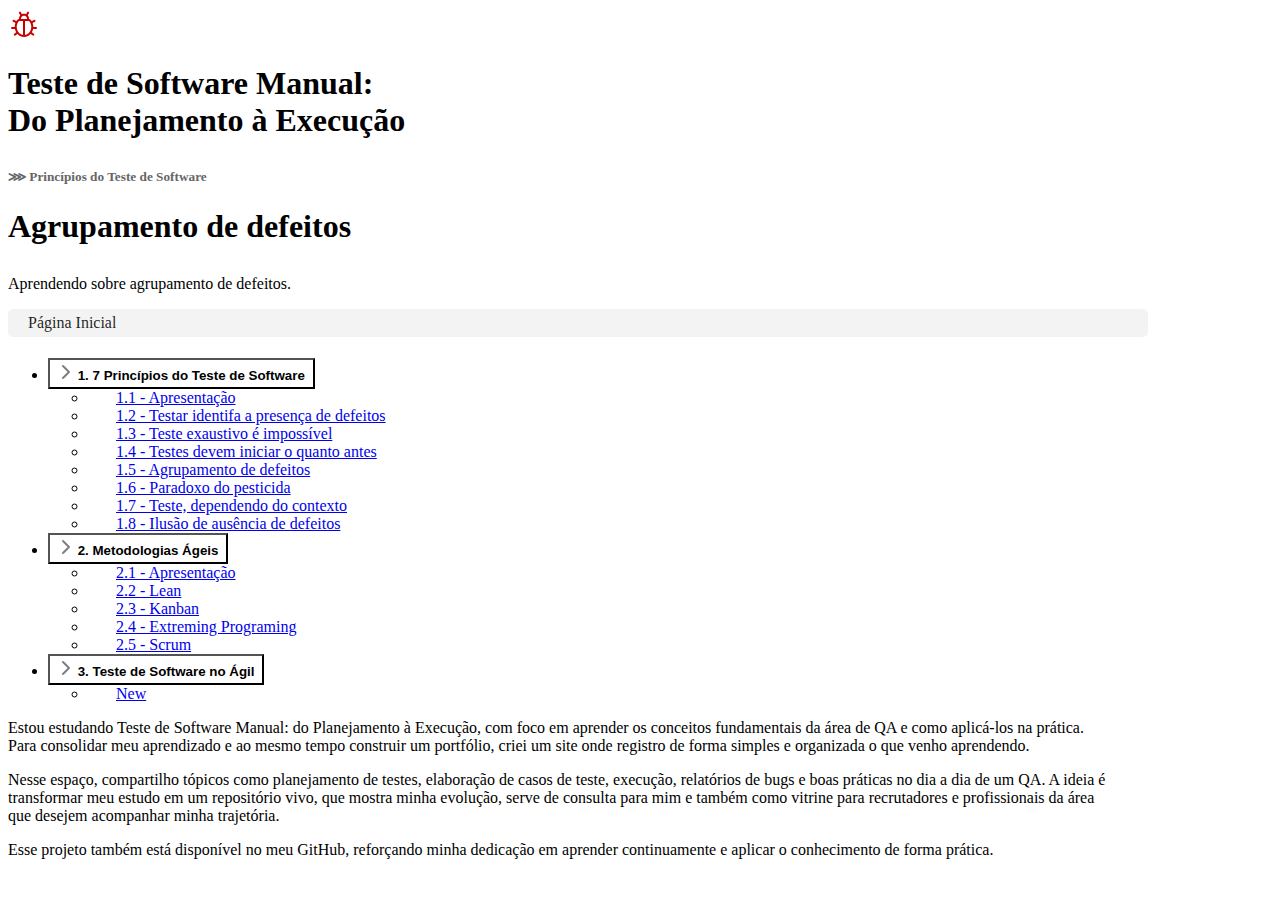
<file: 1-sete-principios-do-teste-de-software/agrupamento-de-defeitos.html>
<!doctype html>
<html lang="en">
  <head>
    <meta charset="utf-8">
    <meta name="viewport" content="width=device-width, initial-scale=1">
    <title>Teste de Software Manual</title>
    <link rel="icon" href="./utilities/favicon.png" type="image/x-icon">
    <link href="https://cdn.jsdelivr.net/npm/bootstrap@5.3.8/dist/css/bootstrap.min.css" rel="stylesheet" integrity="sha384-sRIl4kxILFvY47J16cr9ZwB07vP4J8+LH7qKQnuqkuIAvNWLzeN8tE5YBujZqJLB" crossorigin="anonymous">
    <link rel="stylesheet" href="../utilities/style.css">
  </head>
  <body>
  
    <div class="container-md text-center py-5"> 
      <img src="../utilities/bug.png" alt="Logo BUG" class="d-inline-block align-text-top">
      <h1 class="display-12 fw-bold h1-titulo">
        Teste de Software Manual: <br />
        Do Planejamento à Execução
      </h1>
    </div>

    <div class="container-principal container-md">
        
        <div class="row">
          <div class="col-8">
            <h5 class="h5-titulo">⋙ Princípios do Teste de Software</h5>
            <h1 class="h1-titulo">Agrupamento de defeitos</h1>
            <p>Aprendendo sobre agrupamento de defeitos.</p>
          </div>

          <div class="col-4" >
            <a href="../index.html" class="pagina-inicial-link"><i class="fa-regular fa-house"></i> Página Inicial</a>
            <ul class="list-unstyled ps-0">
              <!--7 Princípios do Teste de Software-->
              <li class="mb-1">
                <button class="btn btn-toggle d-inline-flex align-items-center rounded border-0 collapsed"
                        data-bs-toggle="collapse" data-bs-target="#principios-collapse" aria-expanded="true">
                  1. 7 Princípios do Teste de Software
                </button>
                <div class="collapse show" id="principios-collapse">
                  <ul class="btn-toggle-nav list-unstyled fw-normal pb-1 small">
                    <li>
                      <a href="./apresentacao.html" class="link-body-emphasis d-inline-flex text-decoration-none rounded">
                        1.1 - Apresentação
                      </a>
                    </li>
                    <li>
                      <a href="./teste-identifica-a-presenca-de-defeitos.html" class="link-body-emphasis d-inline-flex text-decoration-none rounded">
                        1.2 - Testar identifa a presença de defeitos
                      </a>
                    </li>
                    <li>
                      <a href="./teste-exaustivo-impossivel.html" class="link-body-emphasis d-inline-flex text-decoration-none rounded">
                        1.3 - Teste exaustivo é impossível
                        </a>
                    </li>
                    <li>
                      <a href="./testes-devem-iniciar-o-quanto-antes.html" class="link-body-emphasis d-inline-flex text-decoration-none rounded">
                        1.4 - Testes devem iniciar o quanto antes
                      </a>
                    </li>
                    <li>
                      <a href="./agrupamento-de-defeitos.html" class="link-body-emphasis d-inline-flex text-decoration-none rounded">
                        1.5 - Agrupamento de defeitos
                      </a>
                    </li>
                    <li>
                      <a href="./paradoxo-do-pesticida.html" class="link-body-emphasis d-inline-flex text-decoration-none rounded">
                        1.6 - Paradoxo do pesticida
                      </a>
                    </li>
                    <li>
                      <a href="./teste-dependendo-do-contexto.html" class="link-body-emphasis d-inline-flex text-decoration-none rounded">
                        1.7 - Teste, dependendo do contexto
                      </a>
                    </li>
                    <li>
                      <a href="./ilusao-de-ausencia-de-defeitos.html" class="link-body-emphasis d-inline-flex text-decoration-none rounded">
                        1.8 - Ilusão de ausência de defeitos
                      </a>
                    </li>
                  </ul>
                </div>
              </li>
              <!--7 Princípios do Teste de Software-->

              <!--Metodologias Ágeis-->
              <li class="mb-1">
                <button
                  class="btn btn-toggle d-inline-flex align-items-center rounded border-0 collapsed"
                  data-bs-toggle="collapse" data-bs-target="#metodologias-collapse" aria-expanded="false">
                  2. Metodologias Ágeis
                </button>
                <div class="collapse" id="metodologias-collapse">
                  <ul class="btn-toggle-nav list-unstyled fw-normal pb-1 small">
                    <li>
                      <a href="#" class="link-body-emphasis d-inline-flex text-decoration-none rounded">2.1 - Apresentação</a>
                    </li>
                    <li>
                      <a href="#" class="link-body-emphasis d-inline-flex text-decoration-none rounded">2.2 - Lean</a>
                    </li>
                    <li>
                      <a href="#" class="link-body-emphasis d-inline-flex text-decoration-none rounded">2.3 - Kanban</a>
                    </li>
                    <li>
                      <a href="#" class="link-body-emphasis d-inline-flex text-decoration-none rounded">2.4 - Extreming Programing</a>
                    </li>
                    <li>
                      <a href="#" class="link-body-emphasis d-inline-flex text-decoration-none rounded">2.5 - Scrum</a>
                    </li>
                  </ul>
                </div>
              </li>
              <!--Metodologias Ágeis-->

              <!--Teste de Software no Ágil-->
              <li class="mb-1">
                <button
                  class="btn btn-toggle d-inline-flex align-items-center rounded border-0 collapsed"
                  data-bs-toggle="collapse" data-bs-target="#teste-agil-collapse" aria-expanded="false">
                  3. Teste de Software no Ágil
                </button>
                <div class="collapse" id="teste-agil-collapse">
                  <ul class="btn-toggle-nav list-unstyled fw-normal pb-1 small">
                    <li>
                      <a href="#" class="link-body-emphasis d-inline-flex text-decoration-none rounded">New</a>
                    </li>
                  </ul>
                </div>
              </li>
              <!--Teste de Software no Ágil-->

            </ul>
          </div>
          </div>
        </div>
    
    </div>

     <footer class="container-principal footer-principal container-md text-center">
      <p> Estou estudando Teste de Software Manual: do Planejamento à Execução, com foco em aprender os conceitos fundamentais da área de QA e como aplicá-los na prática. Para consolidar meu aprendizado e ao mesmo tempo construir um portfólio, criei um site onde registro de forma simples e organizada o que venho aprendendo.</p>
      <p>Nesse espaço, compartilho tópicos como planejamento de testes, elaboração de casos de teste, execução, relatórios de bugs e boas práticas no dia a dia de um QA. A ideia é transformar meu estudo em um repositório vivo, que mostra minha evolução, serve de consulta para mim e também como vitrine para recrutadores e profissionais da área que desejem acompanhar minha trajetória.</p>
      <p>Esse projeto também está disponível no meu GitHub, reforçando minha dedicação em aprender continuamente e aplicar o conhecimento de forma prática.</p>
    </footer>
    
    <script src="https://cdn.jsdelivr.net/npm/bootstrap@5.3.8/dist/js/bootstrap.bundle.min.js" integrity="sha384-FKyoEForCGlyvwx9Hj09JcYn3nv7wiPVlz7YYwJrWVcXK/BmnVDxM+D2scQbITxI" crossorigin="anonymous"></script>
  </body>
</html>
</html>
</file>
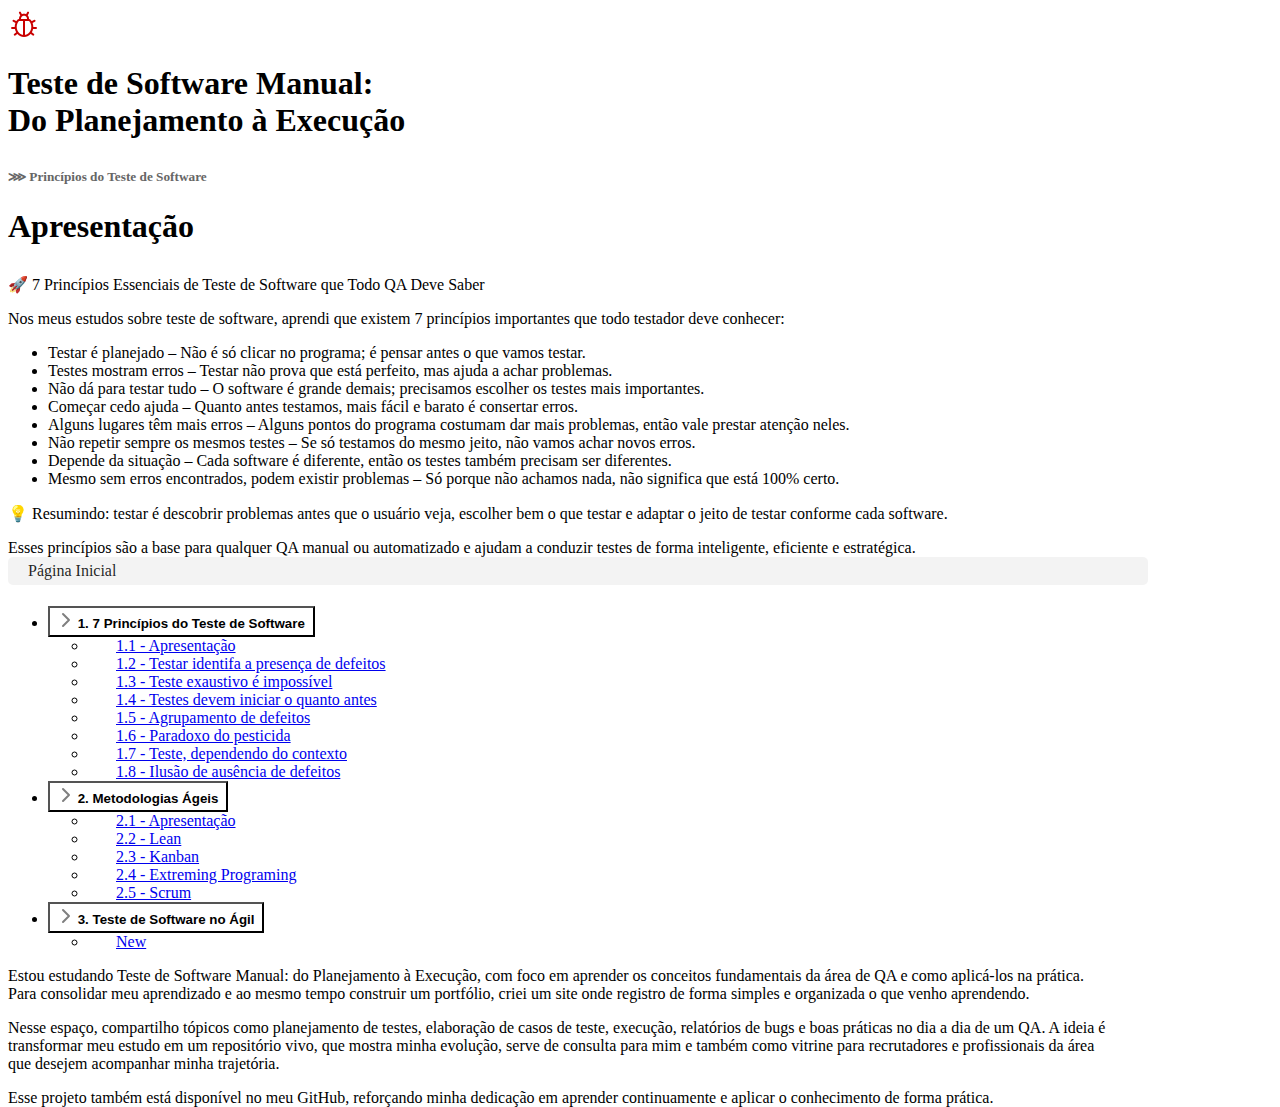
<file: 1-sete-principios-do-teste-de-software/apresentacao.html>
<!doctype html>
<html lang="en">
  <head>
    <meta charset="utf-8">
    <meta name="viewport" content="width=device-width, initial-scale=1">
    <title>Teste de Software Manual</title>
    <link rel="icon" href="../utilities/favicon.png" type="image/x-icon">
    <link href="https://cdn.jsdelivr.net/npm/bootstrap@5.3.8/dist/css/bootstrap.min.css" rel="stylesheet" integrity="sha384-sRIl4kxILFvY47J16cr9ZwB07vP4J8+LH7qKQnuqkuIAvNWLzeN8tE5YBujZqJLB" crossorigin="anonymous">
    <link rel="stylesheet" href="../utilities/style.css">
  </head>
  <body>
  
    <div class="container-md text-center py-5"> 
      <img src="../utilities/bug.png" alt="Logo BUG" class="d-inline-block align-text-top">
      <h1 class="display-12 fw-bold h1-titulo">
        Teste de Software Manual: <br />
        Do Planejamento à Execução
      </h1>
    </div>

    <div class="container-principal container-md">
      <div class="row">
        <div class="col-8">
          <h5 class="h5-titulo">⋙ Princípios do Teste de Software</h5>
          <h1 class="h1-titulo">Apresentação</h1>
          <p>🚀 7 Princípios Essenciais de Teste de Software que Todo QA Deve Saber</p>

          <p>Nos meus estudos sobre teste de software, aprendi que existem 7 princípios importantes que todo testador deve conhecer:</p>

          <ul>
            <li>Testar é planejado – Não é só clicar no programa; é pensar antes o que vamos testar.</li>
            <li>Testes mostram erros – Testar não prova que está perfeito, mas ajuda a achar problemas.</li>
            <li>Não dá para testar tudo – O software é grande demais; precisamos escolher os testes mais importantes.</li>
            <li>Começar cedo ajuda – Quanto antes testamos, mais fácil e barato é consertar erros.</li>
            <li>Alguns lugares têm mais erros – Alguns pontos do programa costumam dar mais problemas, então vale prestar atenção neles.</li>
            <li>Não repetir sempre os mesmos testes – Se só testamos do mesmo jeito, não vamos achar novos erros.</li>
            <li>Depende da situação – Cada software é diferente, então os testes também precisam ser diferentes.</li>
            <li>Mesmo sem erros encontrados, podem existir problemas – Só porque não achamos nada, não significa que está 100% certo.</li>
          </ul>

          <p><quote>
            💡 Resumindo: testar é descobrir problemas antes que o usuário veja, escolher bem o que testar e adaptar o jeito de testar conforme cada software.
          </quote></p>
            Esses princípios são a base para qualquer QA manual ou automatizado e ajudam a conduzir testes de forma inteligente, eficiente e estratégica. 
          
        </div>

          <div class="col-4" >
            <a href="../index.html" class="pagina-inicial-link"><i class="fa-regular fa-house"></i> Página Inicial</a>
            <ul class="list-unstyled ps-0">
              <!--7 Princípios do Teste de Software-->
              <li class="mb-1">
                <button class="btn btn-toggle d-inline-flex align-items-center rounded border-0 collapsed"
                        data-bs-toggle="collapse" data-bs-target="#principios-collapse" aria-expanded="true">
                  1. 7 Princípios do Teste de Software
                </button>
                <div class="collapse show" id="principios-collapse">
                  <ul class="btn-toggle-nav list-unstyled fw-normal pb-1 small">
                    <li>
                      <a href="./apresentacao.html" class="link-body-emphasis d-inline-flex text-decoration-none rounded link-menu-active">
                        1.1 - Apresentação
                      </a>
                    </li>
                    <li>
                      <a href="./teste-identifica-a-presenca-de-defeitos.html" class="link-body-emphasis d-inline-flex text-decoration-none rounded">
                        1.2 - Testar identifa a presença de defeitos
                      </a>
                    </li>
                    <li>
                      <a href="./teste-exaustivo-impossivel.html" class="link-body-emphasis d-inline-flex text-decoration-none rounded">
                        1.3 - Teste exaustivo é impossível
                        </a>
                    </li>
                    <li>
                      <a href="./testes-devem-iniciar-o-quanto-antes.html" class="link-body-emphasis d-inline-flex text-decoration-none rounded">
                        1.4 - Testes devem iniciar o quanto antes
                      </a>
                    </li>
                    <li>
                      <a href="./agrupamento-de-defeitos.html" class="link-body-emphasis d-inline-flex text-decoration-none rounded">
                        1.5 - Agrupamento de defeitos
                      </a>
                    </li>
                    <li>
                      <a href="./paradoxo-do-pesticida.html" class="link-body-emphasis d-inline-flex text-decoration-none rounded">
                        1.6 - Paradoxo do pesticida
                      </a>
                    </li>
                    <li>
                      <a href="./teste-dependendo-do-contexto.html" class="link-body-emphasis d-inline-flex text-decoration-none rounded">
                        1.7 - Teste, dependendo do contexto
                      </a>
                    </li>
                    <li>
                      <a href="./ilusao-de-ausencia-de-defeitos.html" class="link-body-emphasis d-inline-flex text-decoration-none rounded">
                        1.8 - Ilusão de ausência de defeitos
                      </a>
                    </li>
                  </ul>
                </div>
              </li>
              <!--7 Princípios do Teste de Software-->

              <!--Metodologias Ágeis-->
              <li class="mb-1">
                <button
                  class="btn btn-toggle d-inline-flex align-items-center rounded border-0 collapsed"
                  data-bs-toggle="collapse" data-bs-target="#metodologias-collapse" aria-expanded="false">
                  2. Metodologias Ágeis
                </button>
                <div class="collapse" id="metodologias-collapse">
                  <ul class="btn-toggle-nav list-unstyled fw-normal pb-1 small">
                    <li>
                      <a href="../2-metodologias-ageis/apresentacao.html" class="link-body-emphasis d-inline-flex text-decoration-none rounded">2.1 - Apresentação</a>
                    </li>
                    <li>
                      <a href="../2-metodologias-ageis/lean.html" class="link-body-emphasis d-inline-flex text-decoration-none rounded">2.2 - Lean</a>
                    </li>
                    <li>
                      <a href="../2-metodologias-ageis/kanban.html" class="link-body-emphasis d-inline-flex text-decoration-none rounded">2.3 - Kanban</a>
                    </li>
                    <li>
                      <a href="../2-metodologias-ageis/extreming-programing.html" class="link-body-emphasis d-inline-flex text-decoration-none rounded">2.4 - Extreming Programing</a>
                    </li>
                    <li>
                      <a href="../2-metodologias-ageis/scrum.html" class="link-body-emphasis d-inline-flex text-decoration-none rounded">2.5 - Scrum</a>
                    </li>
                  </ul>
                </div>
              </li>
              <!--Metodologias Ágeis-->

              <!--Teste de Software no Ágil-->
              <li class="mb-1">
                <button
                  class="btn btn-toggle d-inline-flex align-items-center rounded border-0 collapsed"
                  data-bs-toggle="collapse" data-bs-target="#teste-agil-collapse" aria-expanded="false">
                  3. Teste de Software no Ágil
                </button>
                <div class="collapse" id="teste-agil-collapse">
                  <ul class="btn-toggle-nav list-unstyled fw-normal pb-1 small">
                    <li>
                      <a href="#" class="link-body-emphasis d-inline-flex text-decoration-none rounded">New</a>
                    </li>
                  </ul>
                </div>
              </li>
              <!--Teste de Software no Ágil-->

            </ul>
          </div>
        </div>
      </div>
    </div>

    <footer class="container-principal footer-principal container-md text-center">
      <p> Estou estudando Teste de Software Manual: do Planejamento à Execução, com foco em aprender os conceitos fundamentais da área de QA e como aplicá-los na prática. Para consolidar meu aprendizado e ao mesmo tempo construir um portfólio, criei um site onde registro de forma simples e organizada o que venho aprendendo.</p>
      <p>Nesse espaço, compartilho tópicos como planejamento de testes, elaboração de casos de teste, execução, relatórios de bugs e boas práticas no dia a dia de um QA. A ideia é transformar meu estudo em um repositório vivo, que mostra minha evolução, serve de consulta para mim e também como vitrine para recrutadores e profissionais da área que desejem acompanhar minha trajetória.</p>
      <p>Esse projeto também está disponível no meu GitHub, reforçando minha dedicação em aprender continuamente e aplicar o conhecimento de forma prática.</p>
    </footer>
    
    <script src="https://cdn.jsdelivr.net/npm/bootstrap@5.3.8/dist/js/bootstrap.bundle.min.js" integrity="sha384-FKyoEForCGlyvwx9Hj09JcYn3nv7wiPVlz7YYwJrWVcXK/BmnVDxM+D2scQbITxI" crossorigin="anonymous"></script>
  </body>
</html>
</html>
</file>
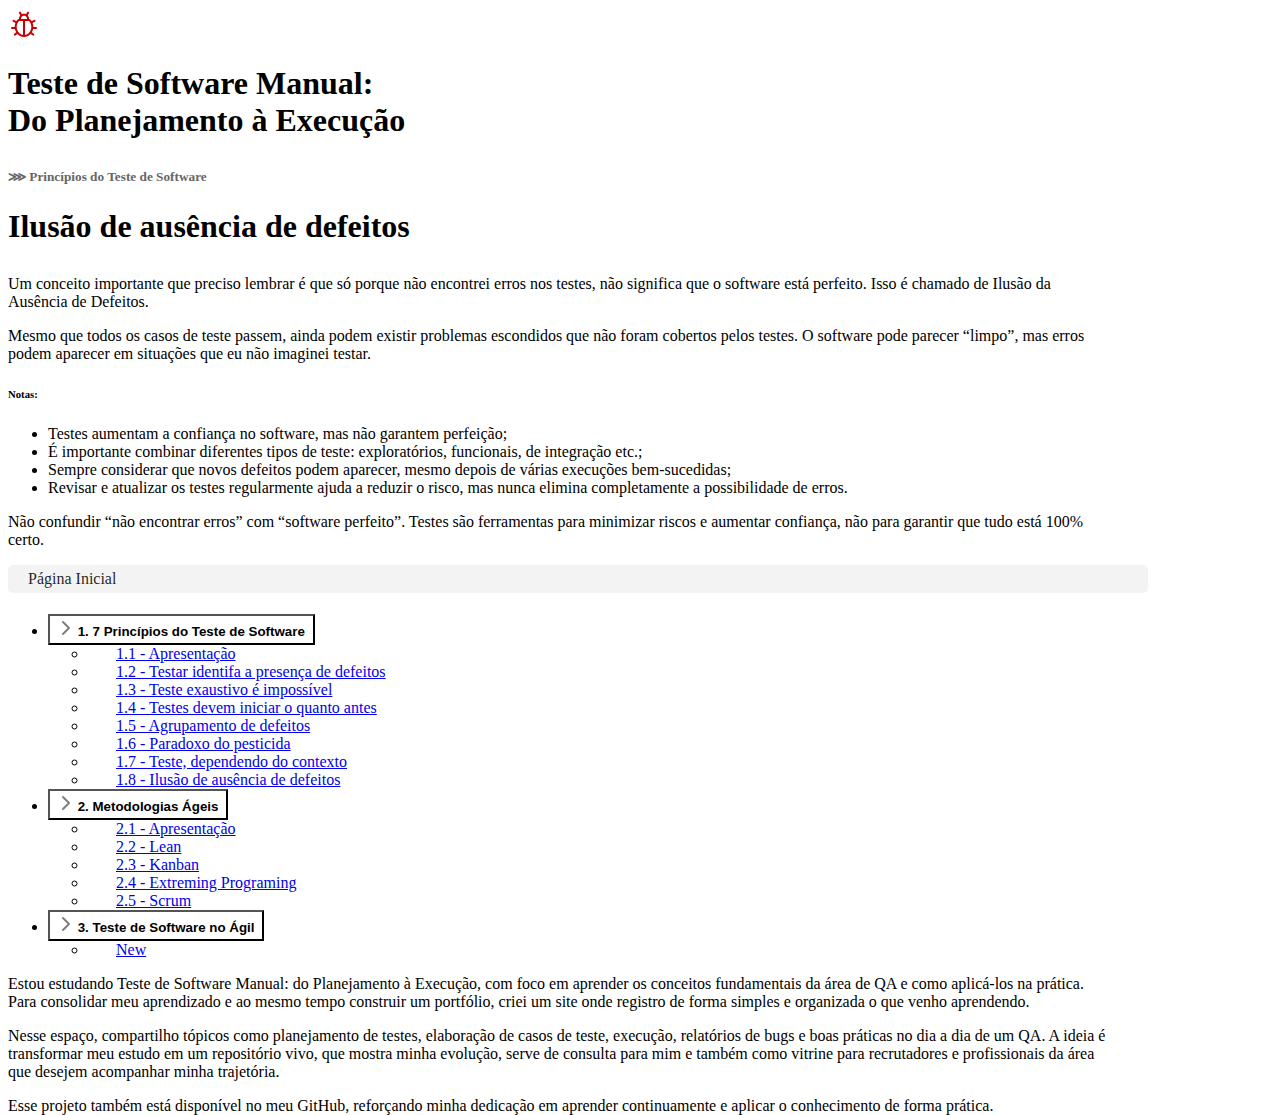
<file: 1-sete-principios-do-teste-de-software/ilusao-de-ausencia-de-defeitos.html>
<!doctype html>
<html lang="en">
  <head>
    <meta charset="utf-8">
    <meta name="viewport" content="width=device-width, initial-scale=1">
    <title>Teste de Software Manual</title>
    <link rel="icon" href="../utilities/favicon.png" type="image/x-icon">
    <link href="https://cdn.jsdelivr.net/npm/bootstrap@5.3.8/dist/css/bootstrap.min.css" rel="stylesheet" integrity="sha384-sRIl4kxILFvY47J16cr9ZwB07vP4J8+LH7qKQnuqkuIAvNWLzeN8tE5YBujZqJLB" crossorigin="anonymous">
    <link rel="stylesheet" href="../utilities/style.css">
  </head>
  <body>
  
    <div class="container-md text-center py-5"> 
      <img src="../utilities/bug.png" alt="Logo BUG" class="d-inline-block align-text-top">
      <h1 class="display-12 fw-bold h1-titulo">
        Teste de Software Manual: <br />
        Do Planejamento à Execução
      </h1>
      
    </div>

    <div class="container-principal container-md">
        
        <div class="row">
          <div class="col-8">
            <h5 class="h5-titulo">⋙ Princípios do Teste de Software</h5>
            <h1 class="h1-titulo">Ilusão de ausência de defeitos</h1>
            <p>Um conceito importante que preciso lembrar é que só porque não encontrei erros nos testes, não significa que o software está perfeito. Isso é chamado de Ilusão da Ausência de Defeitos.</p>
            <p>Mesmo que todos os casos de teste passem, ainda podem existir problemas escondidos que não foram cobertos pelos testes. O software pode parecer “limpo”, mas erros podem aparecer em situações que eu não imaginei testar.</p>

            <h6 class="subtitulo">Notas:</h6>
            <ul>
              <li>Testes aumentam a confiança no software, mas não garantem perfeição;</li>
              <li>É importante combinar diferentes tipos de teste: exploratórios, funcionais, de integração etc.;</li>
              <li>Sempre considerar que novos defeitos podem aparecer, mesmo depois de várias execuções bem-sucedidas;</li>
              <li>Revisar e atualizar os testes regularmente ajuda a reduzir o risco, mas nunca elimina completamente a possibilidade de erros.</li>
            </ul>

            <p>Não confundir “não encontrar erros” com “software perfeito”. Testes são ferramentas para minimizar riscos e aumentar confiança, não para garantir que tudo está 100% certo.</p>
          </div>

          <div class="col-4" >
            <a href="../index.html" class="pagina-inicial-link"><i class="fa-regular fa-house"></i> Página Inicial</a>
            <ul class="list-unstyled ps-0">
              <!--7 Princípios do Teste de Software-->
              <li class="mb-1">
                <button class="btn btn-toggle d-inline-flex align-items-center rounded border-0 collapsed"
                        data-bs-toggle="collapse" data-bs-target="#principios-collapse" aria-expanded="true">
                  1. 7 Princípios do Teste de Software
                </button>
                <div class="collapse show" id="principios-collapse">
                  <ul class="btn-toggle-nav list-unstyled fw-normal pb-1 small">
                    <li>
                      <a href="./apresentacao.html" class="link-body-emphasis d-inline-flex text-decoration-none rounded">
                        1.1 - Apresentação
                      </a>
                    </li>
                    <li>
                      <a href="./teste-identifica-a-presenca-de-defeitos.html" class="link-body-emphasis d-inline-flex text-decoration-none rounded">
                        1.2 - Testar identifa a presença de defeitos
                      </a>
                    </li>
                    <li>
                      <a href="./teste-exaustivo-impossivel.html" class="link-body-emphasis d-inline-flex text-decoration-none rounded">
                        1.3 - Teste exaustivo é impossível
                        </a>
                    </li>
                    <li>
                      <a href="./testes-devem-iniciar-o-quanto-antes.html" class="link-body-emphasis d-inline-flex text-decoration-none rounded">
                        1.4 - Testes devem iniciar o quanto antes
                      </a>
                    </li>
                    <li>
                      <a href="./agrupamento-de-defeitos.html" class="link-body-emphasis d-inline-flex text-decoration-none rounded">
                        1.5 - Agrupamento de defeitos
                      </a>
                    </li>
                    <li>
                      <a href="./paradoxo-do-pesticida.html" class="link-body-emphasis d-inline-flex text-decoration-none rounded">
                        1.6 - Paradoxo do pesticida
                      </a>
                    </li>
                    <li>
                      <a href="./teste-dependendo-do-contexto.html" class="link-body-emphasis d-inline-flex text-decoration-none rounded">
                        1.7 - Teste, dependendo do contexto
                      </a>
                    </li>
                    <li>
                      <a href="./ilusao-de-ausencia-de-defeitos.html" class="link-body-emphasis d-inline-flex text-decoration-none rounded link-menu-active">
                        1.8 - Ilusão de ausência de defeitos
                      </a>
                    </li>
                  </ul>
                </div>
              </li>
              <!--7 Princípios do Teste de Software-->

              <!--Metodologias Ágeis-->
              <li class="mb-1">
                <button
                  class="btn btn-toggle d-inline-flex align-items-center rounded border-0 collapsed"
                  data-bs-toggle="collapse" data-bs-target="#metodologias-collapse" aria-expanded="false">
                  2. Metodologias Ágeis
                </button>
                <div class="collapse" id="metodologias-collapse">
                  <ul class="btn-toggle-nav list-unstyled fw-normal pb-1 small">
                    <li>
                      <a href="../2-metodologias-ageis/apresentacao.html" class="link-body-emphasis d-inline-flex text-decoration-none rounded">2.1 - Apresentação</a>
                    </li>
                    <li>
                      <a href="../2-metodologias-ageis/lean.html" class="link-body-emphasis d-inline-flex text-decoration-none rounded">2.2 - Lean</a>
                    </li>
                    <li>
                      <a href="../2-metodologias-ageis/kanban.html" class="link-body-emphasis d-inline-flex text-decoration-none rounded">2.3 - Kanban</a>
                    </li>
                    <li>
                      <a href="../2-metodologias-ageis/extreming-programing.html" class="link-body-emphasis d-inline-flex text-decoration-none rounded">2.4 - Extreming Programing</a>
                    </li>
                    <li>
                      <a href="../2-metodologias-ageis/scrum.html" class="link-body-emphasis d-inline-flex text-decoration-none rounded">2.5 - Scrum</a>
                    </li>
                  </ul>
                </div>
              </li>
              <!--Metodologias Ágeis-->

              <!--Teste de Software no Ágil-->
              <li class="mb-1">
                <button
                  class="btn btn-toggle d-inline-flex align-items-center rounded border-0 collapsed"
                  data-bs-toggle="collapse" data-bs-target="#teste-agil-collapse" aria-expanded="false">
                  3. Teste de Software no Ágil
                </button>
                <div class="collapse" id="teste-agil-collapse">
                  <ul class="btn-toggle-nav list-unstyled fw-normal pb-1 small">
                    <li>
                      <a href="#" class="link-body-emphasis d-inline-flex text-decoration-none rounded">New</a>
                    </li>
                  </ul>
                </div>
              </li>
              <!--Teste de Software no Ágil-->

            </ul>
          </div>
          </div>
        </div>
    
    </div>

     <footer class="container-principal footer-principal container-md text-center">
      <p> Estou estudando Teste de Software Manual: do Planejamento à Execução, com foco em aprender os conceitos fundamentais da área de QA e como aplicá-los na prática. Para consolidar meu aprendizado e ao mesmo tempo construir um portfólio, criei um site onde registro de forma simples e organizada o que venho aprendendo.</p>
      <p>Nesse espaço, compartilho tópicos como planejamento de testes, elaboração de casos de teste, execução, relatórios de bugs e boas práticas no dia a dia de um QA. A ideia é transformar meu estudo em um repositório vivo, que mostra minha evolução, serve de consulta para mim e também como vitrine para recrutadores e profissionais da área que desejem acompanhar minha trajetória.</p>
      <p>Esse projeto também está disponível no meu GitHub, reforçando minha dedicação em aprender continuamente e aplicar o conhecimento de forma prática.</p>
    </footer>
    
    <script src="https://cdn.jsdelivr.net/npm/bootstrap@5.3.8/dist/js/bootstrap.bundle.min.js" integrity="sha384-FKyoEForCGlyvwx9Hj09JcYn3nv7wiPVlz7YYwJrWVcXK/BmnVDxM+D2scQbITxI" crossorigin="anonymous"></script>
  </body>
</html>
</html>
</file>
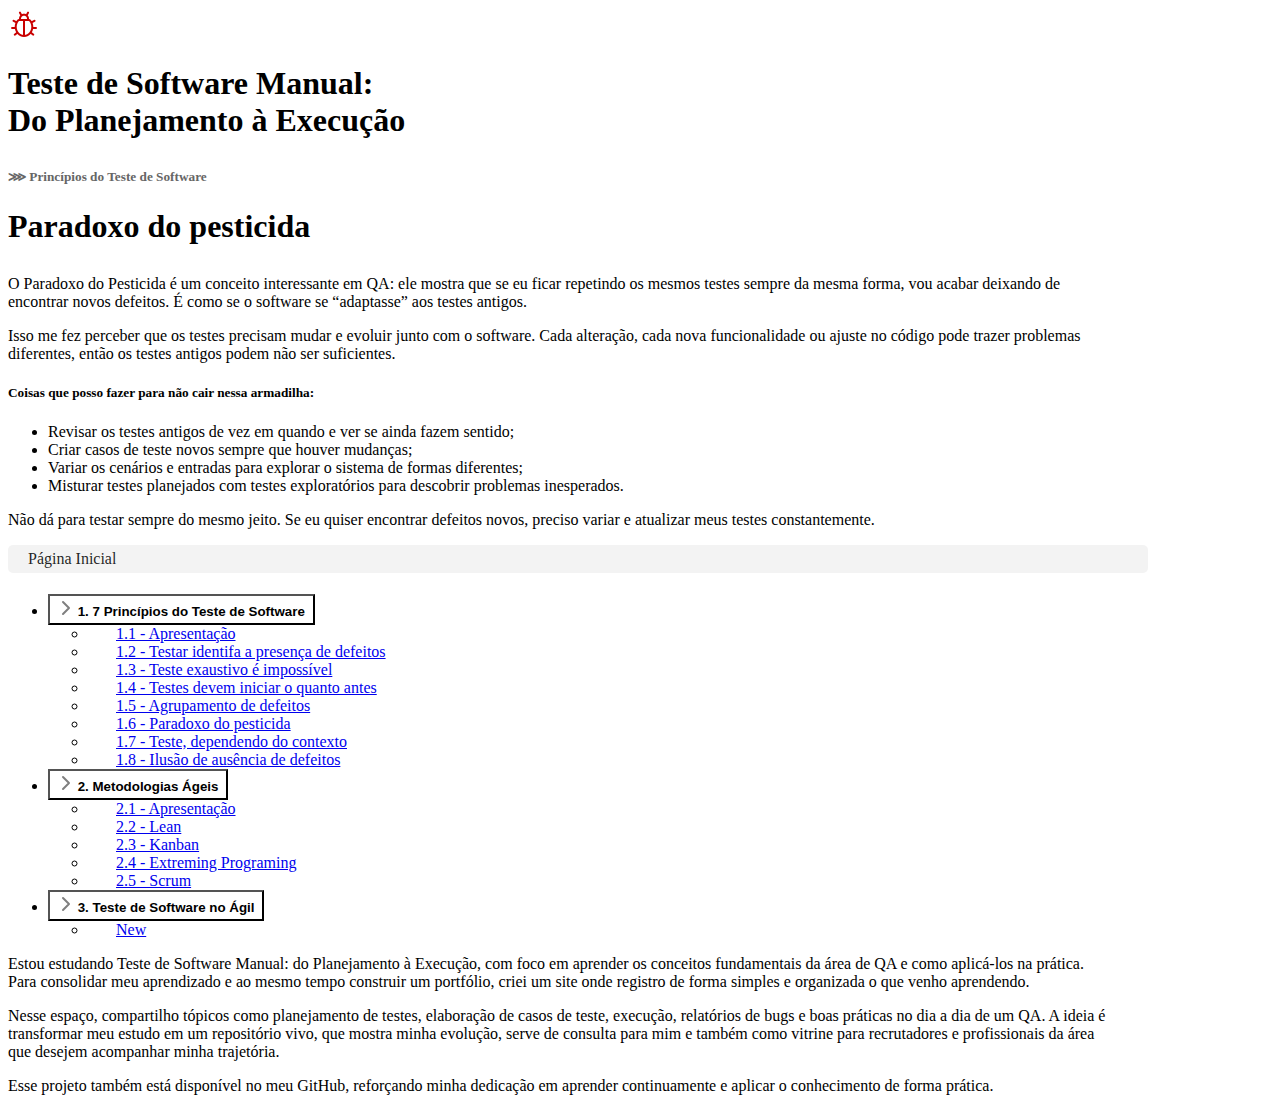
<file: 1-sete-principios-do-teste-de-software/paradoxo-do-pesticida.html>
<!doctype html>
<html lang="en">
  <head>
    <meta charset="utf-8">
    <meta name="viewport" content="width=device-width, initial-scale=1">
    <title>Teste de Software Manual</title>
    <link rel="icon" href="../utilities/favicon.png" type="image/x-icon">
    <link href="https://cdn.jsdelivr.net/npm/bootstrap@5.3.8/dist/css/bootstrap.min.css" rel="stylesheet" integrity="sha384-sRIl4kxILFvY47J16cr9ZwB07vP4J8+LH7qKQnuqkuIAvNWLzeN8tE5YBujZqJLB" crossorigin="anonymous">
    <link rel="stylesheet" href="../utilities/style.css">
  </head>
  <body>
  
    <div class="container-md text-center py-5"> 
      <img src="../utilities/bug.png" alt="Logo BUG" class="d-inline-block align-text-top">
      <h1 class="display-12 fw-bold h1-titulo">
        Teste de Software Manual: <br />
        Do Planejamento à Execução
      </h1>
    </div>

    <div class="container-principal container-md">
        
        <div class="row">
          <div class="col-8">
            <h5 class="h5-titulo">⋙ Princípios do Teste de Software</h5>
            <h1 class="h1-titulo">Paradoxo do pesticida</h1>
            <p>O Paradoxo do Pesticida é um conceito interessante em QA: ele mostra que se eu ficar repetindo os mesmos testes sempre da mesma forma, vou acabar deixando de encontrar novos defeitos. É como se o software se “adaptasse” aos testes antigos.</p>

            <p>Isso me fez perceber que os testes precisam mudar e evoluir junto com o software. Cada alteração, cada nova funcionalidade ou ajuste no código pode trazer problemas diferentes, então os testes antigos podem não ser suficientes.</p>

            <h5 class="subtitulo">Coisas que posso fazer para não cair nessa armadilha:</h5>
            <ul>
              <li>Revisar os testes antigos de vez em quando e ver se ainda fazem sentido;</li>
              <li>Criar casos de teste novos sempre que houver mudanças;</li>
              <li>Variar os cenários e entradas para explorar o sistema de formas diferentes;</li>
              <li>Misturar testes planejados com testes exploratórios para descobrir problemas inesperados.</li>
            </ul>

            <p>Não dá para testar sempre do mesmo jeito. Se eu quiser encontrar defeitos novos, preciso variar e atualizar meus testes constantemente.</p>
          </div>

          <div class="col-4" >
            <a href="../index.html" class="pagina-inicial-link"><i class="fa-regular fa-house"></i> Página Inicial</a>
            <ul class="list-unstyled ps-0">
              <!--7 Princípios do Teste de Software-->
              <li class="mb-1">
                <button class="btn btn-toggle d-inline-flex align-items-center rounded border-0 collapsed"
                        data-bs-toggle="collapse" data-bs-target="#principios-collapse" aria-expanded="true">
                  1. 7 Princípios do Teste de Software
                </button>
                <div class="collapse show" id="principios-collapse">
                  <ul class="btn-toggle-nav list-unstyled fw-normal pb-1 small">
                    <li>
                      <a href="./apresentacao.html" class="link-body-emphasis d-inline-flex text-decoration-none rounded">
                        1.1 - Apresentação
                      </a>
                    </li>
                    <li>
                      <a href="./teste-identifica-a-presenca-de-defeitos.html" class="link-body-emphasis d-inline-flex text-decoration-none rounded">
                        1.2 - Testar identifa a presença de defeitos
                      </a>
                    </li>
                    <li>
                      <a href="./teste-exaustivo-impossivel.html" class="link-body-emphasis d-inline-flex text-decoration-none rounded">
                        1.3 - Teste exaustivo é impossível
                        </a>
                    </li>
                    <li>
                      <a href="./testes-devem-iniciar-o-quanto-antes.html" class="link-body-emphasis d-inline-flex text-decoration-none rounded">
                        1.4 - Testes devem iniciar o quanto antes
                      </a>
                    </li>
                    <li>
                      <a href="./agrupamento-de-defeitos.html" class="link-body-emphasis d-inline-flex text-decoration-none rounded">
                        1.5 - Agrupamento de defeitos
                      </a>
                    </li>
                    <li>
                      <a href="./paradoxo-do-pesticida.html" class="link-body-emphasis d-inline-flex text-decoration-none rounded link-menu-active">
                        1.6 - Paradoxo do pesticida
                      </a>
                    </li>
                    <li>
                      <a href="./teste-dependendo-do-contexto.html" class="link-body-emphasis d-inline-flex text-decoration-none rounded">
                        1.7 - Teste, dependendo do contexto
                      </a>
                    </li>
                    <li>
                      <a href="./ilusao-de-ausencia-de-defeitos.html" class="link-body-emphasis d-inline-flex text-decoration-none rounded">
                        1.8 - Ilusão de ausência de defeitos
                      </a>
                    </li>
                  </ul>
                </div>
              </li>
              <!--7 Princípios do Teste de Software-->

              <!--Metodologias Ágeis-->
              <li class="mb-1">
                <button
                  class="btn btn-toggle d-inline-flex align-items-center rounded border-0 collapsed"
                  data-bs-toggle="collapse" data-bs-target="#metodologias-collapse" aria-expanded="false">
                  2. Metodologias Ágeis
                </button>
                <div class="collapse" id="metodologias-collapse">
                  <ul class="btn-toggle-nav list-unstyled fw-normal pb-1 small">
                    <li>
                      <a href="../2-metodologias-ageis/apresentacao.html" class="link-body-emphasis d-inline-flex text-decoration-none rounded">2.1 - Apresentação</a>
                    </li>
                    <li>
                      <a href="../2-metodologias-ageis/lean.html" class="link-body-emphasis d-inline-flex text-decoration-none rounded">2.2 - Lean</a>
                    </li>
                    <li>
                      <a href="../2-metodologias-ageis/kanban.html" class="link-body-emphasis d-inline-flex text-decoration-none rounded">2.3 - Kanban</a>
                    </li>
                    <li>
                      <a href="../2-metodologias-ageis/extreming-programing.html" class="link-body-emphasis d-inline-flex text-decoration-none rounded">2.4 - Extreming Programing</a>
                    </li>
                    <li>
                      <a href="../2-metodologias-ageis/scrum.html" class="link-body-emphasis d-inline-flex text-decoration-none rounded">2.5 - Scrum</a>
                    </li>
                  </ul>
                </div>
              </li>
              <!--Metodologias Ágeis-->

              <!--Teste de Software no Ágil-->
              <li class="mb-1">
                <button
                  class="btn btn-toggle d-inline-flex align-items-center rounded border-0 collapsed"
                  data-bs-toggle="collapse" data-bs-target="#teste-agil-collapse" aria-expanded="false">
                  3. Teste de Software no Ágil
                </button>
                <div class="collapse" id="teste-agil-collapse">
                  <ul class="btn-toggle-nav list-unstyled fw-normal pb-1 small">
                    <li>
                      <a href="#" class="link-body-emphasis d-inline-flex text-decoration-none rounded">New</a>
                    </li>
                  </ul>
                </div>
              </li>
              <!--Teste de Software no Ágil-->

            </ul>
          </div>
          </div>
        </div>
    
    </div>

     <footer class="container-principal footer-principal container-md text-center">
      <p> Estou estudando Teste de Software Manual: do Planejamento à Execução, com foco em aprender os conceitos fundamentais da área de QA e como aplicá-los na prática. Para consolidar meu aprendizado e ao mesmo tempo construir um portfólio, criei um site onde registro de forma simples e organizada o que venho aprendendo.</p>
      <p>Nesse espaço, compartilho tópicos como planejamento de testes, elaboração de casos de teste, execução, relatórios de bugs e boas práticas no dia a dia de um QA. A ideia é transformar meu estudo em um repositório vivo, que mostra minha evolução, serve de consulta para mim e também como vitrine para recrutadores e profissionais da área que desejem acompanhar minha trajetória.</p>
      <p>Esse projeto também está disponível no meu GitHub, reforçando minha dedicação em aprender continuamente e aplicar o conhecimento de forma prática.</p>
    </footer>
    
    <script src="https://cdn.jsdelivr.net/npm/bootstrap@5.3.8/dist/js/bootstrap.bundle.min.js" integrity="sha384-FKyoEForCGlyvwx9Hj09JcYn3nv7wiPVlz7YYwJrWVcXK/BmnVDxM+D2scQbITxI" crossorigin="anonymous"></script>
  </body>
</html>
</html>
</file>
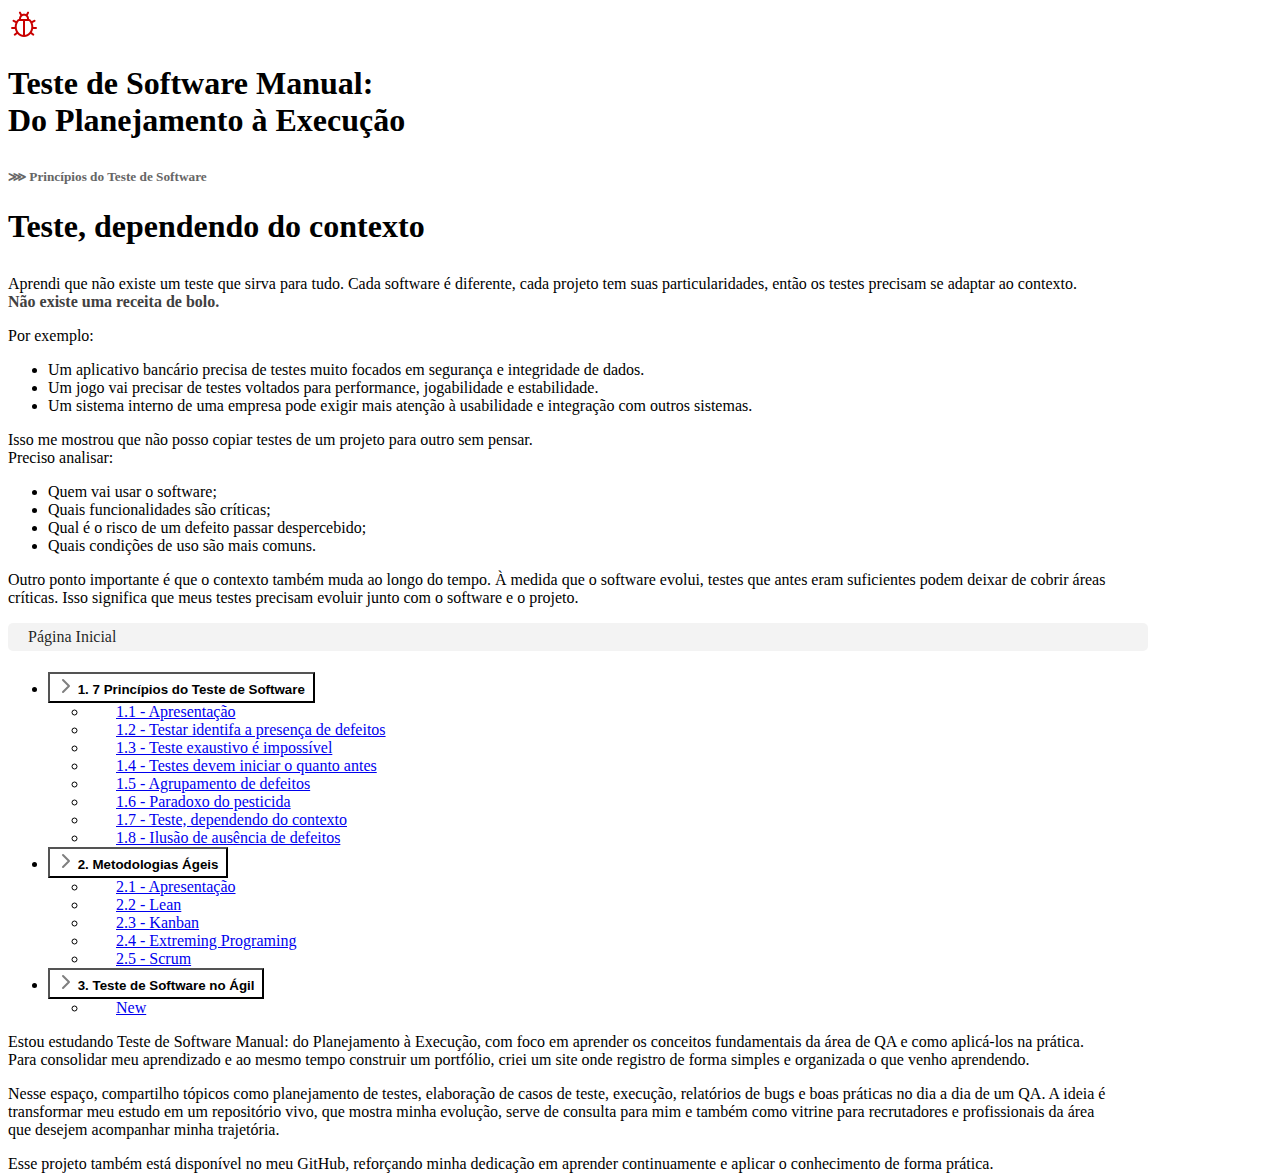
<file: 1-sete-principios-do-teste-de-software/teste-dependendo-do-contexto.html>
<!doctype html>
<html lang="en">
  <head>
    <meta charset="utf-8">
    <meta name="viewport" content="width=device-width, initial-scale=1">
    <title>Teste de Software Manual</title>
    <link rel="icon" href="./utilities/favicon.png" type="image/x-icon">
    <link href="https://cdn.jsdelivr.net/npm/bootstrap@5.3.8/dist/css/bootstrap.min.css" rel="stylesheet" integrity="sha384-sRIl4kxILFvY47J16cr9ZwB07vP4J8+LH7qKQnuqkuIAvNWLzeN8tE5YBujZqJLB" crossorigin="anonymous">
    <link rel="stylesheet" href="../utilities/style.css">
  </head>
  <body>
  
    <div class="container-md text-center py-5"> 
      <img src="../utilities/bug.png" alt="Logo BUG" class="d-inline-block align-text-top">
      <h1 class="display-12 fw-bold h1-titulo">
        Teste de Software Manual: <br />
        Do Planejamento à Execução
      </h1>
    </div>

    <div class="container-principal container-md">
        
        <div class="row">
          <div class="col-8">
            <h5 class="h5-titulo">⋙ Princípios do Teste de Software</h5>
            <h1 class="h1-titulo">Teste, dependendo do contexto</h1>

            <p>Aprendi que não existe um teste que sirva para tudo. Cada software é diferente, cada projeto tem suas particularidades, então os testes precisam se adaptar ao contexto. <b>Não existe uma receita de bolo.</b></p>
            <p>Por exemplo:</p>
            <ul>
              <li>Um aplicativo bancário precisa de testes muito focados em segurança e integridade de dados.</li>
              <li>Um jogo vai precisar de testes voltados para performance, jogabilidade e estabilidade.</li>
              <li>Um sistema interno de uma empresa pode exigir mais atenção à usabilidade e integração com outros sistemas.</li>
            </ul>
            <p>Isso me mostrou que não posso copiar testes de um projeto para outro sem pensar. <br>
               Preciso analisar:</p>
            <ul>
              <li>Quem vai usar o software;</li>
              <li>Quais funcionalidades são críticas;</li>
              <li>Qual é o risco de um defeito passar despercebido;</li>
              <li>Quais condições de uso são mais comuns.</li>
            </ul>

            <p>Outro ponto importante é que o contexto também muda ao longo do tempo. À medida que o software evolui, testes que antes eram suficientes podem deixar de cobrir áreas críticas. Isso significa que meus testes precisam evoluir junto com o software e o projeto.</p>
          </div>

          <div class="col-4" >
            <a href="../index.html" class="pagina-inicial-link"><i class="fa-regular fa-house"></i> Página Inicial</a>
            <ul class="list-unstyled ps-0">
              <!--7 Princípios do Teste de Software-->
              <li class="mb-1">
                <button class="btn btn-toggle d-inline-flex align-items-center rounded border-0 collapsed"
                        data-bs-toggle="collapse" data-bs-target="#principios-collapse" aria-expanded="true">
                  1. 7 Princípios do Teste de Software
                </button>
                <div class="collapse show" id="principios-collapse">
                  <ul class="btn-toggle-nav list-unstyled fw-normal pb-1 small">
                    <li>
                      <a href="./apresentacao.html" class="link-body-emphasis d-inline-flex text-decoration-none rounded">
                        1.1 - Apresentação
                      </a>
                    </li>
                    <li>
                      <a href="./teste-identifica-a-presenca-de-defeitos.html" class="link-body-emphasis d-inline-flex text-decoration-none rounded">
                        1.2 - Testar identifa a presença de defeitos
                      </a>
                    </li>
                    <li>
                      <a href="./teste-exaustivo-impossivel.html" class="link-body-emphasis d-inline-flex text-decoration-none rounded">
                        1.3 - Teste exaustivo é impossível
                        </a>
                    </li>
                    <li>
                      <a href="./testes-devem-iniciar-o-quanto-antes.html" class="link-body-emphasis d-inline-flex text-decoration-none rounded">
                        1.4 - Testes devem iniciar o quanto antes
                      </a>
                    </li>
                    <li>
                      <a href="./agrupamento-de-defeitos.html" class="link-body-emphasis d-inline-flex text-decoration-none rounded">
                        1.5 - Agrupamento de defeitos
                      </a>
                    </li>
                    <li>
                      <a href="./paradoxo-do-pesticida.html" class="link-body-emphasis d-inline-flex text-decoration-none rounded">
                        1.6 - Paradoxo do pesticida
                      </a>
                    </li>
                    <li>
                      <a href="./teste-dependendo-do-contexto.html" class="link-body-emphasis d-inline-flex text-decoration-none rounded link-menu-active">
                        1.7 - Teste, dependendo do contexto
                      </a>
                    </li>
                    <li>
                      <a href="./ilusao-de-ausencia-de-defeitos.html" class="link-body-emphasis d-inline-flex text-decoration-none rounded">
                        1.8 - Ilusão de ausência de defeitos
                      </a>
                    </li>
                  </ul>
                </div>
              </li>
              <!--7 Princípios do Teste de Software-->

              <!--Metodologias Ágeis-->
              <li class="mb-1">
                <button
                  class="btn btn-toggle d-inline-flex align-items-center rounded border-0 collapsed"
                  data-bs-toggle="collapse" data-bs-target="#metodologias-collapse" aria-expanded="false">
                  2. Metodologias Ágeis
                </button>
                <div class="collapse" id="metodologias-collapse">
                  <ul class="btn-toggle-nav list-unstyled fw-normal pb-1 small">
                    <li>
                      <a href="../2-metodologias-ageis/apresentacao.html" class="link-body-emphasis d-inline-flex text-decoration-none rounded">2.1 - Apresentação</a>
                    </li>
                    <li>
                      <a href="../2-metodologias-ageis/lean.html" class="link-body-emphasis d-inline-flex text-decoration-none rounded">2.2 - Lean</a>
                    </li>
                    <li>
                      <a href="../2-metodologias-ageis/kanban.html" class="link-body-emphasis d-inline-flex text-decoration-none rounded">2.3 - Kanban</a>
                    </li>
                    <li>
                      <a href="../2-metodologias-ageis/extreming-programing.html" class="link-body-emphasis d-inline-flex text-decoration-none rounded">2.4 - Extreming Programing</a>
                    </li>
                    <li>
                      <a href="../2-metodologias-ageis/scrum.html" class="link-body-emphasis d-inline-flex text-decoration-none rounded">2.5 - Scrum</a>
                    </li>
                  </ul>
                </div>
              </li>
              <!--Metodologias Ágeis-->

              <!--Teste de Software no Ágil-->
              <li class="mb-1">
                <button
                  class="btn btn-toggle d-inline-flex align-items-center rounded border-0 collapsed"
                  data-bs-toggle="collapse" data-bs-target="#teste-agil-collapse" aria-expanded="false">
                  3. Teste de Software no Ágil
                </button>
                <div class="collapse" id="teste-agil-collapse">
                  <ul class="btn-toggle-nav list-unstyled fw-normal pb-1 small">
                    <li>
                      <a href="#" class="link-body-emphasis d-inline-flex text-decoration-none rounded">New</a>
                    </li>
                  </ul>
                </div>
              </li>
              <!--Teste de Software no Ágil-->

            </ul>
          </div>
          </div>
        </div>
    
    </div>

     <footer class="container-principal footer-principal container-md text-center">
      <p> Estou estudando Teste de Software Manual: do Planejamento à Execução, com foco em aprender os conceitos fundamentais da área de QA e como aplicá-los na prática. Para consolidar meu aprendizado e ao mesmo tempo construir um portfólio, criei um site onde registro de forma simples e organizada o que venho aprendendo.</p>
      <p>Nesse espaço, compartilho tópicos como planejamento de testes, elaboração de casos de teste, execução, relatórios de bugs e boas práticas no dia a dia de um QA. A ideia é transformar meu estudo em um repositório vivo, que mostra minha evolução, serve de consulta para mim e também como vitrine para recrutadores e profissionais da área que desejem acompanhar minha trajetória.</p>
      <p>Esse projeto também está disponível no meu GitHub, reforçando minha dedicação em aprender continuamente e aplicar o conhecimento de forma prática.</p>
    </footer>
    
    <script src="https://cdn.jsdelivr.net/npm/bootstrap@5.3.8/dist/js/bootstrap.bundle.min.js" integrity="sha384-FKyoEForCGlyvwx9Hj09JcYn3nv7wiPVlz7YYwJrWVcXK/BmnVDxM+D2scQbITxI" crossorigin="anonymous"></script>
  </body>
</html>
</html>
</file>
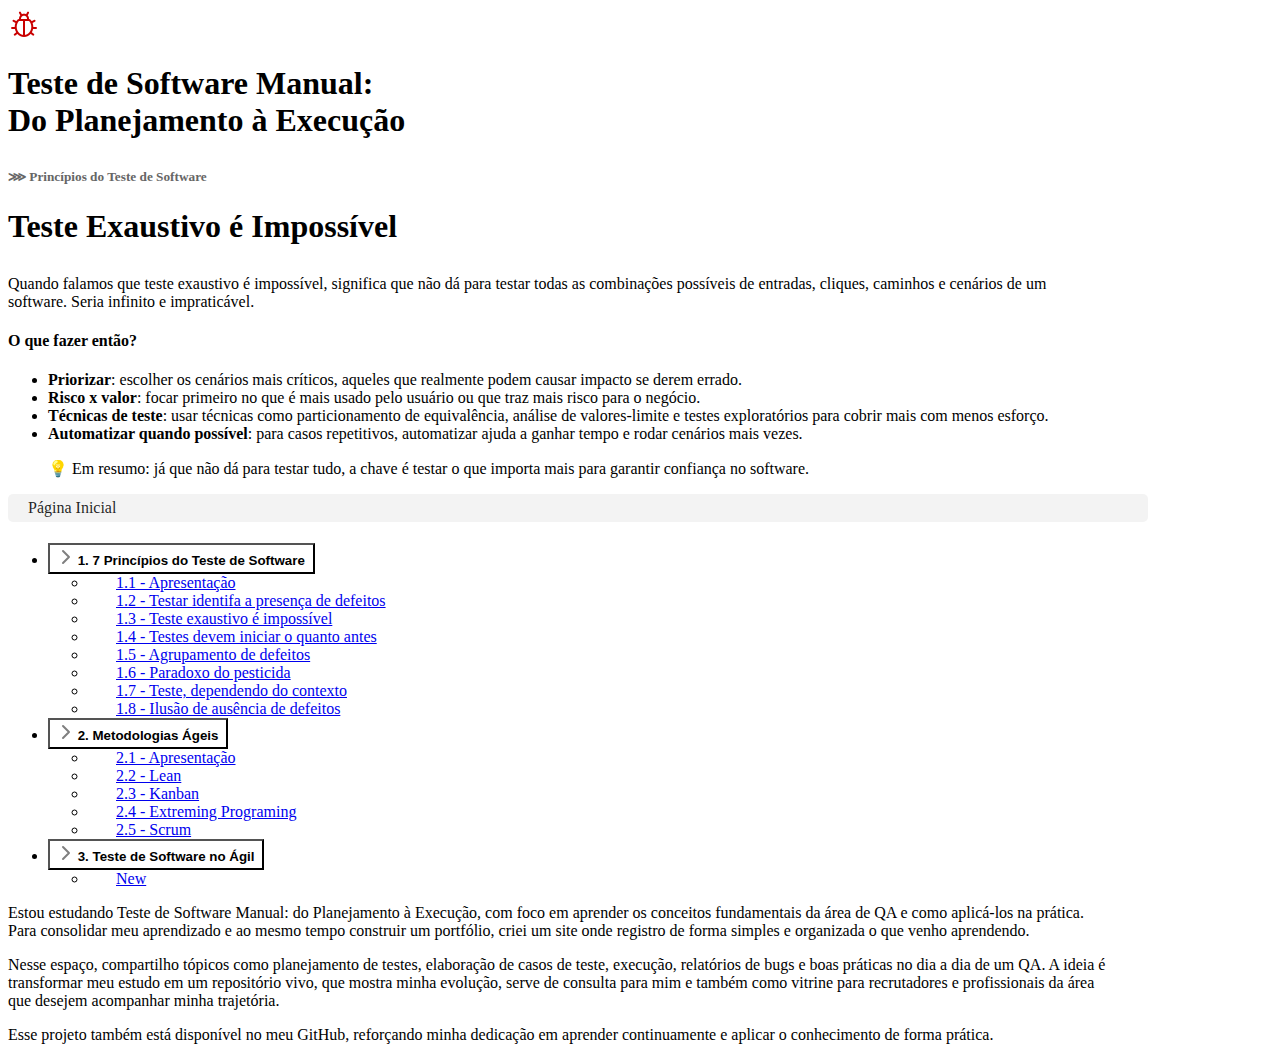
<file: 1-sete-principios-do-teste-de-software/teste-exaustivo-impossivel.html>
<!doctype html>
<html lang="en">
  <head>
    <meta charset="utf-8">
    <meta name="viewport" content="width=device-width, initial-scale=1">
    <title>Teste de Software Manual</title>
    <link rel="icon" href="./utilities/favicon.png" type="image/x-icon">
    <link href="https://cdn.jsdelivr.net/npm/bootstrap@5.3.8/dist/css/bootstrap.min.css" rel="stylesheet" integrity="sha384-sRIl4kxILFvY47J16cr9ZwB07vP4J8+LH7qKQnuqkuIAvNWLzeN8tE5YBujZqJLB" crossorigin="anonymous">
    <link rel="stylesheet" href="../utilities/style.css">
  </head>
  <body>
  
    <div class="container-md text-center py-5"> 
      <img src="../utilities/bug.png" alt="Logo BUG" class="d-inline-block align-text-top">
      <h1 class="display-12 fw-bold h1-titulo">
        Teste de Software Manual: <br />
        Do Planejamento à Execução
      </h1>
    </div>

    <div class="container-principal container-md">
        
        <div class="row">
          <div class="col-8">
            <h5 class="h5-titulo">⋙ Princípios do Teste de Software</h5>
            <h1 class="h1-titulo">Teste Exaustivo é Impossível</h1>
            <p>Quando falamos que teste exaustivo é impossível, significa que não dá para testar todas as combinações possíveis de entradas, cliques, caminhos e cenários de um software. Seria infinito e impraticável.</p>
            <h4 class="subtitulo">O que fazer então?</h4>
            <ul>
              <li><b>Priorizar</b>: escolher os cenários mais críticos, aqueles que realmente podem causar impacto se derem errado.</li>
              <li><b>Risco x valor</b>: focar primeiro no que é mais usado pelo usuário ou que traz mais risco para o negócio.</li>
              <li><b>Técnicas de teste</b>: usar técnicas como particionamento de equivalência, análise de valores-limite e testes exploratórios para cobrir mais com menos esforço.</li>
              <li><b>Automatizar quando possível</b>: para casos repetitivos, automatizar ajuda a ganhar tempo e rodar cenários mais vezes.</li>
            </ul>

            <blockquote>💡 Em resumo: já que não dá para testar tudo, a chave é testar o que importa mais para garantir confiança no software.</blockquote>
      
          </div>

          <div class="col-4" >
            <a href="../index.html" class="pagina-inicial-link"><i class="fa-regular fa-house"></i> Página Inicial</a>
            <ul class="list-unstyled ps-0">
              <!--7 Princípios do Teste de Software-->
              <li class="mb-1">
                <button class="btn btn-toggle d-inline-flex align-items-center rounded border-0 collapsed"
                        data-bs-toggle="collapse" data-bs-target="#principios-collapse" aria-expanded="true">
                  1. 7 Princípios do Teste de Software
                </button>
                <div class="collapse show" id="principios-collapse">
                  <ul class="btn-toggle-nav list-unstyled fw-normal pb-1 small">
                    <li>
                      <a href="./apresentacao.html" class="link-body-emphasis d-inline-flex text-decoration-none rounded">
                        1.1 - Apresentação
                      </a>
                    </li>
                    <li>
                      <a href="./teste-identifica-a-presenca-de-defeitos.html" class="link-body-emphasis d-inline-flex text-decoration-none rounded">
                        1.2 - Testar identifa a presença de defeitos
                      </a>
                    </li>
                    <li>
                      <a href="./teste-exaustivo-impossivel.html" class="link-body-emphasis d-inline-flex text-decoration-none rounded link-menu-active">
                        1.3 - Teste exaustivo é impossível
                        </a>
                    </li>
                    <li>
                      <a href="./testes-devem-iniciar-o-quanto-antes.html" class="link-body-emphasis d-inline-flex text-decoration-none rounded">
                        1.4 - Testes devem iniciar o quanto antes
                      </a>
                    </li>
                    <li>
                      <a href="./agrupamento-de-defeitos.html" class="link-body-emphasis d-inline-flex text-decoration-none rounded">
                        1.5 - Agrupamento de defeitos
                      </a>
                    </li>
                    <li>
                      <a href="./paradoxo-do-pesticida.html" class="link-body-emphasis d-inline-flex text-decoration-none rounded">
                        1.6 - Paradoxo do pesticida
                      </a>
                    </li>
                    <li>
                      <a href="./teste-dependendo-do-contexto.html" class="link-body-emphasis d-inline-flex text-decoration-none rounded">
                        1.7 - Teste, dependendo do contexto
                      </a>
                    </li>
                    <li>
                      <a href="./ilusao-de-ausencia-de-defeitos.html" class="link-body-emphasis d-inline-flex text-decoration-none rounded">
                        1.8 - Ilusão de ausência de defeitos
                      </a>
                    </li>
                  </ul>
                </div>
              </li>
              <!--7 Princípios do Teste de Software-->

              <!--Metodologias Ágeis-->
              <li class="mb-1">
                <button
                  class="btn btn-toggle d-inline-flex align-items-center rounded border-0 collapsed"
                  data-bs-toggle="collapse" data-bs-target="#metodologias-collapse" aria-expanded="false">
                  2. Metodologias Ágeis
                </button>
                <div class="collapse" id="metodologias-collapse">
                  <ul class="btn-toggle-nav list-unstyled fw-normal pb-1 small">
                    <li>
                      <a href="../2-metodologias-ageis/apresentacao.html" class="link-body-emphasis d-inline-flex text-decoration-none rounded">2.1 - Apresentação</a>
                    </li>
                    <li>
                      <a href="../2-metodologias-ageis/lean.html" class="link-body-emphasis d-inline-flex text-decoration-none rounded">2.2 - Lean</a>
                    </li>
                    <li>
                      <a href="../2-metodologias-ageis/kanban.html" class="link-body-emphasis d-inline-flex text-decoration-none rounded">2.3 - Kanban</a>
                    </li>
                    <li>
                      <a href="../2-metodologias-ageis/extreming-programing.html" class="link-body-emphasis d-inline-flex text-decoration-none rounded">2.4 - Extreming Programing</a>
                    </li>
                    <li>
                      <a href="../2-metodologias-ageis/scrum.html" class="link-body-emphasis d-inline-flex text-decoration-none rounded">2.5 - Scrum</a>
                    </li>
                  </ul>
                </div>
              </li>
              <!--Metodologias Ágeis-->

              <!--Teste de Software no Ágil-->
              <li class="mb-1">
                <button
                  class="btn btn-toggle d-inline-flex align-items-center rounded border-0 collapsed"
                  data-bs-toggle="collapse" data-bs-target="#teste-agil-collapse" aria-expanded="false">
                  3. Teste de Software no Ágil
                </button>
                <div class="collapse" id="teste-agil-collapse">
                  <ul class="btn-toggle-nav list-unstyled fw-normal pb-1 small">
                    <li>
                      <a href="#" class="link-body-emphasis d-inline-flex text-decoration-none rounded">New</a>
                    </li>
                  </ul>
                </div>
              </li>
              <!--Teste de Software no Ágil-->

            </ul>
          </div>
          </div>
        </div>
    
    </div>

     <footer class="container-principal footer-principal container-md text-center">
      <p> Estou estudando Teste de Software Manual: do Planejamento à Execução, com foco em aprender os conceitos fundamentais da área de QA e como aplicá-los na prática. Para consolidar meu aprendizado e ao mesmo tempo construir um portfólio, criei um site onde registro de forma simples e organizada o que venho aprendendo.</p>
      <p>Nesse espaço, compartilho tópicos como planejamento de testes, elaboração de casos de teste, execução, relatórios de bugs e boas práticas no dia a dia de um QA. A ideia é transformar meu estudo em um repositório vivo, que mostra minha evolução, serve de consulta para mim e também como vitrine para recrutadores e profissionais da área que desejem acompanhar minha trajetória.</p>
      <p>Esse projeto também está disponível no meu GitHub, reforçando minha dedicação em aprender continuamente e aplicar o conhecimento de forma prática.</p>
    </footer>
    
    <script src="https://cdn.jsdelivr.net/npm/bootstrap@5.3.8/dist/js/bootstrap.bundle.min.js" integrity="sha384-FKyoEForCGlyvwx9Hj09JcYn3nv7wiPVlz7YYwJrWVcXK/BmnVDxM+D2scQbITxI" crossorigin="anonymous"></script>
  </body>
</html>
</html>
</file>
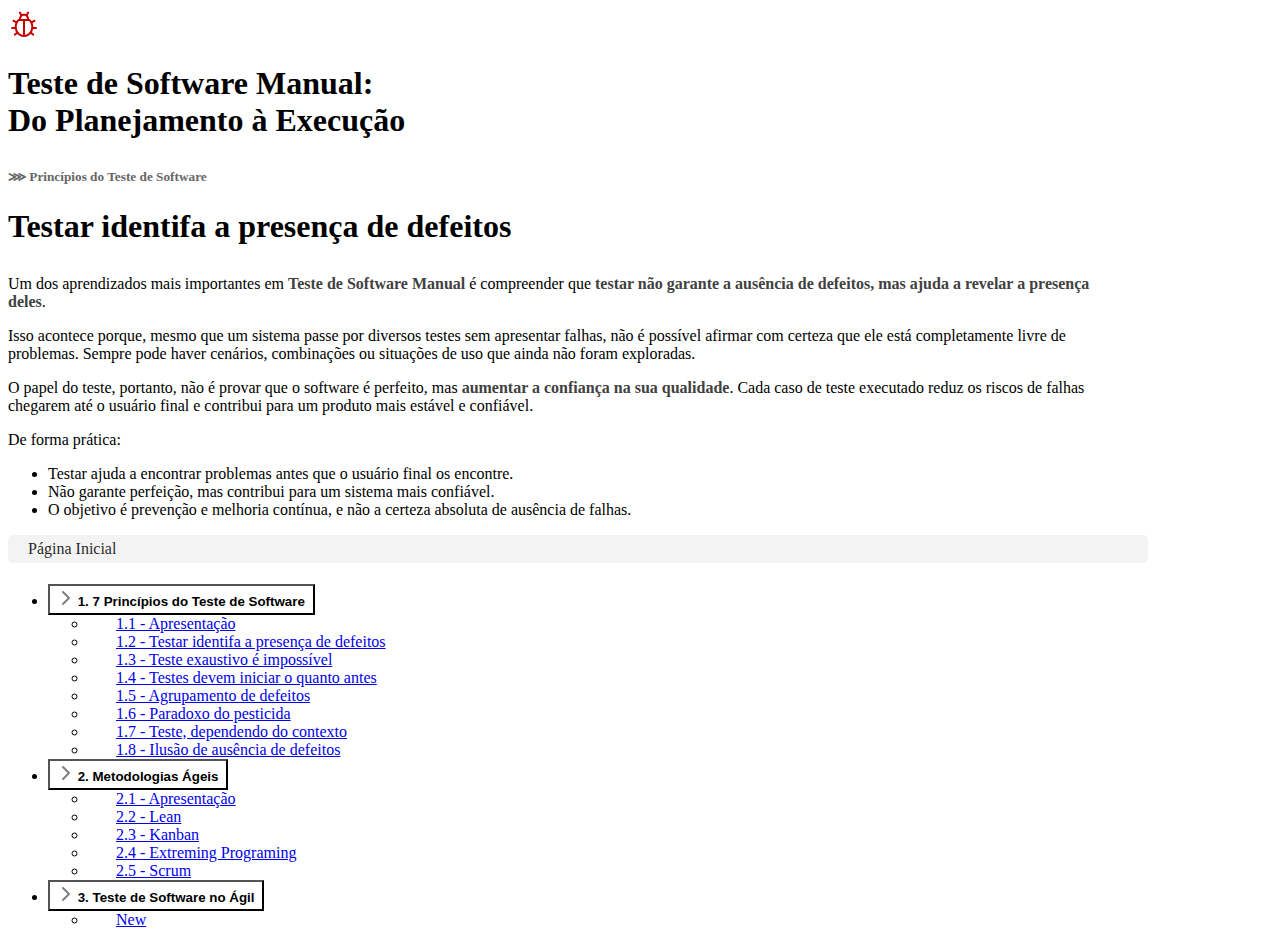
<file: 1-sete-principios-do-teste-de-software/teste-identifica-a-presenca-de-defeitos.html>
<!doctype html>
<html lang="en">
  <head>
    <meta charset="utf-8">
    <meta name="viewport" content="width=device-width, initial-scale=1">
    <title>Teste de Software Manual</title>
    <link href="https://cdn.jsdelivr.net/npm/bootstrap@5.3.8/dist/css/bootstrap.min.css" rel="stylesheet" integrity="sha384-sRIl4kxILFvY47J16cr9ZwB07vP4J8+LH7qKQnuqkuIAvNWLzeN8tE5YBujZqJLB" crossorigin="anonymous">
    <link rel="stylesheet" href="../utilities/style.css">
  </head>
  <body>
  
    <div class="container-md text-center py-5"> 
      <img src="../utilities/bug.png" alt="Logo BUG" class="d-inline-block align-text-top">
      <h1 class="display-12 fw-bold h1-titulo">
        Teste de Software Manual: <br />
        Do Planejamento à Execução
      </h1>
    </div>

    <div class="container-principal container-md">
        
        <div class="row">
          <div class="col-8">
            <h5 class="h5-titulo">⋙ Princípios do Teste de Software</h5>
            <h1 class="h1-titulo">Testar identifa a presença de defeitos</h1>
            <p>Um dos aprendizados mais importantes em <b>Teste de Software Manual</b> é compreender que <b>testar não garante a ausência de defeitos, mas ajuda a revelar a presença deles</b>.</p>

            <p>Isso acontece porque, mesmo que um sistema passe por diversos testes sem apresentar falhas, não é possível afirmar com certeza que ele está completamente livre de problemas. Sempre pode haver cenários, combinações ou situações de uso que ainda não foram exploradas.</p>

            <p>O papel do teste, portanto, não é provar que o software é perfeito, mas <b>aumentar a confiança na sua qualidade</b>. Cada caso de teste executado reduz os riscos de falhas chegarem até o usuário final e contribui para um produto mais estável e confiável.</p>

            <p>De forma prática:
              <ul>
                <li>Testar ajuda a encontrar problemas antes que o usuário final os encontre.</li>
                <li>Não garante perfeição, mas contribui para um sistema mais confiável.</li>
                <li>O objetivo é prevenção e melhoria contínua, e não a certeza absoluta de ausência de falhas.</li>
              </ul>
            </p>

          </div>

          <div class="col-4" >
            <a href="../index.html" class="pagina-inicial-link"><i class="fa-regular fa-house"></i> Página Inicial</a>
            <ul class="list-unstyled ps-0">
              <!--7 Princípios do Teste de Software-->
              <li class="mb-1">
                <button class="btn btn-toggle d-inline-flex align-items-center rounded border-0 collapsed"
                        data-bs-toggle="collapse" data-bs-target="#principios-collapse" aria-expanded="true">
                  1. 7 Princípios do Teste de Software
                </button>
                <div class="collapse show" id="principios-collapse">
                  <ul class="btn-toggle-nav list-unstyled fw-normal pb-1 small">
                    <li>
                      <a href="./apresentacao.html" class="link-body-emphasis d-inline-flex text-decoration-none rounded">
                        1.1 - Apresentação
                      </a>
                    </li>
                    <li>
                      <a href="./teste-identifica-a-presenca-de-defeitos.html" class="link-body-emphasis d-inline-flex text-decoration-none rounded">
                        1.2 - Testar identifa a presença de defeitos
                      </a>
                    </li>
                    <li>
                      <a href="#" class="link-body-emphasis d-inline-flex text-decoration-none rounded">
                        1.3 - Teste exaustivo é impossível
                        </a>
                    </li>
                    <li>
                      <a href="#" class="link-body-emphasis d-inline-flex text-decoration-none rounded">
                        1.4 - Testes devem iniciar o quanto antes
                      </a>
                    </li>
                    <li>
                      <a href="#" class="link-body-emphasis d-inline-flex text-decoration-none rounded">
                        1.5 - Agrupamento de defeitos
                      </a>
                    </li>
                    <li>
                      <a href="#" class="link-body-emphasis d-inline-flex text-decoration-none rounded">
                        1.6 - Paradoxo do pesticida
                      </a>
                    </li>
                    <li>
                      <a href="#" class="link-body-emphasis d-inline-flex text-decoration-none rounded">
                        1.7 - Teste, dependendo do contexto
                      </a>
                    </li>
                    <li>
                      <a href="#" class="link-body-emphasis d-inline-flex text-decoration-none rounded">
                        1.8 - Ilusão de ausência de defeitos
                      </a>
                    </li>
                  </ul>
                </div>
              </li>
              <!--7 Princípios do Teste de Software-->

              <!--Metodologias Ágeis-->
              <li class="mb-1">
                <button
                  class="btn btn-toggle d-inline-flex align-items-center rounded border-0 collapsed"
                  data-bs-toggle="collapse" data-bs-target="#metodologias-collapse" aria-expanded="false">
                  2. Metodologias Ágeis
                </button>
                <div class="collapse" id="metodologias-collapse">
                  <ul class="btn-toggle-nav list-unstyled fw-normal pb-1 small">
                    <li>
                      <a href="#" class="link-body-emphasis d-inline-flex text-decoration-none rounded">2.1 - Apresentação</a>
                    </li>
                    <li>
                      <a href="#" class="link-body-emphasis d-inline-flex text-decoration-none rounded">2.2 - Lean</a>
                    </li>
                    <li>
                      <a href="#" class="link-body-emphasis d-inline-flex text-decoration-none rounded">2.3 - Kanban</a>
                    </li>
                    <li>
                      <a href="#" class="link-body-emphasis d-inline-flex text-decoration-none rounded">2.4 - Extreming Programing</a>
                    </li>
                    <li>
                      <a href="#" class="link-body-emphasis d-inline-flex text-decoration-none rounded">2.5 - Scrum</a>
                    </li>
                  </ul>
                </div>
              </li>
              <!--Metodologias Ágeis-->

              <!--Teste de Software no Ágil-->
              <li class="mb-1">
                <button
                  class="btn btn-toggle d-inline-flex align-items-center rounded border-0 collapsed"
                  data-bs-toggle="collapse" data-bs-target="#teste-agil-collapse" aria-expanded="false">
                  3. Teste de Software no Ágil
                </button>
                <div class="collapse" id="teste-agil-collapse">
                  <ul class="btn-toggle-nav list-unstyled fw-normal pb-1 small">
                    <li>
                      <a href="#" class="link-body-emphasis d-inline-flex text-decoration-none rounded">New</a>
                    </li>
                  </ul>
                </div>
              </li>
              <!--Teste de Software no Ágil-->

            </ul>
          </div>
          </div>
        </div>
    
    </div>
    
    <script src="https://cdn.jsdelivr.net/npm/bootstrap@5.3.8/dist/js/bootstrap.bundle.min.js" integrity="sha384-FKyoEForCGlyvwx9Hj09JcYn3nv7wiPVlz7YYwJrWVcXK/BmnVDxM+D2scQbITxI" crossorigin="anonymous"></script>
  </body>
</html>
</html>
</file>
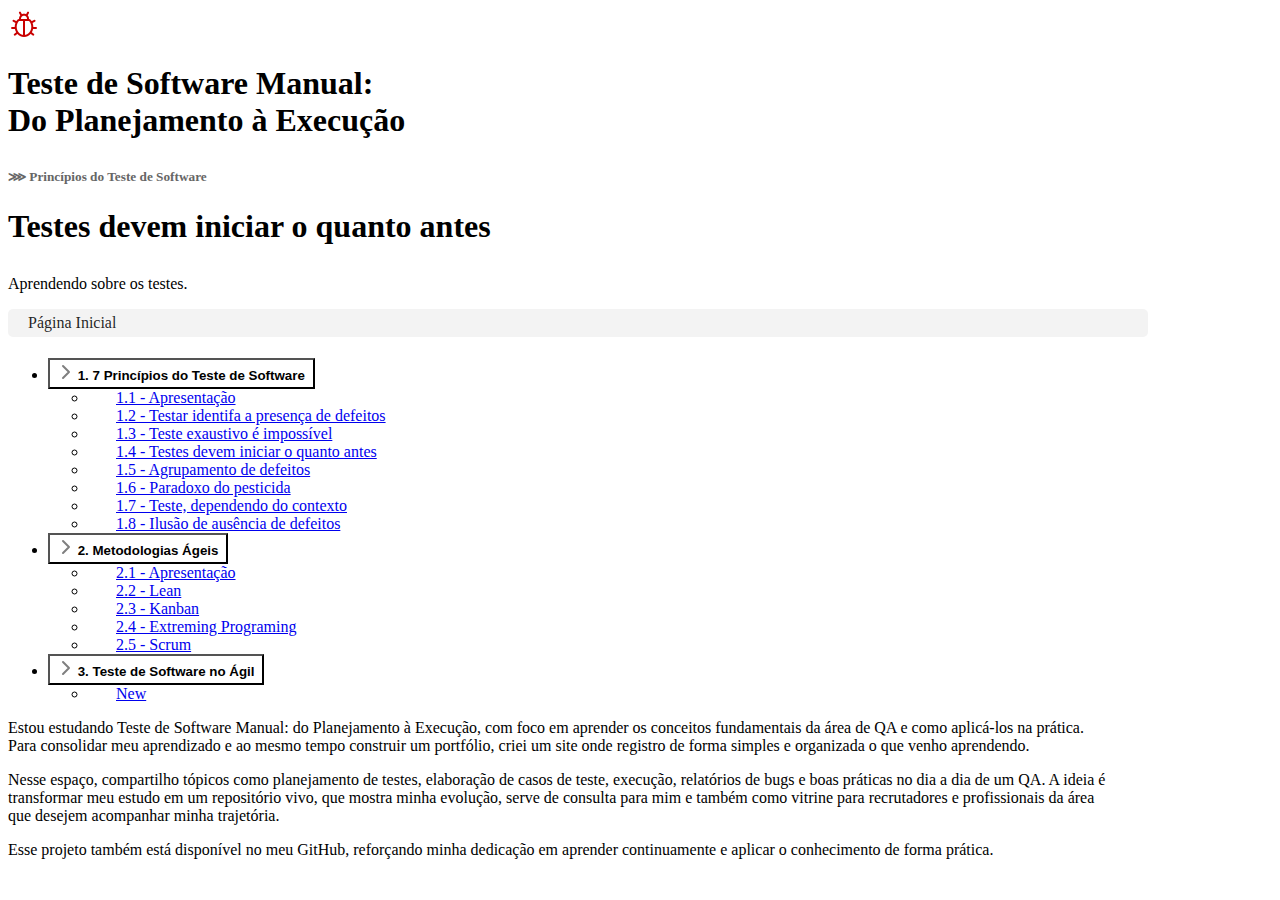
<file: 1-sete-principios-do-teste-de-software/testes-devem-iniciar-o-quanto-antes.html>
<!doctype html>
<html lang="en">
  <head>
    <meta charset="utf-8">
    <meta name="viewport" content="width=device-width, initial-scale=1">
    <title>Teste de Software Manual</title>
    <link rel="icon" href="./utilities/favicon.png" type="image/x-icon">
    <link href="https://cdn.jsdelivr.net/npm/bootstrap@5.3.8/dist/css/bootstrap.min.css" rel="stylesheet" integrity="sha384-sRIl4kxILFvY47J16cr9ZwB07vP4J8+LH7qKQnuqkuIAvNWLzeN8tE5YBujZqJLB" crossorigin="anonymous">
    <link rel="stylesheet" href="../utilities/style.css">
  </head>
  <body>
  
    <div class="container-md text-center py-5"> 
      <img src="../utilities/bug.png" alt="Logo BUG" class="d-inline-block align-text-top">
      <h1 class="display-12 fw-bold h1-titulo">
        Teste de Software Manual: <br />
        Do Planejamento à Execução
      </h1>
    </div>

    <div class="container-principal container-md">
        
        <div class="row">
          <div class="col-8">
            <h5 class="h5-titulo">⋙ Princípios do Teste de Software</h5>
            <h1 class="h1-titulo">Testes devem iniciar o quanto antes</h1>
            <p>Aprendendo sobre os testes.</p>
          </div>

          <div class="col-4" >
            <a href="../index.html" class="pagina-inicial-link"><i class="fa-regular fa-house"></i> Página Inicial</a>
            <ul class="list-unstyled ps-0">
              <!--7 Princípios do Teste de Software-->
              <li class="mb-1">
                <button class="btn btn-toggle d-inline-flex align-items-center rounded border-0 collapsed"
                        data-bs-toggle="collapse" data-bs-target="#principios-collapse" aria-expanded="true">
                  1. 7 Princípios do Teste de Software
                </button>
                <div class="collapse show" id="principios-collapse">
                  <ul class="btn-toggle-nav list-unstyled fw-normal pb-1 small">
                    <li>
                      <a href="./apresentacao.html" class="link-body-emphasis d-inline-flex text-decoration-none rounded">
                        1.1 - Apresentação
                      </a>
                    </li>
                    <li>
                      <a href="./teste-identifica-a-presenca-de-defeitos.html" class="link-body-emphasis d-inline-flex text-decoration-none rounded">
                        1.2 - Testar identifa a presença de defeitos
                      </a>
                    </li>
                    <li>
                      <a href="./teste-exaustivo-impossivel.html" class="link-body-emphasis d-inline-flex text-decoration-none rounded">
                        1.3 - Teste exaustivo é impossível
                        </a>
                    </li>
                    <li>
                      <a href="./testes-devem-iniciar-o-quanto-antes.html" class="link-body-emphasis d-inline-flex text-decoration-none rounded">
                        1.4 - Testes devem iniciar o quanto antes
                      </a>
                    </li>
                    <li>
                      <a href="./agrupamento-de-defeitos.html" class="link-body-emphasis d-inline-flex text-decoration-none rounded">
                        1.5 - Agrupamento de defeitos
                      </a>
                    </li>
                    <li>
                      <a href="./paradoxo-do-pesticida.html" class="link-body-emphasis d-inline-flex text-decoration-none rounded">
                        1.6 - Paradoxo do pesticida
                      </a>
                    </li>
                    <li>
                      <a href="./teste-dependendo-do-contexto.html" class="link-body-emphasis d-inline-flex text-decoration-none rounded">
                        1.7 - Teste, dependendo do contexto
                      </a>
                    </li>
                    <li>
                      <a href="./ilusao-de-ausencia-de-defeitos.html" class="link-body-emphasis d-inline-flex text-decoration-none rounded">
                        1.8 - Ilusão de ausência de defeitos
                      </a>
                    </li>
                  </ul>
                </div>
              </li>
              <!--7 Princípios do Teste de Software-->

              <!--Metodologias Ágeis-->
              <li class="mb-1">
                <button
                  class="btn btn-toggle d-inline-flex align-items-center rounded border-0 collapsed"
                  data-bs-toggle="collapse" data-bs-target="#metodologias-collapse" aria-expanded="false">
                  2. Metodologias Ágeis
                </button>
                <div class="collapse" id="metodologias-collapse">
                  <ul class="btn-toggle-nav list-unstyled fw-normal pb-1 small">
                    <li>
                      <a href="#" class="link-body-emphasis d-inline-flex text-decoration-none rounded">2.1 - Apresentação</a>
                    </li>
                    <li>
                      <a href="#" class="link-body-emphasis d-inline-flex text-decoration-none rounded">2.2 - Lean</a>
                    </li>
                    <li>
                      <a href="#" class="link-body-emphasis d-inline-flex text-decoration-none rounded">2.3 - Kanban</a>
                    </li>
                    <li>
                      <a href="#" class="link-body-emphasis d-inline-flex text-decoration-none rounded">2.4 - Extreming Programing</a>
                    </li>
                    <li>
                      <a href="#" class="link-body-emphasis d-inline-flex text-decoration-none rounded">2.5 - Scrum</a>
                    </li>
                  </ul>
                </div>
              </li>
              <!--Metodologias Ágeis-->

              <!--Teste de Software no Ágil-->
              <li class="mb-1">
                <button
                  class="btn btn-toggle d-inline-flex align-items-center rounded border-0 collapsed"
                  data-bs-toggle="collapse" data-bs-target="#teste-agil-collapse" aria-expanded="false">
                  3. Teste de Software no Ágil
                </button>
                <div class="collapse" id="teste-agil-collapse">
                  <ul class="btn-toggle-nav list-unstyled fw-normal pb-1 small">
                    <li>
                      <a href="#" class="link-body-emphasis d-inline-flex text-decoration-none rounded">New</a>
                    </li>
                  </ul>
                </div>
              </li>
              <!--Teste de Software no Ágil-->

            </ul>
          </div>
          </div>
        </div>
    
    </div>

     <footer class="container-principal footer-principal container-md text-center">
      <p> Estou estudando Teste de Software Manual: do Planejamento à Execução, com foco em aprender os conceitos fundamentais da área de QA e como aplicá-los na prática. Para consolidar meu aprendizado e ao mesmo tempo construir um portfólio, criei um site onde registro de forma simples e organizada o que venho aprendendo.</p>
      <p>Nesse espaço, compartilho tópicos como planejamento de testes, elaboração de casos de teste, execução, relatórios de bugs e boas práticas no dia a dia de um QA. A ideia é transformar meu estudo em um repositório vivo, que mostra minha evolução, serve de consulta para mim e também como vitrine para recrutadores e profissionais da área que desejem acompanhar minha trajetória.</p>
      <p>Esse projeto também está disponível no meu GitHub, reforçando minha dedicação em aprender continuamente e aplicar o conhecimento de forma prática.</p>
    </footer>
    
    <script src="https://cdn.jsdelivr.net/npm/bootstrap@5.3.8/dist/js/bootstrap.bundle.min.js" integrity="sha384-FKyoEForCGlyvwx9Hj09JcYn3nv7wiPVlz7YYwJrWVcXK/BmnVDxM+D2scQbITxI" crossorigin="anonymous"></script>
  </body>
</html>
</html>
</file>
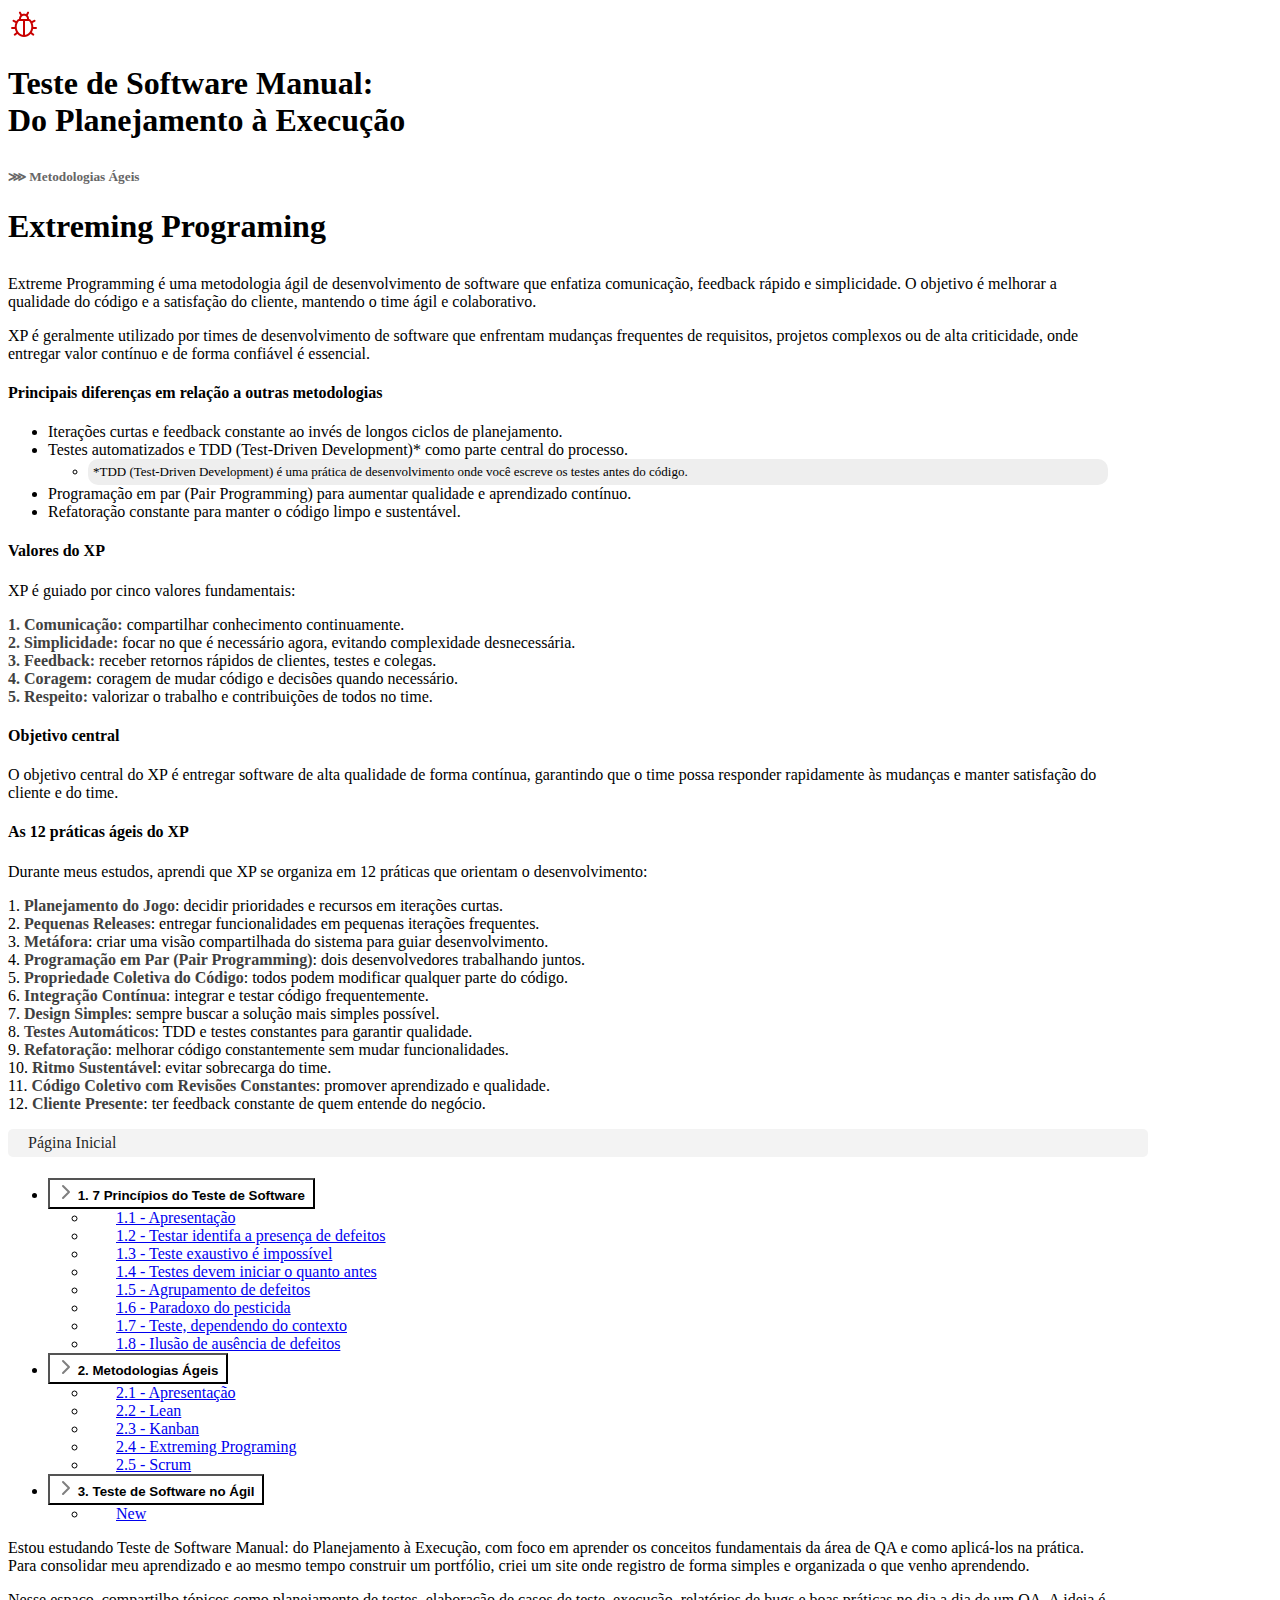
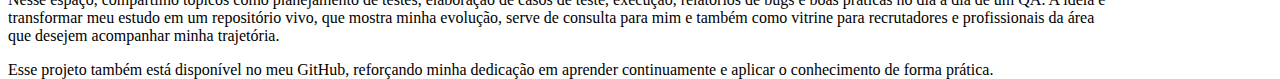
<file: 2-metodologias-ageis/extreming-programing.html>
<!doctype html>
<html lang="en">
  <head>
    <meta charset="utf-8">
    <meta name="viewport" content="width=device-width, initial-scale=1">
    <title>Teste de Software Manual</title>
    <link rel="icon" href="../utilities/favicon.png" type="image/x-icon">
    <link href="https://cdn.jsdelivr.net/npm/bootstrap@5.3.8/dist/css/bootstrap.min.css" rel="stylesheet" integrity="sha384-sRIl4kxILFvY47J16cr9ZwB07vP4J8+LH7qKQnuqkuIAvNWLzeN8tE5YBujZqJLB" crossorigin="anonymous">
    <link rel="stylesheet" href="../utilities/style.css">
  </head>
  <body>
  
    <div class="container-md text-center py-5"> 
      <img src="../utilities/bug.png" alt="Logo BUG" class="d-inline-block align-text-top">
      <h1 class="display-12 fw-bold h1-titulo">
        Teste de Software Manual: <br />
        Do Planejamento à Execução
      </h1>
    </div>

    <div class="container-principal container-md">
      <div class="row">
        <div class="col-8">
          <h5 class="h5-titulo">⋙ Metodologias Ágeis</h5>
          <h1 class="h1-titulo">Extreming Programing</h1>
          <p>Extreme Programming é uma metodologia ágil de desenvolvimento de software que enfatiza comunicação, feedback rápido e simplicidade. O objetivo é melhorar a qualidade do código e a satisfação do cliente, mantendo o time ágil e colaborativo.</p>
          <p>XP é geralmente utilizado por times de desenvolvimento de software que enfrentam mudanças frequentes de requisitos, projetos complexos ou de alta criticidade, onde entregar valor contínuo e de forma confiável é essencial.</p>

          <h4 class="subtitulo">Principais diferenças em relação a outras metodologias</h4>
          <ul>
            <li>Iterações curtas e feedback constante ao invés de longos ciclos de planejamento.</li>
            <li>Testes automatizados e TDD (Test-Driven Development)* como parte central do processo.</li>
              <ul><li class="sublinha" style="font-size: 13px; background-color: #EEE; padding: 5px; border-radius: 10px;">*TDD (Test-Driven Development) é uma prática de desenvolvimento onde você escreve os testes antes do código.</li></ul>
            <li>Programação em par (Pair Programming) para aumentar qualidade e aprendizado contínuo.</li>
            <li>Refatoração constante para manter o código limpo e sustentável.</li>
          </ul>

          <h4 class="subtitulo">Valores do XP</h4>
          <p>XP é guiado por cinco valores fundamentais:</p>
          <p>
            <b>1. Comunicação:</b> compartilhar conhecimento continuamente.<br>
            <b>2. Simplicidade:</b> focar no que é necessário agora, evitando complexidade desnecessária. <br>
            <b>3. Feedback:</b> receber retornos rápidos de clientes, testes e colegas. <br>
            <b>4. Coragem:</b> coragem de mudar código e decisões quando necessário. <br>
            <b>5. Respeito:</b> valorizar o trabalho e contribuições de todos no time.
          </p>

          <h4 class="subtitulo">Objetivo central</h4>
          <p>O objetivo central do XP é entregar software de alta qualidade de forma contínua, garantindo que o time possa responder rapidamente às mudanças e manter satisfação do cliente e do time.</p>

          <h4 class="subtitulo">As 12 práticas ágeis do XP</h4>
          <p>Durante meus estudos, aprendi que XP se organiza em 12 práticas que orientam o desenvolvimento:</p>
          <p>
            1. <b>Planejamento do Jogo</b>: decidir prioridades e recursos em iterações curtas. <br>
            2. <b>Pequenas Releases</b>: entregar funcionalidades em pequenas iterações frequentes. <br>
            3. <b>Metáfora</b>: criar uma visão compartilhada do sistema para guiar desenvolvimento. <br>
            4. <b>Programação em Par (Pair Programming)</b>: dois desenvolvedores trabalhando juntos. <br>
            5. <b>Propriedade Coletiva do Código</b>: todos podem modificar qualquer parte do código. <br>
            6. <b>Integração Contínua</b>: integrar e testar código frequentemente. <br>
            7. <b>Design Simples</b>: sempre buscar a solução mais simples possível. <br>
            8. <b>Testes Automáticos</b>: TDD e testes constantes para garantir qualidade. <br>
            9. <b>Refatoração</b>: melhorar código constantemente sem mudar funcionalidades. <br>
            10.<b> Ritmo Sustentável</b>: evitar sobrecarga do time. <br>
            11.<b> Código Coletivo com Revisões Constantes</b>: promover aprendizado e qualidade. <br>
            12.<b> Cliente Presente</b>: ter feedback constante de quem entende do negócio.
          </p>
        </div>

          <div class="col-4" >
            <a href="../index.html" class="pagina-inicial-link"><i class="fa-regular fa-house"></i> Página Inicial</a>
            <ul class="list-unstyled ps-0">
              <!--7 Princípios do Teste de Software-->
              <li class="mb-1">
                <button class="btn btn-toggle d-inline-flex align-items-center rounded border-0 collapsed"
                        data-bs-toggle="collapse" data-bs-target="#principios-collapse" aria-expanded="false">
                  1. 7 Princípios do Teste de Software
                </button>
                <div class="collapse" id="principios-collapse">
                  <ul class="btn-toggle-nav list-unstyled fw-normal pb-1 small">
                    <li>
                      <a href="../1-sete-principios-do-teste-de-software/apresentacao.html" class="link-body-emphasis d-inline-flex text-decoration-none rounded">
                        1.1 - Apresentação
                      </a>
                    </li>
                    <li>
                      <a href="../1-sete-principios-do-teste-de-software/teste-identifica-a-presenca-de-defeitos.html" class="link-body-emphasis d-inline-flex text-decoration-none rounded">
                        1.2 - Testar identifa a presença de defeitos
                      </a>
                    </li>
                    <li>
                      <a href="../1-sete-principios-do-teste-de-software/teste-exaustivo-impossivel.html" class="link-body-emphasis d-inline-flex text-decoration-none rounded">
                        1.3 - Teste exaustivo é impossível
                        </a>
                    </li>
                    <li>
                      <a href="../1-sete-principios-do-teste-de-software/testes-devem-iniciar-o-quanto-antes.html" class="link-body-emphasis d-inline-flex text-decoration-none rounded">
                        1.4 - Testes devem iniciar o quanto antes
                      </a>
                    </li>
                    <li>
                      <a href="../1-sete-principios-do-teste-de-software/agrupamento-de-defeitos.html" class="link-body-emphasis d-inline-flex text-decoration-none rounded">
                        1.5 - Agrupamento de defeitos
                      </a>
                    </li>
                    <li>
                      <a href="../1-sete-principios-do-teste-de-software/paradoxo-do-pesticida.html" class="link-body-emphasis d-inline-flex text-decoration-none rounded">
                        1.6 - Paradoxo do pesticida
                      </a>
                    </li>
                    <li>
                      <a href="../1-sete-principios-do-teste-de-software/teste-dependendo-do-contexto.html" class="link-body-emphasis d-inline-flex text-decoration-none rounded">
                        1.7 - Teste, dependendo do contexto
                      </a>
                    </li>
                    <li>
                      <a href="../1-sete-principios-do-teste-de-software/ilusao-de-ausencia-de-defeitos.html" class="link-body-emphasis d-inline-flex text-decoration-none rounded">
                        1.8 - Ilusão de ausência de defeitos
                      </a>
                    </li>
                  </ul>
                </div>
              </li>
              <!--7 Princípios do Teste de Software-->

              <!--Metodologias Ágeis-->
              <li class="mb-1">
                <button
                  class="btn btn-toggle d-inline-flex align-items-center rounded border-0 collapsed"
                  data-bs-toggle="collapse" data-bs-target="#metodologias-collapse" aria-expanded="true">
                  2. Metodologias Ágeis
                </button>
                <div class="collapse show" id="metodologias-collapse">
                  <ul class="btn-toggle-nav list-unstyled fw-normal pb-1 small">
                    <li>
                      <a href="./apresentacao.html" class="link-body-emphasis d-inline-flex text-decoration-none rounded">2.1 - Apresentação</a>
                    </li>
                    <li>
                      <a href="./lean.html" class="link-body-emphasis d-inline-flex text-decoration-none rounded">2.2 - Lean</a>
                    </li>
                    <li>
                      <a href="./kanban.html" class="link-body-emphasis d-inline-flex text-decoration-none rounded">2.3 - Kanban</a>
                    </li>
                    <li>
                      <a href="./extreming-programing.html" class="link-body-emphasis d-inline-flex text-decoration-none rounded link-menu-active">2.4 - Extreming Programing</a>
                    </li>
                    <li>
                      <a href="./scrum.html" class="link-body-emphasis d-inline-flex text-decoration-none rounded">2.5 - Scrum</a>
                    </li>
                  </ul>
                </div>
              </li>
              <!--Metodologias Ágeis-->

              <!--Teste de Software no Ágil-->
              <li class="mb-1">
                <button
                  class="btn btn-toggle d-inline-flex align-items-center rounded border-0 collapsed"
                  data-bs-toggle="collapse" data-bs-target="#teste-agil-collapse" aria-expanded="false">
                  3. Teste de Software no Ágil
                </button>
                <div class="collapse" id="teste-agil-collapse">
                  <ul class="btn-toggle-nav list-unstyled fw-normal pb-1 small">
                    <li>
                      <a href="#" class="link-body-emphasis d-inline-flex text-decoration-none rounded">New</a>
                    </li>
                  </ul>
                </div>
              </li>
              <!--Teste de Software no Ágil-->

            </ul>
          </div>
        </div>
      </div>
    </div>

    <footer class="container-principal footer-principal container-md text-center">
      <p> Estou estudando Teste de Software Manual: do Planejamento à Execução, com foco em aprender os conceitos fundamentais da área de QA e como aplicá-los na prática. Para consolidar meu aprendizado e ao mesmo tempo construir um portfólio, criei um site onde registro de forma simples e organizada o que venho aprendendo.</p>
      <p>Nesse espaço, compartilho tópicos como planejamento de testes, elaboração de casos de teste, execução, relatórios de bugs e boas práticas no dia a dia de um QA. A ideia é transformar meu estudo em um repositório vivo, que mostra minha evolução, serve de consulta para mim e também como vitrine para recrutadores e profissionais da área que desejem acompanhar minha trajetória.</p>
      <p>Esse projeto também está disponível no meu GitHub, reforçando minha dedicação em aprender continuamente e aplicar o conhecimento de forma prática.</p>
    </footer>
    
    <script src="https://cdn.jsdelivr.net/npm/bootstrap@5.3.8/dist/js/bootstrap.bundle.min.js" integrity="sha384-FKyoEForCGlyvwx9Hj09JcYn3nv7wiPVlz7YYwJrWVcXK/BmnVDxM+D2scQbITxI" crossorigin="anonymous"></script>
  </body>
</html>
</html>
</file>
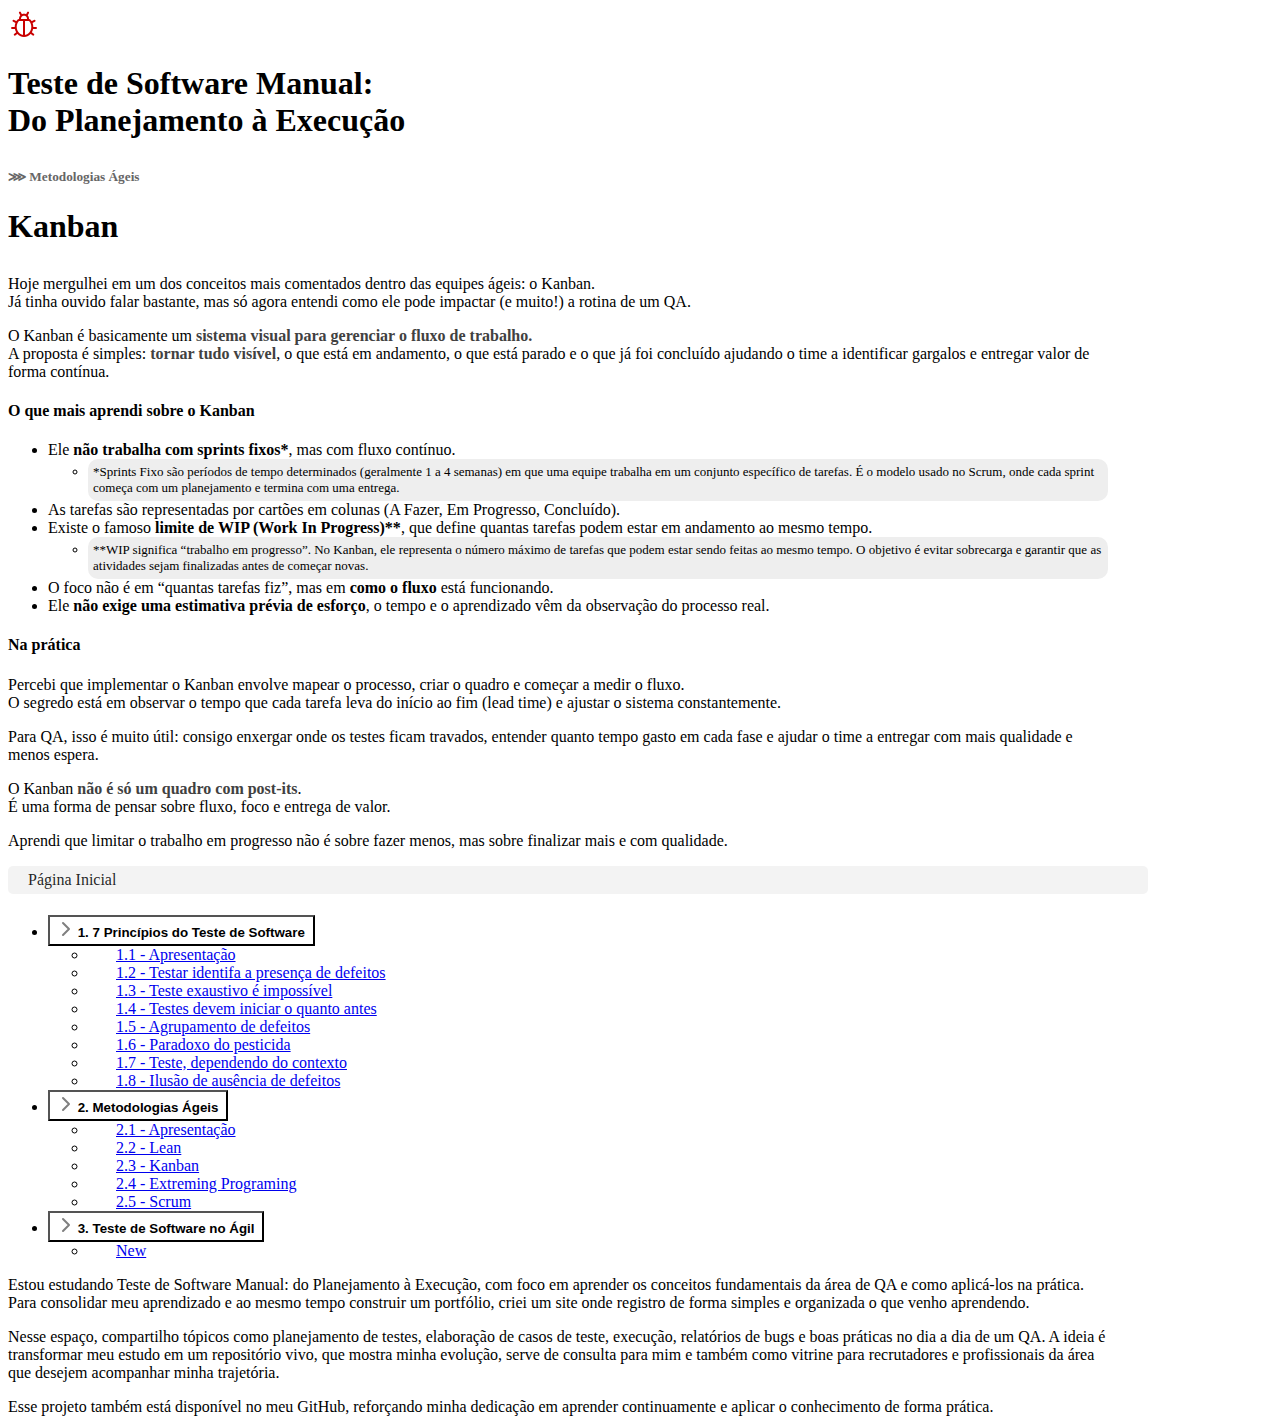
<file: 2-metodologias-ageis/kanban.html>
<!doctype html>
<html lang="en">
  <head>
    <meta charset="utf-8">
    <meta name="viewport" content="width=device-width, initial-scale=1">
    <title>Teste de Software Manual</title>
    <link rel="icon" href="../utilities/favicon.png" type="image/x-icon">
    <link href="https://cdn.jsdelivr.net/npm/bootstrap@5.3.8/dist/css/bootstrap.min.css" rel="stylesheet" integrity="sha384-sRIl4kxILFvY47J16cr9ZwB07vP4J8+LH7qKQnuqkuIAvNWLzeN8tE5YBujZqJLB" crossorigin="anonymous">
    <link rel="stylesheet" href="../utilities/style.css">
  </head>
  <body>
  
    <div class="container-md text-center py-5"> 
      <img src="../utilities/bug.png" alt="Logo BUG" class="d-inline-block align-text-top">
      <h1 class="display-12 fw-bold h1-titulo">
        Teste de Software Manual: <br />
        Do Planejamento à Execução
      </h1>
    </div>

    <div class="container-principal container-md">
      <div class="row">
        <div class="col-8">
          <h5 class="h5-titulo">⋙ Metodologias Ágeis</h5>
          <h1 class="h1-titulo">Kanban</h1>
          <p>Hoje mergulhei em um dos conceitos mais comentados dentro das equipes ágeis: o Kanban.<br>
             Já tinha ouvido falar bastante, mas só agora entendi como ele pode impactar (e muito!) a rotina de um QA.</p>

          <p>O Kanban é basicamente um <b>sistema visual para gerenciar o fluxo de trabalho.</b><br>
             A proposta é simples: <b>tornar tudo visível</b>, o que está em andamento, o que está parado e o que já foi concluído ajudando o time a identificar gargalos e entregar valor de forma contínua.</p>

          <h4 class="subtitulo">O que mais aprendi sobre o Kanban</h4>
          <ul>
            <li>Ele <b>não trabalha com sprints fixos*</b>, mas com fluxo contínuo.</li>
              <ul><li class="sublinha" style="font-size: 13px; background-color: #EEE; padding: 5px; border-radius: 10px;">*Sprints Fixo são períodos de tempo determinados (geralmente 1 a 4 semanas) em que uma equipe trabalha em um conjunto específico de tarefas. É o modelo usado no Scrum, onde cada sprint começa com um planejamento e termina com uma entrega.</li></ul>
            <li>As tarefas são representadas por cartões em colunas (A Fazer, Em Progresso, Concluído).</li>
            <li>Existe o famoso <b>limite de WIP (Work In Progress)**</b>, que define quantas tarefas podem estar em andamento ao mesmo tempo.</li>
              <ul><li class="sublinha" style="font-size: 13px; background-color: #EEE; padding: 5px; border-radius: 10px;">**WIP significa “trabalho em progresso”. No Kanban, ele representa o número máximo de tarefas que podem estar sendo feitas ao mesmo tempo. O objetivo é evitar sobrecarga e garantir que as atividades sejam finalizadas antes de começar novas.</li></ul>
            <li>O foco não é em “quantas tarefas fiz”, mas em <b>como o fluxo</b> está funcionando.</li>
            <li>Ele <b>não exige uma estimativa prévia de esforço</b>, o tempo e o aprendizado vêm da observação do processo real.</li>
          </ul>

          <h4 class="subtitulo">Na prática</h4>
          <p>Percebi que implementar o Kanban envolve mapear o processo, criar o quadro e começar a medir o fluxo. <br>
             O segredo está em observar o tempo que cada tarefa leva do início ao fim (lead time) e ajustar o sistema constantemente.</p>

          <p>Para QA, isso é muito útil: consigo enxergar onde os testes ficam travados, entender quanto tempo gasto em cada fase e ajudar o time a entregar com mais qualidade e menos espera.</p>

          <p>O Kanban <b>não é só um quadro com post-its</b>.<br>
             É uma forma de pensar sobre fluxo, foco e entrega de valor.</p>
          <p>Aprendi que limitar o trabalho em progresso não é sobre fazer menos, mas sobre finalizar mais e com qualidade.</p>
        </div>

          <div class="col-4" >
            <a href="../index.html" class="pagina-inicial-link"><i class="fa-regular fa-house"></i> Página Inicial</a>
            <ul class="list-unstyled ps-0">
              <!--7 Princípios do Teste de Software-->
              <li class="mb-1">
                <button class="btn btn-toggle d-inline-flex align-items-center rounded border-0 collapsed"
                        data-bs-toggle="collapse" data-bs-target="#principios-collapse" aria-expanded="false">
                  1. 7 Princípios do Teste de Software
                </button>
                <div class="collapse" id="principios-collapse">
                  <ul class="btn-toggle-nav list-unstyled fw-normal pb-1 small">
                    <li>
                      <a href="../1-sete-principios-do-teste-de-software/apresentacao.html" class="link-body-emphasis d-inline-flex text-decoration-none rounded">
                        1.1 - Apresentação
                      </a>
                    </li>
                    <li>
                      <a href="../1-sete-principios-do-teste-de-software/teste-identifica-a-presenca-de-defeitos.html" class="link-body-emphasis d-inline-flex text-decoration-none rounded">
                        1.2 - Testar identifa a presença de defeitos
                      </a>
                    </li>
                    <li>
                      <a href="../1-sete-principios-do-teste-de-software/teste-exaustivo-impossivel.html" class="link-body-emphasis d-inline-flex text-decoration-none rounded">
                        1.3 - Teste exaustivo é impossível
                        </a>
                    </li>
                    <li>
                      <a href="../1-sete-principios-do-teste-de-software/testes-devem-iniciar-o-quanto-antes.html" class="link-body-emphasis d-inline-flex text-decoration-none rounded">
                        1.4 - Testes devem iniciar o quanto antes
                      </a>
                    </li>
                    <li>
                      <a href="../1-sete-principios-do-teste-de-software/agrupamento-de-defeitos.html" class="link-body-emphasis d-inline-flex text-decoration-none rounded">
                        1.5 - Agrupamento de defeitos
                      </a>
                    </li>
                    <li>
                      <a href="../1-sete-principios-do-teste-de-software/paradoxo-do-pesticida.html" class="link-body-emphasis d-inline-flex text-decoration-none rounded">
                        1.6 - Paradoxo do pesticida
                      </a>
                    </li>
                    <li>
                      <a href="../1-sete-principios-do-teste-de-software/teste-dependendo-do-contexto.html" class="link-body-emphasis d-inline-flex text-decoration-none rounded">
                        1.7 - Teste, dependendo do contexto
                      </a>
                    </li>
                    <li>
                      <a href="../1-sete-principios-do-teste-de-software/ilusao-de-ausencia-de-defeitos.html" class="link-body-emphasis d-inline-flex text-decoration-none rounded">
                        1.8 - Ilusão de ausência de defeitos
                      </a>
                    </li>
                  </ul>
                </div>
              </li>
              <!--7 Princípios do Teste de Software-->

              <!--Metodologias Ágeis-->
              <li class="mb-1">
                <button
                  class="btn btn-toggle d-inline-flex align-items-center rounded border-0 collapsed"
                  data-bs-toggle="collapse" data-bs-target="#metodologias-collapse" aria-expanded="true">
                  2. Metodologias Ágeis
                </button>
                <div class="collapse show" id="metodologias-collapse">
                  <ul class="btn-toggle-nav list-unstyled fw-normal pb-1 small">
                    <li>
                      <a href="./apresentacao.html" class="link-body-emphasis d-inline-flex text-decoration-none rounded">2.1 - Apresentação</a>
                    </li>
                    <li>
                      <a href="./lean.html" class="link-body-emphasis d-inline-flex text-decoration-none rounded">2.2 - Lean</a>
                    </li>
                    <li>
                      <a href="./kanban.html" class="link-body-emphasis d-inline-flex text-decoration-none rounded link-menu-active">2.3 - Kanban</a>
                    </li>
                    <li>
                      <a href="./extreming-programing.html" class="link-body-emphasis d-inline-flex text-decoration-none rounded">2.4 - Extreming Programing</a>
                    </li>
                    <li>
                      <a href="./scrum.html" class="link-body-emphasis d-inline-flex text-decoration-none rounded">2.5 - Scrum</a>
                    </li>
                  </ul>
                </div>
              </li>
              <!--Metodologias Ágeis-->

              <!--Teste de Software no Ágil-->
              <li class="mb-1">
                <button
                  class="btn btn-toggle d-inline-flex align-items-center rounded border-0 collapsed"
                  data-bs-toggle="collapse" data-bs-target="#teste-agil-collapse" aria-expanded="false">
                  3. Teste de Software no Ágil
                </button>
                <div class="collapse" id="teste-agil-collapse">
                  <ul class="btn-toggle-nav list-unstyled fw-normal pb-1 small">
                    <li>
                      <a href="#" class="link-body-emphasis d-inline-flex text-decoration-none rounded">New</a>
                    </li>
                  </ul>
                </div>
              </li>
              <!--Teste de Software no Ágil-->

            </ul>
          </div>
        </div>
      </div>
    </div>

    <footer class="container-principal footer-principal container-md text-center">
      <p> Estou estudando Teste de Software Manual: do Planejamento à Execução, com foco em aprender os conceitos fundamentais da área de QA e como aplicá-los na prática. Para consolidar meu aprendizado e ao mesmo tempo construir um portfólio, criei um site onde registro de forma simples e organizada o que venho aprendendo.</p>
      <p>Nesse espaço, compartilho tópicos como planejamento de testes, elaboração de casos de teste, execução, relatórios de bugs e boas práticas no dia a dia de um QA. A ideia é transformar meu estudo em um repositório vivo, que mostra minha evolução, serve de consulta para mim e também como vitrine para recrutadores e profissionais da área que desejem acompanhar minha trajetória.</p>
      <p>Esse projeto também está disponível no meu GitHub, reforçando minha dedicação em aprender continuamente e aplicar o conhecimento de forma prática.</p>
    </footer>
    
    <script src="https://cdn.jsdelivr.net/npm/bootstrap@5.3.8/dist/js/bootstrap.bundle.min.js" integrity="sha384-FKyoEForCGlyvwx9Hj09JcYn3nv7wiPVlz7YYwJrWVcXK/BmnVDxM+D2scQbITxI" crossorigin="anonymous"></script>
  </body>
</html>
</html>
</file>
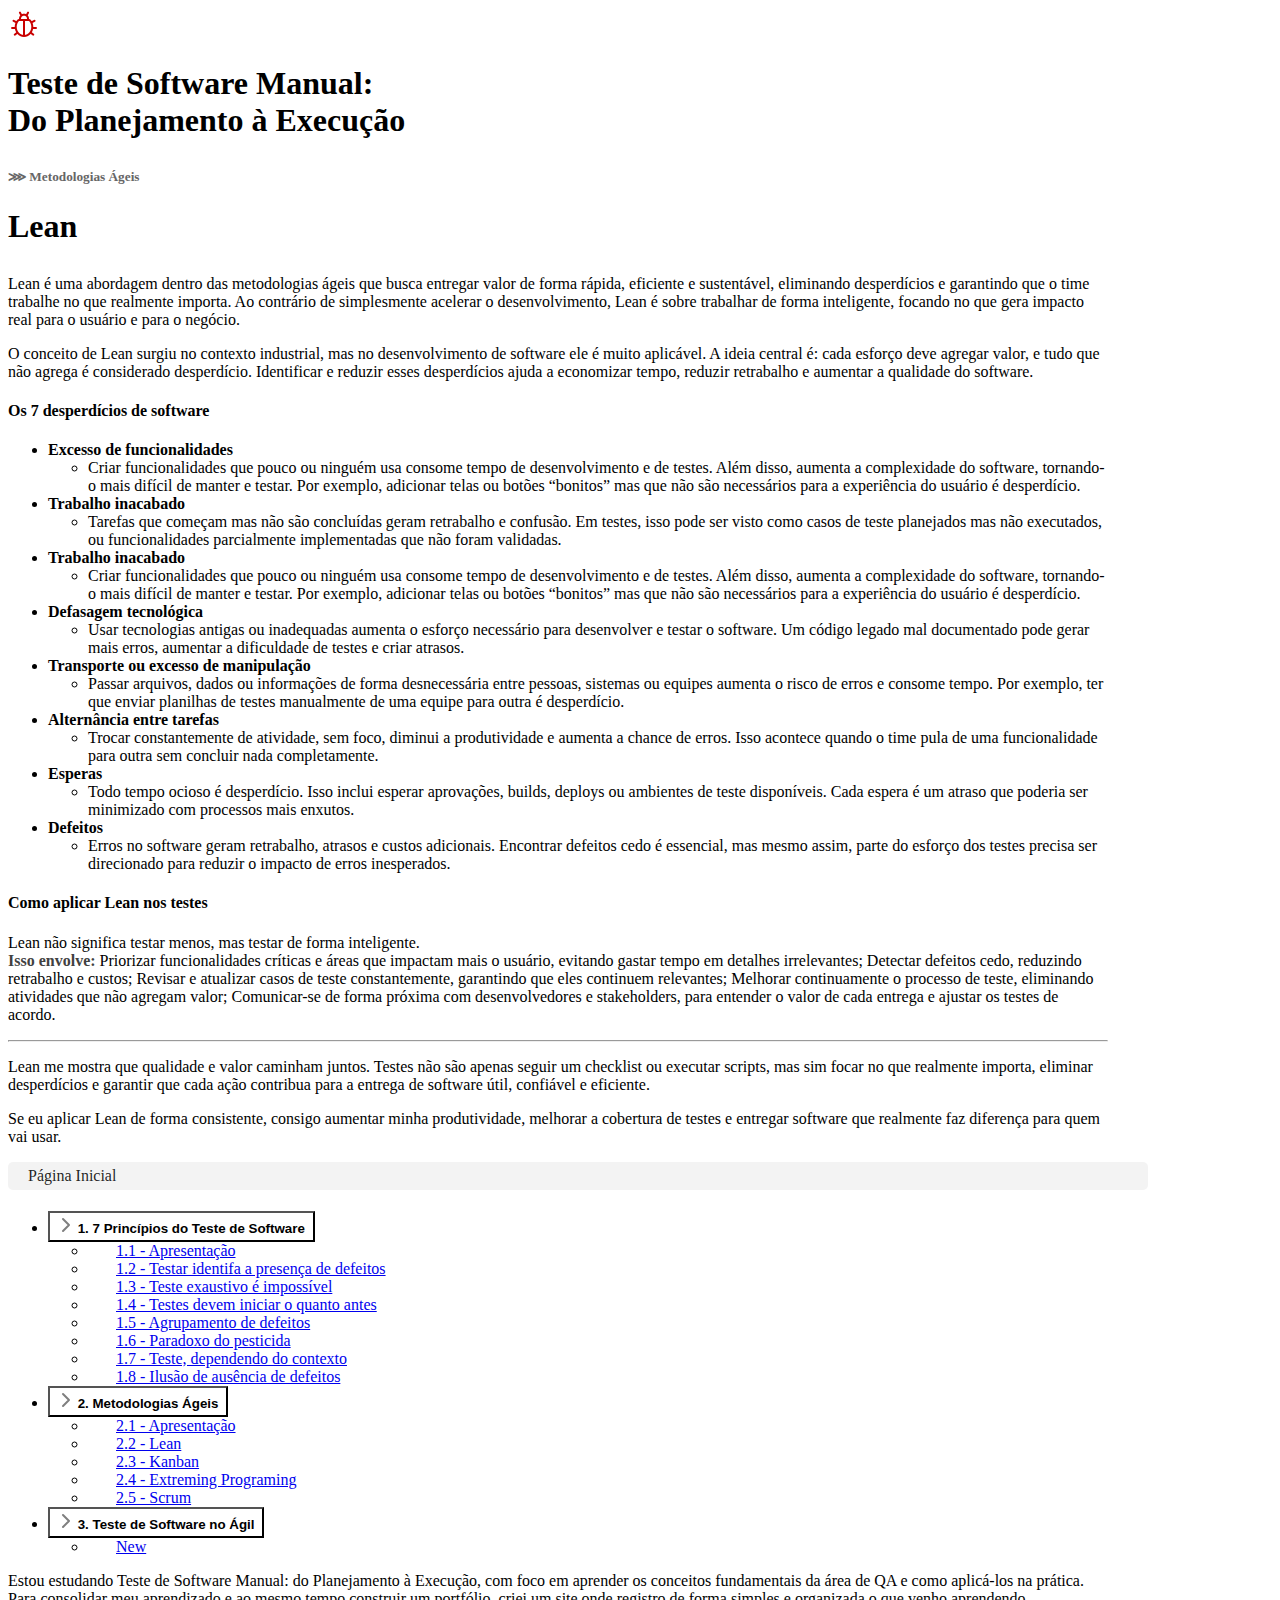
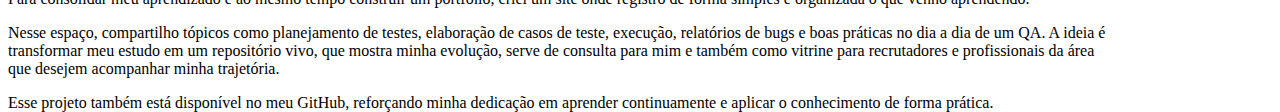
<file: 2-metodologias-ageis/lean.html>
<!doctype html>
<html lang="en">
  <head>
    <meta charset="utf-8">
    <meta name="viewport" content="width=device-width, initial-scale=1">
    <title>Teste de Software Manual</title>
    <link rel="icon" href="./utilities/favicon.png" type="image/x-icon">
    <link href="https://cdn.jsdelivr.net/npm/bootstrap@5.3.8/dist/css/bootstrap.min.css" rel="stylesheet" integrity="sha384-sRIl4kxILFvY47J16cr9ZwB07vP4J8+LH7qKQnuqkuIAvNWLzeN8tE5YBujZqJLB" crossorigin="anonymous">
    <link rel="stylesheet" href="../utilities/style.css">
  </head>
  <body>
  
    <div class="container-md text-center py-5"> 
      <img src="../utilities/bug.png" alt="Logo BUG" class="d-inline-block align-text-top">
      <h1 class="display-12 fw-bold h1-titulo">
        Teste de Software Manual: <br />
        Do Planejamento à Execução
      </h1>
    </div>

    <div class="container-principal container-md">
      <div class="row">
        <div class="col-8">
          <h5 class="h5-titulo">⋙ Metodologias Ágeis</h5>
          <h1 class="h1-titulo">Lean</h1>
          <p>Lean é uma abordagem dentro das metodologias ágeis que busca entregar valor de forma rápida, eficiente e sustentável, eliminando desperdícios e garantindo que o time trabalhe no que realmente importa. Ao contrário de simplesmente acelerar o desenvolvimento, Lean é sobre trabalhar de forma inteligente, focando no que gera impacto real para o usuário e para o negócio.</p>

          <p>O conceito de Lean surgiu no contexto industrial, mas no desenvolvimento de software ele é muito aplicável. A ideia central é: cada esforço deve agregar valor, e tudo que não agrega é considerado desperdício. Identificar e reduzir esses desperdícios ajuda a economizar tempo, reduzir retrabalho e aumentar a qualidade do software.</p>

          <h4 class="subtitulo">Os 7 desperdícios de software</h4>
          <ul>
            <li><b>Excesso de funcionalidades</b></li>
              <ul><li class="sublinha">Criar funcionalidades que pouco ou ninguém usa consome tempo de desenvolvimento e de testes. Além disso, aumenta a complexidade do software, tornando-o mais difícil de manter e testar. Por exemplo, adicionar telas ou botões “bonitos” mas que não são necessários para a experiência do usuário é desperdício.</li></ul>
            <li><b>Trabalho inacabado</b></li>
              <ul><li class="sublinha">Tarefas que começam mas não são concluídas geram retrabalho e confusão. Em testes, isso pode ser visto como casos de teste planejados mas não executados, ou funcionalidades parcialmente implementadas que não foram validadas.</li></ul>
            <li><b>Trabalho inacabado</b></li>
              <ul><li class="sublinha">Criar funcionalidades que pouco ou ninguém usa consome tempo de desenvolvimento e de testes. Além disso, aumenta a complexidade do software, tornando-o mais difícil de manter e testar. Por exemplo, adicionar telas ou botões “bonitos” mas que não são necessários para a experiência do usuário é desperdício.</li></ul>
            <li><b>Defasagem tecnológica</b></li>
              <ul><li class="sublinha">Usar tecnologias antigas ou inadequadas aumenta o esforço necessário para desenvolver e testar o software. Um código legado mal documentado pode gerar mais erros, aumentar a dificuldade de testes e criar atrasos.</li></ul>
            <li><b>Transporte ou excesso de manipulação</b></li>
              <ul><li class="sublinha">Passar arquivos, dados ou informações de forma desnecessária entre pessoas, sistemas ou equipes aumenta o risco de erros e consome tempo. Por exemplo, ter que enviar planilhas de testes manualmente de uma equipe para outra é desperdício.</li></ul>
            <li><b>Alternância entre tarefas</b></li>
              <ul><li class="sublinha">Trocar constantemente de atividade, sem foco, diminui a produtividade e aumenta a chance de erros. Isso acontece quando o time pula de uma funcionalidade para outra sem concluir nada completamente.</li></ul> 
            <li><b>Esperas</b></li>
              <ul><li class="sublinha">Todo tempo ocioso é desperdício. Isso inclui esperar aprovações, builds, deploys ou ambientes de teste disponíveis. Cada espera é um atraso que poderia ser minimizado com processos mais enxutos.</li></ul>
            <li><b>Defeitos</b></li>
              <ul><li class="sublinha">Erros no software geram retrabalho, atrasos e custos adicionais. Encontrar defeitos cedo é essencial, mas mesmo assim, parte do esforço dos testes precisa ser direcionado para reduzir o impacto de erros inesperados.</li></ul>
          </ul>

          <h4 class="subtitulo">Como aplicar Lean nos testes</h4>
          <p>Lean não significa testar menos, mas testar de forma inteligente.<br>
            <b>Isso envolve:</b> Priorizar funcionalidades críticas e áreas que impactam mais o usuário, evitando gastar tempo em detalhes irrelevantes; Detectar defeitos cedo, reduzindo retrabalho e custos; Revisar e atualizar casos de teste constantemente, garantindo que eles continuem relevantes; Melhorar continuamente o processo de teste, eliminando atividades que não agregam valor;  Comunicar-se de forma próxima com desenvolvedores e stakeholders, para entender o valor de cada entrega e ajustar os testes de acordo.</p>
          
          <hr>
          <p>Lean me mostra que qualidade e valor caminham juntos. Testes não são apenas seguir um checklist ou executar scripts, mas sim focar no que realmente importa, eliminar desperdícios e garantir que cada ação contribua para a entrega de software útil, confiável e eficiente.</p>
          <p>Se eu aplicar Lean de forma consistente, consigo aumentar minha produtividade, melhorar a cobertura de testes e entregar software que realmente faz diferença para quem vai usar.</p>
        </div>

          <div class="col-4" >
            <a href="../index.html" class="pagina-inicial-link"><i class="fa-regular fa-house"></i> Página Inicial</a>
            <ul class="list-unstyled ps-0">
              <!--7 Princípios do Teste de Software-->
              <li class="mb-1">
                <button class="btn btn-toggle d-inline-flex align-items-center rounded border-0 collapsed"
                        data-bs-toggle="collapse" data-bs-target="#principios-collapse" aria-expanded="false">
                  1. 7 Princípios do Teste de Software
                </button>
                <div class="collapse" id="principios-collapse">
                  <ul class="btn-toggle-nav list-unstyled fw-normal pb-1 small">
                    <li>
                      <a href="../1-sete-principios-do-teste-de-software/apresentacao.html" class="link-body-emphasis d-inline-flex text-decoration-none rounded">
                        1.1 - Apresentação
                      </a>
                    </li>
                    <li>
                      <a href="../1-sete-principios-do-teste-de-software/teste-identifica-a-presenca-de-defeitos.html" class="link-body-emphasis d-inline-flex text-decoration-none rounded">
                        1.2 - Testar identifa a presença de defeitos
                      </a>
                    </li>
                    <li>
                      <a href="../1-sete-principios-do-teste-de-software/teste-exaustivo-impossivel.html" class="link-body-emphasis d-inline-flex text-decoration-none rounded">
                        1.3 - Teste exaustivo é impossível
                        </a>
                    </li>
                    <li>
                      <a href="../1-sete-principios-do-teste-de-software/testes-devem-iniciar-o-quanto-antes.html" class="link-body-emphasis d-inline-flex text-decoration-none rounded">
                        1.4 - Testes devem iniciar o quanto antes
                      </a>
                    </li>
                    <li>
                      <a href="../1-sete-principios-do-teste-de-software/agrupamento-de-defeitos.html" class="link-body-emphasis d-inline-flex text-decoration-none rounded">
                        1.5 - Agrupamento de defeitos
                      </a>
                    </li>
                    <li>
                      <a href="../1-sete-principios-do-teste-de-software/paradoxo-do-pesticida.html" class="link-body-emphasis d-inline-flex text-decoration-none rounded">
                        1.6 - Paradoxo do pesticida
                      </a>
                    </li>
                    <li>
                      <a href="../1-sete-principios-do-teste-de-software/teste-dependendo-do-contexto.html" class="link-body-emphasis d-inline-flex text-decoration-none rounded">
                        1.7 - Teste, dependendo do contexto
                      </a>
                    </li>
                    <li>
                      <a href="../1-sete-principios-do-teste-de-software/ilusao-de-ausencia-de-defeitos.html" class="link-body-emphasis d-inline-flex text-decoration-none rounded">
                        1.8 - Ilusão de ausência de defeitos
                      </a>
                    </li>
                  </ul>
                </div>
              </li>
              <!--7 Princípios do Teste de Software-->

              <!--Metodologias Ágeis-->
              <li class="mb-1">
                <button
                  class="btn btn-toggle d-inline-flex align-items-center rounded border-0 collapsed"
                  data-bs-toggle="collapse" data-bs-target="#metodologias-collapse" aria-expanded="true">
                  2. Metodologias Ágeis
                </button>
                <div class="collapse show" id="metodologias-collapse">
                  <ul class="btn-toggle-nav list-unstyled fw-normal pb-1 small">
                    <li>
                      <a href="./apresentacao.html" class="link-body-emphasis d-inline-flex text-decoration-none rounded">2.1 - Apresentação</a>
                    </li>
                    <li>
                      <a href="./lean.html" class="link-body-emphasis d-inline-flex text-decoration-none rounded link-menu-active">2.2 - Lean</a>
                    </li>
                    <li>
                      <a href="./kanban.html" class="link-body-emphasis d-inline-flex text-decoration-none rounded">2.3 - Kanban</a>
                    </li>
                    <li>
                      <a href="./extreming-programing.html" class="link-body-emphasis d-inline-flex text-decoration-none rounded">2.4 - Extreming Programing</a>
                    </li>
                    <li>
                      <a href="./scrum.html" class="link-body-emphasis d-inline-flex text-decoration-none rounded">2.5 - Scrum</a>
                    </li>
                  </ul>
                </div>
              </li>
              <!--Metodologias Ágeis-->

              <!--Teste de Software no Ágil-->
              <li class="mb-1">
                <button
                  class="btn btn-toggle d-inline-flex align-items-center rounded border-0 collapsed"
                  data-bs-toggle="collapse" data-bs-target="#teste-agil-collapse" aria-expanded="false">
                  3. Teste de Software no Ágil
                </button>
                <div class="collapse" id="teste-agil-collapse">
                  <ul class="btn-toggle-nav list-unstyled fw-normal pb-1 small">
                    <li>
                      <a href="#" class="link-body-emphasis d-inline-flex text-decoration-none rounded">New</a>
                    </li>
                  </ul>
                </div>
              </li>
              <!--Teste de Software no Ágil-->

            </ul>
          </div>
        </div>
      </div>
    </div>

    <footer class="container-principal footer-principal container-md text-center">
      <p> Estou estudando Teste de Software Manual: do Planejamento à Execução, com foco em aprender os conceitos fundamentais da área de QA e como aplicá-los na prática. Para consolidar meu aprendizado e ao mesmo tempo construir um portfólio, criei um site onde registro de forma simples e organizada o que venho aprendendo.</p>
      <p>Nesse espaço, compartilho tópicos como planejamento de testes, elaboração de casos de teste, execução, relatórios de bugs e boas práticas no dia a dia de um QA. A ideia é transformar meu estudo em um repositório vivo, que mostra minha evolução, serve de consulta para mim e também como vitrine para recrutadores e profissionais da área que desejem acompanhar minha trajetória.</p>
      <p>Esse projeto também está disponível no meu GitHub, reforçando minha dedicação em aprender continuamente e aplicar o conhecimento de forma prática.</p>
    </footer>
    
    <script src="https://cdn.jsdelivr.net/npm/bootstrap@5.3.8/dist/js/bootstrap.bundle.min.js" integrity="sha384-FKyoEForCGlyvwx9Hj09JcYn3nv7wiPVlz7YYwJrWVcXK/BmnVDxM+D2scQbITxI" crossorigin="anonymous"></script>
  </body>
</html>
</html>
</file>
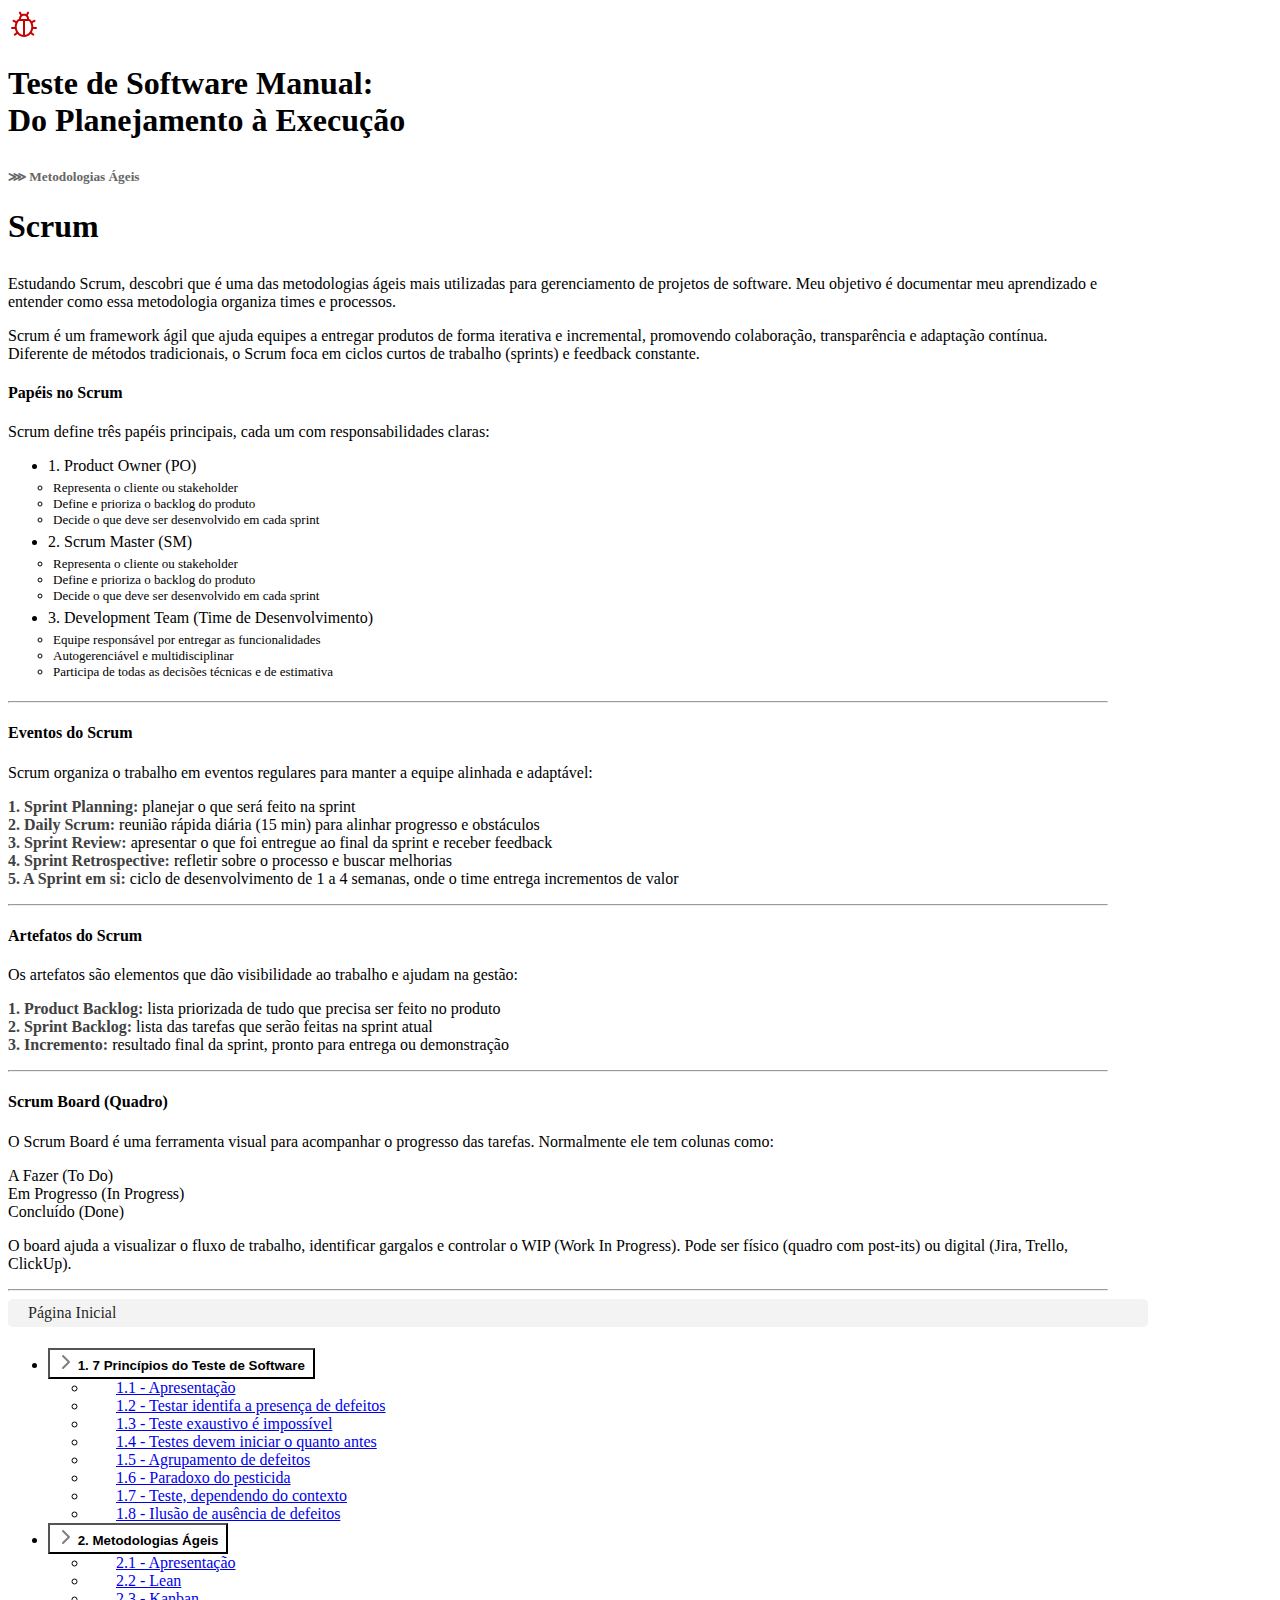
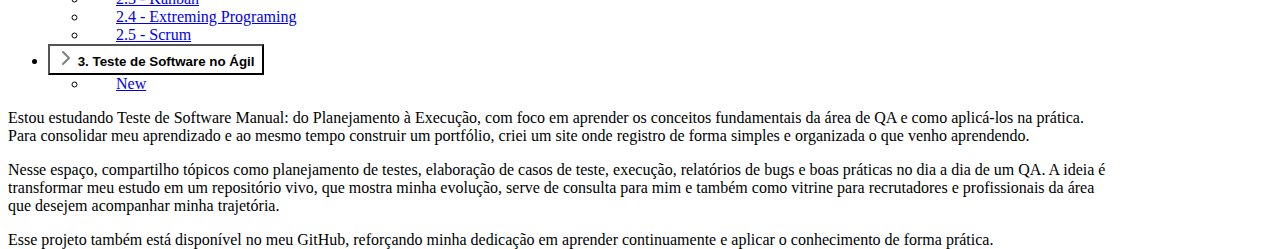
<file: 2-metodologias-ageis/scrum.html>
<!doctype html>
<html lang="en">
  <head>
    <meta charset="utf-8">
    <meta name="viewport" content="width=device-width, initial-scale=1">
    <title>Teste de Software Manual</title>
    <link rel="icon" href="../utilities/favicon.png" type="image/x-icon">
    <link href="https://cdn.jsdelivr.net/npm/bootstrap@5.3.8/dist/css/bootstrap.min.css" rel="stylesheet" integrity="sha384-sRIl4kxILFvY47J16cr9ZwB07vP4J8+LH7qKQnuqkuIAvNWLzeN8tE5YBujZqJLB" crossorigin="anonymous">
    <link rel="stylesheet" href="../utilities/style.css">
  </head>
  <body>
  
    <div class="container-md text-center py-5"> 
      <img src="../utilities/bug.png" alt="Logo BUG" class="d-inline-block align-text-top">
      <h1 class="display-12 fw-bold h1-titulo">
        Teste de Software Manual: <br />
        Do Planejamento à Execução
      </h1>
    </div>

    <div class="container-principal container-md">
      <div class="row">
        <div class="col-8">
          <h5 class="h5-titulo">⋙ Metodologias Ágeis</h5>
          <h1 class="h1-titulo">Scrum</h1>
          <p>Estudando Scrum, descobri que é uma das metodologias ágeis mais utilizadas para gerenciamento de projetos de software. Meu objetivo é documentar meu aprendizado e entender como essa metodologia organiza times e processos.</p>
          <p>Scrum é um framework ágil que ajuda equipes a entregar produtos de forma iterativa e incremental, promovendo colaboração, transparência e adaptação contínua. Diferente de métodos tradicionais, o Scrum foca em ciclos curtos de trabalho (sprints) e feedback constante.</p>

          <h4 class="subtitulo">Papéis no Scrum</h4>
          <p>Scrum define três papéis principais, cada um com responsabilidades claras:</p>
          <ul>
            <li class="sublinha">1. Product Owner (PO)
              <ul style="font-size: 13px; padding: 5px; border-radius: 10px;">
                <li>Representa o cliente ou stakeholder</li>
                <li>Define e prioriza o backlog do produto</li>
                <li>Decide o que deve ser desenvolvido em cada sprint</li>
              </ul></li>
            <li class="sublinha">2. Scrum Master (SM)
              <ul style="font-size: 13px; padding: 5px; border-radius: 10px;">
                <li>Representa o cliente ou stakeholder</li>
                <li>Define e prioriza o backlog do produto</li>
                <li>Decide o que deve ser desenvolvido em cada sprint</li>
              </ul></li>
            <li class="sublinha">3. Development Team (Time de Desenvolvimento)
              <ul style="font-size: 13px; padding: 5px; border-radius: 10px;">
                <li>Equipe responsável por entregar as funcionalidades</li>
                <li>Autogerenciável e multidisciplinar</li>
                <li>Participa de todas as decisões técnicas e de estimativa</li>
              </ul></li>
          </ul>
          <hr>
          <h4 class="subtitulo">Eventos do Scrum</h4>
          <p>Scrum organiza o trabalho em eventos regulares para manter a equipe alinhada e adaptável:</p>
          <p>
            <b>1. Sprint Planning:</b> planejar o que será feito na sprint<br>
            <b>2. Daily Scrum:</b> reunião rápida diária (15 min) para alinhar progresso e obstáculos<br>
            <b>3. Sprint Review:</b> apresentar o que foi entregue ao final da sprint e receber feedback<br>
            <b>4. Sprint Retrospective:</b> refletir sobre o processo e buscar melhorias<br>
            <b>5. A Sprint em si:</b> ciclo de desenvolvimento de 1 a 4 semanas, onde o time entrega incrementos de valor
          </p>
          <hr>
          <h4 class="subtitulo">Artefatos do Scrum</h4>
          <p>Os artefatos são elementos que dão visibilidade ao trabalho e ajudam na gestão:</p>
          <p>
            <b>1. Product Backlog:</b> lista priorizada de tudo que precisa ser feito no produto<br>
            <b>2. Sprint Backlog:</b> lista das tarefas que serão feitas na sprint atual<br>
            <b>3. Incremento:</b> resultado final da sprint, pronto para entrega ou demonstração<br>
          </p>
          <hr>
          <h4 class="subtitulo">Scrum Board (Quadro)</h4>
          <p>O Scrum Board é uma ferramenta visual para acompanhar o progresso das tarefas. Normalmente ele tem colunas como:</p>
          <p>
            A Fazer (To Do)<br>
            Em Progresso (In Progress)<br>
            Concluído (Done)
          </p>
          <p>O board ajuda a visualizar o fluxo de trabalho, identificar gargalos e controlar o WIP (Work In Progress). Pode ser físico (quadro com post-its) ou digital (Jira, Trello, ClickUp).</p>
          <hr>
        </div>

          <div class="col-4" >
            <a href="../index.html" class="pagina-inicial-link"><i class="fa-regular fa-house"></i> Página Inicial</a>
            <ul class="list-unstyled ps-0">
              <!--7 Princípios do Teste de Software-->
              <li class="mb-1">
                <button class="btn btn-toggle d-inline-flex align-items-center rounded border-0 collapsed"
                        data-bs-toggle="collapse" data-bs-target="#principios-collapse" aria-expanded="false">
                  1. 7 Princípios do Teste de Software
                </button>
                <div class="collapse" id="principios-collapse">
                  <ul class="btn-toggle-nav list-unstyled fw-normal pb-1 small">
                    <li>
                      <a href="../1-sete-principios-do-teste-de-software/apresentacao.html" class="link-body-emphasis d-inline-flex text-decoration-none rounded">
                        1.1 - Apresentação
                      </a>
                    </li>
                    <li>
                      <a href="../1-sete-principios-do-teste-de-software/teste-identifica-a-presenca-de-defeitos.html" class="link-body-emphasis d-inline-flex text-decoration-none rounded">
                        1.2 - Testar identifa a presença de defeitos
                      </a>
                    </li>
                    <li>
                      <a href="../1-sete-principios-do-teste-de-software/teste-exaustivo-impossivel.html" class="link-body-emphasis d-inline-flex text-decoration-none rounded">
                        1.3 - Teste exaustivo é impossível
                        </a>
                    </li>
                    <li>
                      <a href="../1-sete-principios-do-teste-de-software/testes-devem-iniciar-o-quanto-antes.html" class="link-body-emphasis d-inline-flex text-decoration-none rounded">
                        1.4 - Testes devem iniciar o quanto antes
                      </a>
                    </li>
                    <li>
                      <a href="../1-sete-principios-do-teste-de-software/agrupamento-de-defeitos.html" class="link-body-emphasis d-inline-flex text-decoration-none rounded">
                        1.5 - Agrupamento de defeitos
                      </a>
                    </li>
                    <li>
                      <a href="../1-sete-principios-do-teste-de-software/paradoxo-do-pesticida.html" class="link-body-emphasis d-inline-flex text-decoration-none rounded">
                        1.6 - Paradoxo do pesticida
                      </a>
                    </li>
                    <li>
                      <a href="../1-sete-principios-do-teste-de-software/teste-dependendo-do-contexto.html" class="link-body-emphasis d-inline-flex text-decoration-none rounded">
                        1.7 - Teste, dependendo do contexto
                      </a>
                    </li>
                    <li>
                      <a href="../1-sete-principios-do-teste-de-software/ilusao-de-ausencia-de-defeitos.html" class="link-body-emphasis d-inline-flex text-decoration-none rounded">
                        1.8 - Ilusão de ausência de defeitos
                      </a>
                    </li>
                  </ul>
                </div>
              </li>
              <!--7 Princípios do Teste de Software-->

              <!--Metodologias Ágeis-->
              <li class="mb-1">
                <button
                  class="btn btn-toggle d-inline-flex align-items-center rounded border-0 collapsed"
                  data-bs-toggle="collapse" data-bs-target="#metodologias-collapse" aria-expanded="true">
                  2. Metodologias Ágeis
                </button>
                <div class="collapse show" id="metodologias-collapse">
                  <ul class="btn-toggle-nav list-unstyled fw-normal pb-1 small">
                    <li>
                      <a href="./apresentacao.html" class="link-body-emphasis d-inline-flex text-decoration-none rounded">2.1 - Apresentação</a>
                    </li>
                    <li>
                      <a href="./lean.html" class="link-body-emphasis d-inline-flex text-decoration-none rounded">2.2 - Lean</a>
                    </li>
                    <li>
                      <a href="./kanban.html" class="link-body-emphasis d-inline-flex text-decoration-none rounded">2.3 - Kanban</a>
                    </li>
                    <li>
                      <a href="./extreming-programing.html" class="link-body-emphasis d-inline-flex text-decoration-none rounded">2.4 - Extreming Programing</a>
                    </li>
                    <li>
                      <a href="./scrum.html" class="link-body-emphasis d-inline-flex text-decoration-none rounded link-menu-active">2.5 - Scrum</a>
                    </li>
                  </ul>
                </div>
              </li>
              <!--Metodologias Ágeis-->

              <!--Teste de Software no Ágil-->
              <li class="mb-1">
                <button
                  class="btn btn-toggle d-inline-flex align-items-center rounded border-0 collapsed"
                  data-bs-toggle="collapse" data-bs-target="#teste-agil-collapse" aria-expanded="false">
                  3. Teste de Software no Ágil
                </button>
                <div class="collapse" id="teste-agil-collapse">
                  <ul class="btn-toggle-nav list-unstyled fw-normal pb-1 small">
                    <li>
                      <a href="#" class="link-body-emphasis d-inline-flex text-decoration-none rounded">New</a>
                    </li>
                  </ul>
                </div>
              </li>
              <!--Teste de Software no Ágil-->

            </ul>
          </div>
        </div>
      </div>
    </div>

    <footer class="container-principal footer-principal container-md text-center">
      <p> Estou estudando Teste de Software Manual: do Planejamento à Execução, com foco em aprender os conceitos fundamentais da área de QA e como aplicá-los na prática. Para consolidar meu aprendizado e ao mesmo tempo construir um portfólio, criei um site onde registro de forma simples e organizada o que venho aprendendo.</p>
      <p>Nesse espaço, compartilho tópicos como planejamento de testes, elaboração de casos de teste, execução, relatórios de bugs e boas práticas no dia a dia de um QA. A ideia é transformar meu estudo em um repositório vivo, que mostra minha evolução, serve de consulta para mim e também como vitrine para recrutadores e profissionais da área que desejem acompanhar minha trajetória.</p>
      <p>Esse projeto também está disponível no meu GitHub, reforçando minha dedicação em aprender continuamente e aplicar o conhecimento de forma prática.</p>
    </footer>
    
    <script src="https://cdn.jsdelivr.net/npm/bootstrap@5.3.8/dist/js/bootstrap.bundle.min.js" integrity="sha384-FKyoEForCGlyvwx9Hj09JcYn3nv7wiPVlz7YYwJrWVcXK/BmnVDxM+D2scQbITxI" crossorigin="anonymous"></script>
  </body>
</html>
</html>
</file>
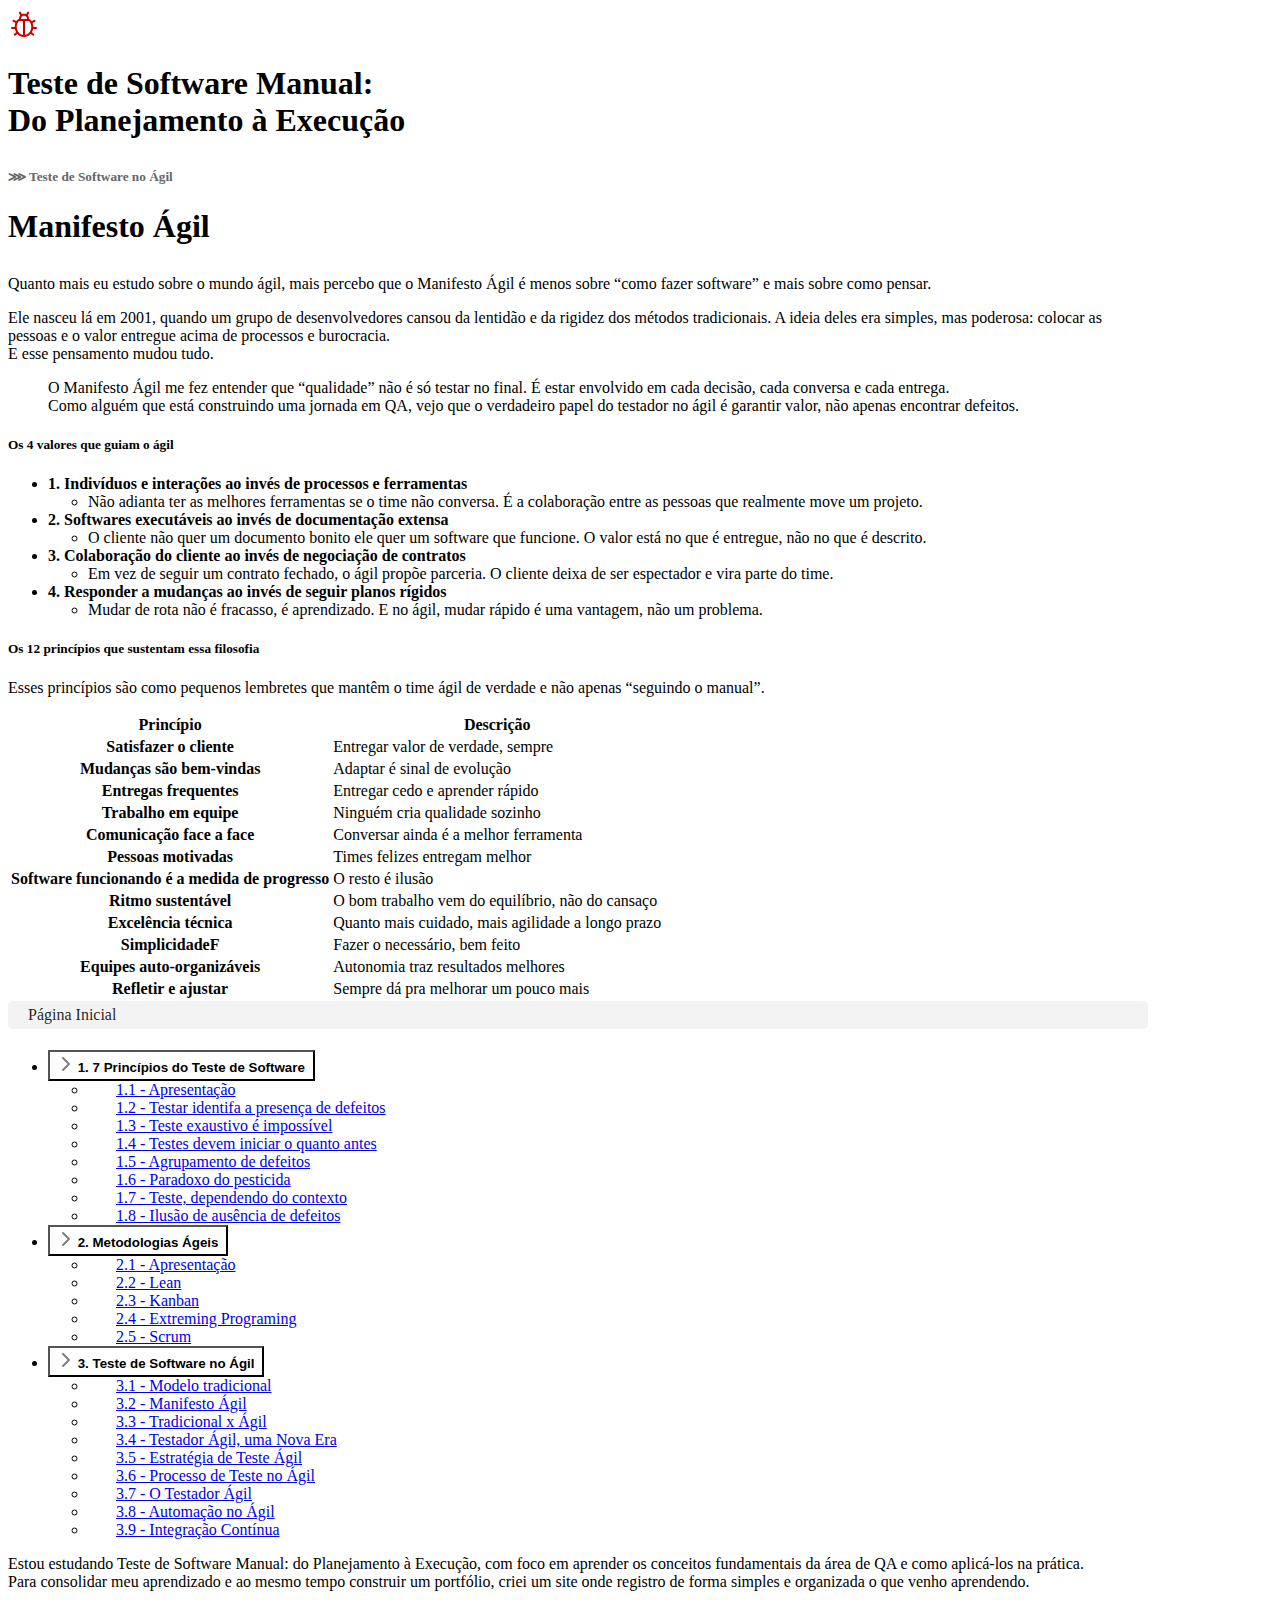
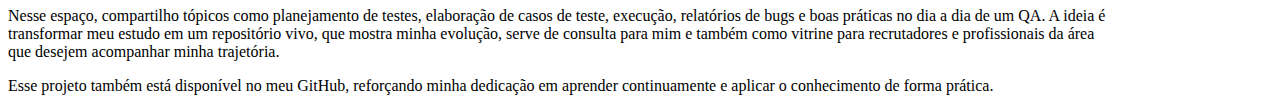
<file: 3-teste-de-software-agil/manifesto-agil.html>
<!doctype html>
<html lang="en">
  <head>
    <meta charset="utf-8">
    <meta name="viewport" content="width=device-width, initial-scale=1">
    <title>Teste de Software Manual</title>
    <link rel="icon" href="../utilities/favicon.png" type="image/x-icon">
    <link href="https://cdn.jsdelivr.net/npm/bootstrap@5.3.8/dist/css/bootstrap.min.css" rel="stylesheet" integrity="sha384-sRIl4kxILFvY47J16cr9ZwB07vP4J8+LH7qKQnuqkuIAvNWLzeN8tE5YBujZqJLB" crossorigin="anonymous">
    <link rel="stylesheet" href="../utilities/style.css">
  </head>
  <body>
  
    <div class="container-md text-center py-5"> 
      <img src="../utilities/bug.png" alt="Logo BUG" class="d-inline-block align-text-top">
      <h1 class="display-12 fw-bold h1-titulo">
        Teste de Software Manual: <br />
        Do Planejamento à Execução
      </h1>
    </div>

    <div class="container-principal container-md">
      <div class="row">
        <div class="col-8">
          <h5 class="h5-titulo">⋙ Teste de Software no Ágil</h5>
          <h1 class="h1-titulo">Manifesto Ágil</h1>
          <p>Quanto mais eu estudo sobre o mundo ágil, mais percebo que o Manifesto Ágil é menos sobre “como fazer software” e mais sobre como pensar.</p>
          <p>Ele nasceu lá em 2001, quando um grupo de desenvolvedores cansou da lentidão e da rigidez dos métodos tradicionais. A ideia deles era simples, mas poderosa: colocar as pessoas e o valor entregue acima de processos e burocracia. <br>
          E esse pensamento mudou tudo.
          </p>

          <blockquote>
            O Manifesto Ágil me fez entender que “qualidade” não é só testar no final. É estar envolvido em cada decisão, cada conversa e cada entrega. <br>
            Como alguém que está construindo uma jornada em QA, vejo que o verdadeiro papel do testador no ágil é garantir valor, não apenas encontrar defeitos.
          </blockquote>

          <h5 class="subtitulo">Os 4 valores que guiam o ágil</h5>
          <ul>
            <li><b>1. Indivíduos e interações ao invés de processos e ferramentas</b>
              <ul><li>Não adianta ter as melhores ferramentas se o time não conversa. É a colaboração entre as pessoas que realmente move um projeto.</li></ul>
            </li>
            <li><b>2. Softwares executáveis ao invés de documentação extensa</b>
              <ul><li>O cliente não quer um documento bonito ele quer um software que funcione. O valor está no que é entregue, não no que é descrito.</li></ul>
            </li>
            <li><b>3. Colaboração do cliente ao invés de negociação de contratos</b>
              <ul><li>Em vez de seguir um contrato fechado, o ágil propõe parceria. O cliente deixa de ser espectador e vira parte do time.</li></ul>
            </li>
            <li><b>4. Responder a mudanças ao invés de seguir planos rígidos</b>
              <ul><li>Mudar de rota não é fracasso, é aprendizado. E no ágil, mudar rápido é uma vantagem, não um problema.</li></ul>
            </li>
          </ul>

          <h5 class="subtitulo">Os 12 princípios que sustentam essa filosofia</h5>
          <p>Esses princípios são como pequenos lembretes que mantêm o time ágil de verdade e não apenas “seguindo o manual”.</p>

          <!-- Table Modelo Espiral -->
          <table class="table table-border">
            <thead>
              <tr>
                <th scope="col">Princípio</th>
                <th scope="col">Descrição</th>
              </tr>
            </thead>
            <tbody>
              <tr>
                <th>Satisfazer o cliente</th>
                <td>Entregar valor de verdade, sempre</td>
              </tr>
              <tr>
                <th>Mudanças são bem-vindas</th>
                <td>Adaptar é sinal de evolução</td>
              </tr>
              <tr>
                <th>Entregas frequentes</th>
                <td>Entregar cedo e aprender rápido</td>
              </tr>
              <tr>
                <th>Trabalho em equipe</th>
                <td>Ninguém cria qualidade sozinho</td>
              </tr>
              <tr>
                <th>Comunicação face a face</th>
                <td>Conversar ainda é a melhor ferramenta</td>
              </tr>
              <tr>
                <th>Pessoas motivadas</th>
                <td>Times felizes entregam melhor</td>
              </tr>
              <tr>
                <th>Software funcionando é a medida de progresso</th>
                <td>O resto é ilusão</td>
              </tr>
              <tr>
                <th>Ritmo sustentável</th>
                <td>O bom trabalho vem do equilíbrio, não do cansaço</td>
              </tr>
              <tr>
                <th>Excelência técnica</th>
                <td>Quanto mais cuidado, mais agilidade a longo prazo</td>
              </tr>
              <tr>
                <th>SimplicidadeF</th>
                <td>Fazer o necessário, bem feito</td>
              </tr>
              <tr>
                <th>Equipes auto-organizáveis</th>
                <td>Autonomia traz resultados melhores</td>
              </tr>
              <tr>
                <th>Refletir e ajustar</th>
                <td>Sempre dá pra melhorar um pouco mais</td>
              </tr>
            </tbody>
          </table>
          <!-- Table Modelo Espiral -->
        </div>
        
          <div class="col-4" >
            <a href="../index.html" class="pagina-inicial-link"><i class="fa-regular fa-house"></i> Página Inicial</a>
            <ul class="list-unstyled ps-0">
              <!--7 Princípios do Teste de Software-->
              <li class="mb-1">
                <button class="btn btn-toggle d-inline-flex align-items-center rounded border-0 collapsed"
                        data-bs-toggle="collapse" data-bs-target="#principios-collapse" aria-expanded="false">
                  1. 7 Princípios do Teste de Software
                </button>
                <div class="collapse" id="principios-collapse">
                  <ul class="btn-toggle-nav list-unstyled fw-normal pb-1 small">
                    <li>
                      <a href="../1-sete-principios-do-teste-de-software/apresentacao.html" class="link-body-emphasis d-inline-flex text-decoration-none rounded">
                        1.1 - Apresentação
                      </a>
                    </li>
                    <li>
                      <a href="../1-sete-principios-do-teste-de-software/teste-identifica-a-presenca-de-defeitos.html" class="link-body-emphasis d-inline-flex text-decoration-none rounded">
                        1.2 - Testar identifa a presença de defeitos
                      </a>
                    </li>
                    <li>
                      <a href="../1-sete-principios-do-teste-de-software/teste-exaustivo-impossivel.html" class="link-body-emphasis d-inline-flex text-decoration-none rounded">
                        1.3 - Teste exaustivo é impossível
                        </a>
                    </li>
                    <li>
                      <a href="../1-sete-principios-do-teste-de-software/testes-devem-iniciar-o-quanto-antes.html" class="link-body-emphasis d-inline-flex text-decoration-none rounded">
                        1.4 - Testes devem iniciar o quanto antes
                      </a>
                    </li>
                    <li>
                      <a href="../1-sete-principios-do-teste-de-software/agrupamento-de-defeitos.html" class="link-body-emphasis d-inline-flex text-decoration-none rounded">
                        1.5 - Agrupamento de defeitos
                      </a>
                    </li>
                    <li>
                      <a href="../1-sete-principios-do-teste-de-software/paradoxo-do-pesticida.html" class="link-body-emphasis d-inline-flex text-decoration-none rounded">
                        1.6 - Paradoxo do pesticida
                      </a>
                    </li>
                    <li>
                      <a href="../1-sete-principios-do-teste-de-software/teste-dependendo-do-contexto.html" class="link-body-emphasis d-inline-flex text-decoration-none rounded">
                        1.7 - Teste, dependendo do contexto
                      </a>
                    </li>
                    <li>
                      <a href="../1-sete-principios-do-teste-de-software/ilusao-de-ausencia-de-defeitos.html" class="link-body-emphasis d-inline-flex text-decoration-none rounded">
                        1.8 - Ilusão de ausência de defeitos
                      </a>
                    </li>
                  </ul>
                </div>
              </li>
              <!--7 Princípios do Teste de Software-->

              <!--Metodologias Ágeis-->
              <li class="mb-1">
                <button
                  class="btn btn-toggle d-inline-flex align-items-center rounded border-0 collapsed"
                  data-bs-toggle="collapse" data-bs-target="#metodologias-collapse" aria-expanded="false">
                  2. Metodologias Ágeis
                </button>
                <div class="collapse" id="metodologias-collapse">
                  <ul class="btn-toggle-nav list-unstyled fw-normal pb-1 small">
                    <li>
                      <a href="../2-metodologias-ageis/apresentacao.html" class="link-body-emphasis d-inline-flex text-decoration-none rounded">2.1 - Apresentação</a>
                    </li>
                    <li>
                      <a href="../2-metodologias-ageis/lean.html" class="link-body-emphasis d-inline-flex text-decoration-none rounded">2.2 - Lean</a>
                    </li>
                    <li>
                      <a href="../2-metodologias-ageis/kanban.html" class="link-body-emphasis d-inline-flex text-decoration-none rounded">2.3 - Kanban</a>
                    </li>
                    <li>
                      <a href="../2-metodologias-ageis/extreming-programing.html" class="link-body-emphasis d-inline-flex text-decoration-none rounded">2.4 - Extreming Programing</a>
                    </li>
                    <li>
                      <a href="../2-metodologias-ageis/scrum.html" class="link-body-emphasis d-inline-flex text-decoration-none rounded">2.5 - Scrum</a>
                    </li>
                  </ul>
                </div>
              </li>
              <!--Metodologias Ágeis-->

              <!--Teste de Software no Ágil-->
              <li class="mb-1">
                <button
                  class="btn btn-toggle d-inline-flex align-items-center rounded border-0 collapsed"
                  data-bs-toggle="collapse" data-bs-target="#teste-agil-collapse" aria-expanded="true">
                  3. Teste de Software no Ágil
                </button>
                <div class="collapse show" id="teste-agil-collapse">
                  <ul class="btn-toggle-nav list-unstyled fw-normal pb-1 small">
                    <li>
                      <a href="./modelo-tradicional.html" class="link-body-emphasis d-inline-flex text-decoration-none rounded">
                        3.1 - Modelo tradicional</a>
                    </li>
                    <li>
                      <a href="./manifesto-agil.html" class="link-body-emphasis d-inline-flex text-decoration-none rounded link-menu-active">
                        3.2 - Manifesto Ágil</a>
                    </li>
                    <li>
                      <a href="./tradicional-x-agil.html" class="link-body-emphasis d-inline-flex text-decoration-none rounded">
                        3.3 - Tradicional x Ágil</a>
                    </li>
                    <li>
                      <a href="./testador-agil-uma-nova-era.html" class="link-body-emphasis d-inline-flex text-decoration-none rounded">
                        3.4 - Testador Ágil, uma Nova Era</a>
                    </li>
                    <li>
                      <a href="./estrategia-de-teste-agil.html" class="link-body-emphasis d-inline-flex text-decoration-none rounded">
                        3.5 - Estratégia de Teste Ágil</a>
                    </li>
                    <li>
                      <a href="./processo-de-teste-no-agil.html" class="link-body-emphasis d-inline-flex text-decoration-none rounded">
                        3.6 - Processo de Teste no Ágil</a>
                    </li>
                    <li>
                      <a href="./o-testador-agil.html" class="link-body-emphasis d-inline-flex text-decoration-none rounded">
                        3.7 - O Testador Ágil</a>
                    </li>
                    <li>
                      <a href="./automacao-no-agil.html" class="link-body-emphasis d-inline-flex text-decoration-none rounded">
                        3.8 - Automação no Ágil</a>
                    </li>
                    <li>
                      <a href="./integracao-continua.html" class="link-body-emphasis d-inline-flex text-decoration-none rounded">
                        3.9 - Integração Contínua</a>
                    </li>
                  </ul>
                </div>
              </li>
              <!--Teste de Software no Ágil-->

            </ul>
          </div>
        </div>
      </div>
    </div>

    <footer class="container-principal footer-principal container-md text-center">
      <p> Estou estudando Teste de Software Manual: do Planejamento à Execução, com foco em aprender os conceitos fundamentais da área de QA e como aplicá-los na prática. Para consolidar meu aprendizado e ao mesmo tempo construir um portfólio, criei um site onde registro de forma simples e organizada o que venho aprendendo.</p>
      <p>Nesse espaço, compartilho tópicos como planejamento de testes, elaboração de casos de teste, execução, relatórios de bugs e boas práticas no dia a dia de um QA. A ideia é transformar meu estudo em um repositório vivo, que mostra minha evolução, serve de consulta para mim e também como vitrine para recrutadores e profissionais da área que desejem acompanhar minha trajetória.</p>
      <p>Esse projeto também está disponível no meu GitHub, reforçando minha dedicação em aprender continuamente e aplicar o conhecimento de forma prática.</p>
    </footer>
    
    <script src="https://cdn.jsdelivr.net/npm/bootstrap@5.3.8/dist/js/bootstrap.bundle.min.js" integrity="sha384-FKyoEForCGlyvwx9Hj09JcYn3nv7wiPVlz7YYwJrWVcXK/BmnVDxM+D2scQbITxI" crossorigin="anonymous"></script>
  </body>
</html>
</html>
</file>
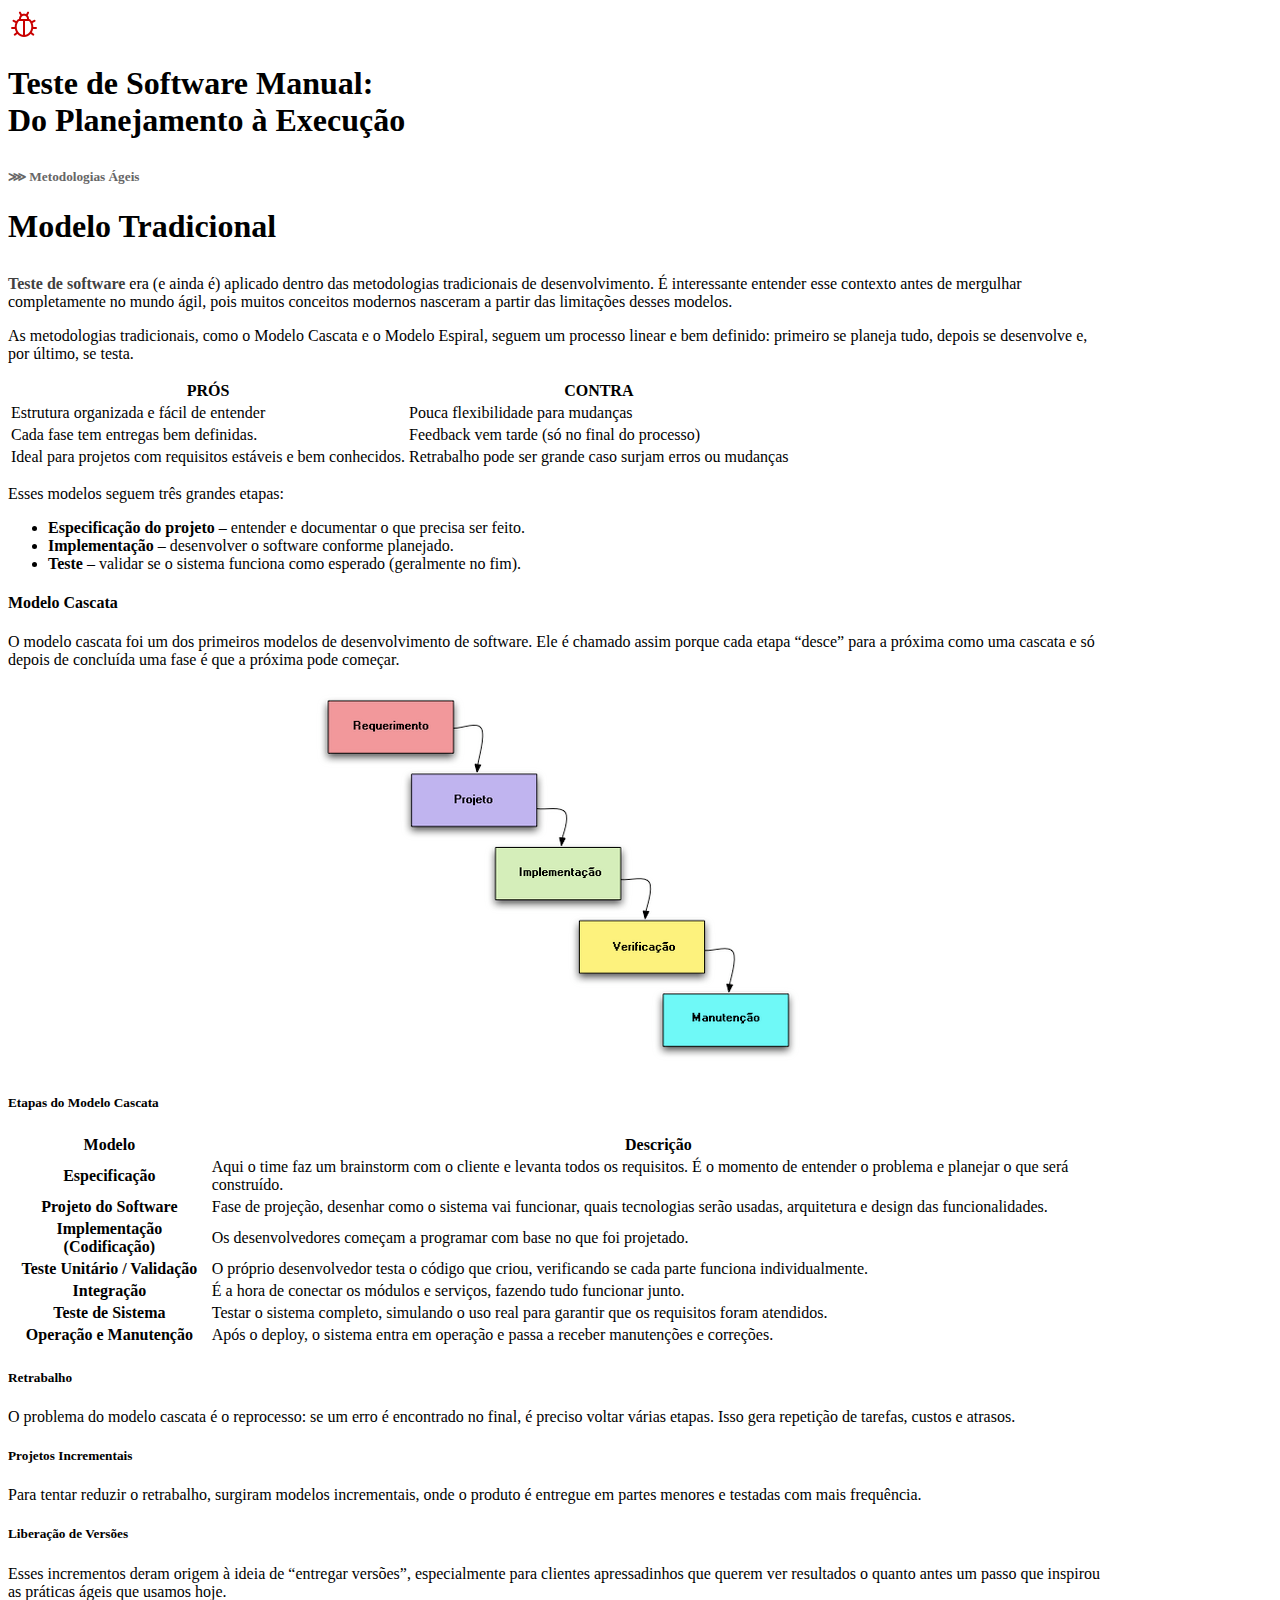
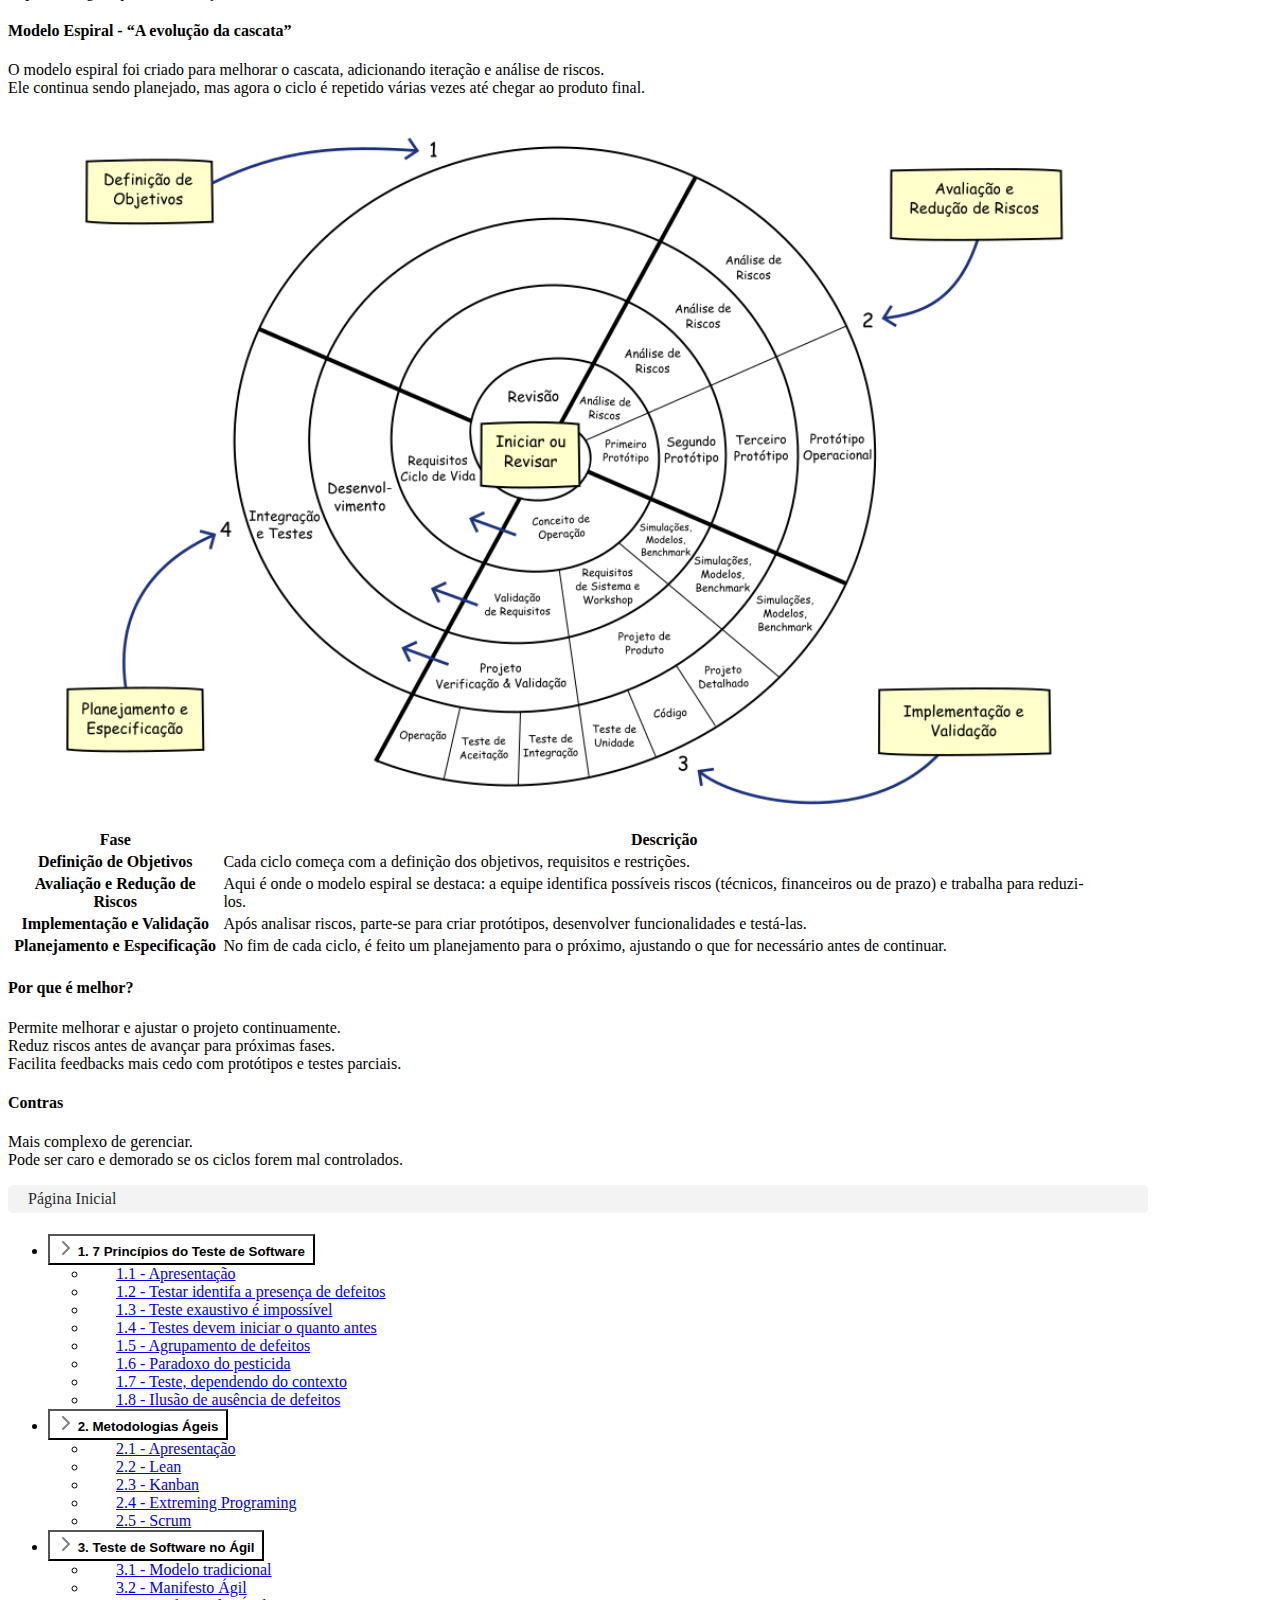
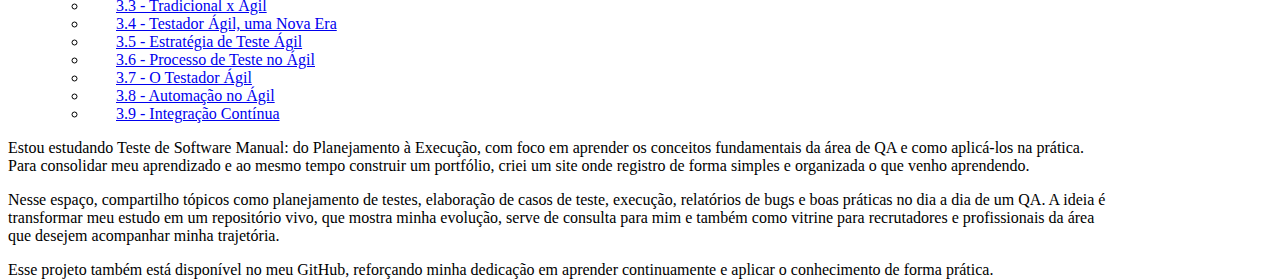
<file: 3-teste-de-software-agil/modelo-tradicional.html>
<!doctype html>
<html lang="en">
  <head>
    <meta charset="utf-8">
    <meta name="viewport" content="width=device-width, initial-scale=1">
    <title>Teste de Software Manual</title>
    <link rel="icon" href="../utilities/favicon.png" type="image/x-icon">
    <link href="https://cdn.jsdelivr.net/npm/bootstrap@5.3.8/dist/css/bootstrap.min.css" rel="stylesheet" integrity="sha384-sRIl4kxILFvY47J16cr9ZwB07vP4J8+LH7qKQnuqkuIAvNWLzeN8tE5YBujZqJLB" crossorigin="anonymous">
    <link rel="stylesheet" href="../utilities/style.css">
  </head>
  <body>
  
    <div class="container-md text-center py-5"> 
      <img src="../utilities/bug.png" alt="Logo BUG" class="d-inline-block align-text-top">
      <h1 class="display-12 fw-bold h1-titulo">
        Teste de Software Manual: <br />
        Do Planejamento à Execução
      </h1>
    </div>

    <div class="container-principal container-md">
      <div class="row">
        <div class="col-8">
          <h5 class="h5-titulo">⋙ Metodologias Ágeis</h5>
          <h1 class="h1-titulo">Modelo Tradicional</h1>
          <p><b>Teste de software</b> era (e ainda é) aplicado dentro das metodologias tradicionais de desenvolvimento. É interessante entender esse contexto antes de mergulhar completamente no mundo ágil, pois muitos conceitos modernos nasceram a partir das limitações desses modelos.</p>

          <p>As metodologias tradicionais, como o Modelo Cascata e o Modelo Espiral, seguem um processo linear e bem definido: primeiro se planeja tudo, depois se desenvolve e, por último, se testa.</p>
          <!-- tabela -->
          <table class="table table-borderless table-sm table-striped">
            <thead>
              <tr>
                <th scope="col">PRÓS</th>
                <th scope="col">CONTRA</th>
              </tr>
            </thead>
            <tbody>
              <tr>
                <td>Estrutura organizada e fácil de entender</td>
                <td>Pouca flexibilidade para mudanças</td>
              </tr>
              <tr>
                <td>Cada fase tem entregas bem definidas.</td>
                <td>Feedback vem tarde (só no final do processo)</td>
              </tr>
              <tr>
                <td>Ideal para projetos com requisitos estáveis e bem conhecidos.</td>
                <td>Retrabalho pode ser grande caso surjam erros ou mudanças</td>
              </tr>
            </tbody>
          </table>
          <!-- tabela -->

          <p>Esses modelos seguem três grandes etapas:</p>
          <ul>
            <li><b>Especificação do projeto</b> – entender e documentar o que precisa ser feito.</li>
            <li><b>Implementação</b> – desenvolver o software conforme planejado.</li>
            <li><b>Teste</b> – validar se o sistema funciona como esperado (geralmente no fim).</li>
          </ul>

          <h4 class="subtitulo">Modelo Cascata</h4>
          <p>O modelo cascata foi um dos primeiros modelos de desenvolvimento de software. Ele é chamado assim porque cada etapa “desce” para a próxima como uma cascata e só depois de concluída uma fase é que a próxima pode começar.</p>
          <center><img src="../utilities/cascata.png" alt="Modelo Cascata"></center>

          <h5>Etapas do Modelo Cascata</h5>
          <!-- table Etapas do Modelo Cascata -->
          <table class="table table-borderless table-sm table-striped">
            <thead>
              <tr>
                <th scope="col">Modelo</th>
                <th scope="col">Descrição</th>
              </tr>
            </thead>
            <tbody>
              <tr>
                <th scope="row">Especificação</th>
                <td>Aqui o time faz um brainstorm com o cliente e levanta todos os requisitos.
                  É o momento de entender o problema e planejar o que será construído.</td>
              </tr>
              <tr>
                <th scope="row">Projeto do Software</th>
                <td>Fase de projeção, desenhar como o sistema vai funcionar, quais tecnologias serão usadas, arquitetura e design das funcionalidades.</td>
              </tr>
              <tr>
                <th scope="row">Implementação (Codificação)</th>
                <td>Os desenvolvedores começam a programar com base no que foi projetado.</td>
              </tr>
              <tr>
                <th scope="row">Teste Unitário / Validação</th>
                <td>O próprio desenvolvedor testa o código que criou, verificando se cada parte funciona individualmente.</td>
              </tr>
              <tr>
                <th scope="row">Integração</th>
                <td>É a hora de conectar os módulos e serviços, fazendo tudo funcionar junto.</td>
              </tr>
              <tr>
                <th scope="row">Teste de Sistema</th>
                <td>Testar o sistema completo, simulando o uso real para garantir que os requisitos foram atendidos.</td>
              </tr>
              <tr>
                <th scope="row">Operação e Manutenção</th>
                <td>Após o deploy, o sistema entra em operação e passa a receber manutenções e correções.</td>
              </tr>
            </tbody>
          </table>
          <!-- table Etapas do Modelo Cascata -->

          <h5>Retrabalho</h5>
          <p>O problema do modelo cascata é o reprocesso: se um erro é encontrado no final, é preciso voltar várias etapas. Isso gera repetição de tarefas, custos e atrasos.</p>
          <h5>Projetos Incrementais</h5>
          <p>Para tentar reduzir o retrabalho, surgiram modelos incrementais, onde o produto é entregue em partes menores e testadas com mais frequência.</p>
          <h5>Liberação de Versões</h5>
          <p>Esses incrementos deram origem à ideia de “entregar versões”, especialmente para clientes apressadinhos que querem ver resultados o quanto antes um passo que inspirou as práticas ágeis que usamos hoje.</p>

          <h4 class="subtitulo">Modelo Espiral - “A evolução da cascata”</h4>
          <p>O modelo espiral foi criado para melhorar o cascata, adicionando iteração e análise de riscos. <br>
            Ele continua sendo planejado, mas agora o ciclo é repetido várias vezes até chegar ao produto final.</p>
          <img src="../utilities/espiral.png" alt="Modelo Espiral" width="100%">
          <!-- Table Modelo Espiral -->
          <table class="table table-borderless table-sm table-striped">
            <thead>
              <tr>
                <th scope="col">Fase</th>
                <th scope="col">Descrição</th>
              </tr>
            </thead>
            <tbody>
              <tr>
                <th>Definição de Objetivos</th>
                <td>Cada ciclo começa com a definição dos objetivos, requisitos e restrições.</td>
              </tr>
              <tr>
                <th>Avaliação e Redução de Riscos</th>
                <td>Aqui é onde o modelo espiral se destaca: a equipe identifica possíveis riscos (técnicos, financeiros ou de prazo) e trabalha para reduzi-los.</td>
              </tr>
              <tr>
                <th>Implementação e Validação</th>
                <td>Após analisar riscos, parte-se para criar protótipos, desenvolver funcionalidades e testá-las.</td>
              </tr>
              <tr>
                <th>Planejamento e Especificação</th>
                <td>No fim de cada ciclo, é feito um planejamento para o próximo, ajustando o que for necessário antes de continuar.</td>
              </tr>
            </tbody>
          </table>
          <!-- Table Modelo Espiral -->

          <h4 class="subtitulo">Por que é melhor?</h4>
          <p>
            Permite melhorar e ajustar o projeto continuamente. <br>
            Reduz riscos antes de avançar para próximas fases. <br>
            Facilita feedbacks mais cedo com protótipos e testes parciais.
          </p>
          <h4 class="subtitulo">Contras</h4>
          <p>
            Mais complexo de gerenciar. <br>
            Pode ser caro e demorado se os ciclos forem mal controlados.
          </p>     
        </div>

          <div class="col-4" >
            <a href="../index.html" class="pagina-inicial-link"><i class="fa-regular fa-house"></i> Página Inicial</a>
            <ul class="list-unstyled ps-0">
              <!--7 Princípios do Teste de Software-->
              <li class="mb-1">
                <button class="btn btn-toggle d-inline-flex align-items-center rounded border-0 collapsed"
                        data-bs-toggle="collapse" data-bs-target="#principios-collapse" aria-expanded="false">
                  1. 7 Princípios do Teste de Software
                </button>
                <div class="collapse" id="principios-collapse">
                  <ul class="btn-toggle-nav list-unstyled fw-normal pb-1 small">
                    <li>
                      <a href="../1-sete-principios-do-teste-de-software/apresentacao.html" class="link-body-emphasis d-inline-flex text-decoration-none rounded">
                        1.1 - Apresentação
                      </a>
                    </li>
                    <li>
                      <a href="../1-sete-principios-do-teste-de-software/teste-identifica-a-presenca-de-defeitos.html" class="link-body-emphasis d-inline-flex text-decoration-none rounded">
                        1.2 - Testar identifa a presença de defeitos
                      </a>
                    </li>
                    <li>
                      <a href="../1-sete-principios-do-teste-de-software/teste-exaustivo-impossivel.html" class="link-body-emphasis d-inline-flex text-decoration-none rounded">
                        1.3 - Teste exaustivo é impossível
                        </a>
                    </li>
                    <li>
                      <a href="../1-sete-principios-do-teste-de-software/testes-devem-iniciar-o-quanto-antes.html" class="link-body-emphasis d-inline-flex text-decoration-none rounded">
                        1.4 - Testes devem iniciar o quanto antes
                      </a>
                    </li>
                    <li>
                      <a href="../1-sete-principios-do-teste-de-software/agrupamento-de-defeitos.html" class="link-body-emphasis d-inline-flex text-decoration-none rounded">
                        1.5 - Agrupamento de defeitos
                      </a>
                    </li>
                    <li>
                      <a href="../1-sete-principios-do-teste-de-software/paradoxo-do-pesticida.html" class="link-body-emphasis d-inline-flex text-decoration-none rounded">
                        1.6 - Paradoxo do pesticida
                      </a>
                    </li>
                    <li>
                      <a href="../1-sete-principios-do-teste-de-software/teste-dependendo-do-contexto.html" class="link-body-emphasis d-inline-flex text-decoration-none rounded">
                        1.7 - Teste, dependendo do contexto
                      </a>
                    </li>
                    <li>
                      <a href="../1-sete-principios-do-teste-de-software/ilusao-de-ausencia-de-defeitos.html" class="link-body-emphasis d-inline-flex text-decoration-none rounded">
                        1.8 - Ilusão de ausência de defeitos
                      </a>
                    </li>
                  </ul>
                </div>
              </li>
              <!--7 Princípios do Teste de Software-->

              <!--Metodologias Ágeis-->
              <li class="mb-1">
                <button
                  class="btn btn-toggle d-inline-flex align-items-center rounded border-0 collapsed"
                  data-bs-toggle="collapse" data-bs-target="#metodologias-collapse" aria-expanded="false">
                  2. Metodologias Ágeis
                </button>
                <div class="collapse" id="metodologias-collapse">
                  <ul class="btn-toggle-nav list-unstyled fw-normal pb-1 small">
                    <li>
                      <a href="../2-metodologias-ageis/apresentacao.html" class="link-body-emphasis d-inline-flex text-decoration-none rounded">2.1 - Apresentação</a>
                    </li>
                    <li>
                      <a href="../2-metodologias-ageis/lean.html" class="link-body-emphasis d-inline-flex text-decoration-none rounded">2.2 - Lean</a>
                    </li>
                    <li>
                      <a href="../2-metodologias-ageis/kanban.html" class="link-body-emphasis d-inline-flex text-decoration-none rounded">2.3 - Kanban</a>
                    </li>
                    <li>
                      <a href="../2-metodologias-ageis/extreming-programing.html" class="link-body-emphasis d-inline-flex text-decoration-none rounded">2.4 - Extreming Programing</a>
                    </li>
                    <li>
                      <a href="../2-metodologias-ageis/scrum.html" class="link-body-emphasis d-inline-flex text-decoration-none rounded">2.5 - Scrum</a>
                    </li>
                  </ul>
                </div>
              </li>
              <!--Metodologias Ágeis-->

              <!--Teste de Software no Ágil-->
              <li class="mb-1">
                <button
                  class="btn btn-toggle d-inline-flex align-items-center rounded border-0 collapsed"
                  data-bs-toggle="collapse" data-bs-target="#teste-agil-collapse" aria-expanded="true">
                  3. Teste de Software no Ágil
                </button>
                <div class="collapse show" id="teste-agil-collapse">
                  <ul class="btn-toggle-nav list-unstyled fw-normal pb-1 small">
                    <li>
                      <a href="./modelo-tradicional.html" class="link-body-emphasis d-inline-flex text-decoration-none rounded link-menu-active">
                        3.1 - Modelo tradicional</a>
                    </li>
                    <li>
                      <a href="#" class="link-body-emphasis d-inline-flex text-decoration-none rounded">
                        3.2 - Manifesto Ágil</a>
                    </li>
                    <li>
                      <a href="#" class="link-body-emphasis d-inline-flex text-decoration-none rounded">
                        3.3 - Tradicional x Ágil</a>
                    </li>
                    <li>
                      <a href="#" class="link-body-emphasis d-inline-flex text-decoration-none rounded">
                        3.4 - Testador Ágil, uma Nova Era</a>
                    </li>
                    <li>
                      <a href="#" class="link-body-emphasis d-inline-flex text-decoration-none rounded">
                        3.5 - Estratégia de Teste Ágil</a>
                    </li>
                    <li>
                      <a href="#" class="link-body-emphasis d-inline-flex text-decoration-none rounded">
                        3.6 - Processo de Teste no Ágil</a>
                    </li>
                    <li>
                      <a href="#" class="link-body-emphasis d-inline-flex text-decoration-none rounded">
                        3.7 - O Testador Ágil</a>
                    </li>
                    <li>
                      <a href="#" class="link-body-emphasis d-inline-flex text-decoration-none rounded">
                        3.8 - Automação no Ágil</a>
                    </li>
                    <li>
                      <a href="#" class="link-body-emphasis d-inline-flex text-decoration-none rounded">
                        3.9 - Integração Contínua</a>
                    </li>
                  </ul>
                </div>
              </li>
              <!--Teste de Software no Ágil-->

            </ul>
          </div>
        </div>
      </div>
    </div>

    <footer class="container-principal footer-principal container-md text-center">
      <p> Estou estudando Teste de Software Manual: do Planejamento à Execução, com foco em aprender os conceitos fundamentais da área de QA e como aplicá-los na prática. Para consolidar meu aprendizado e ao mesmo tempo construir um portfólio, criei um site onde registro de forma simples e organizada o que venho aprendendo.</p>
      <p>Nesse espaço, compartilho tópicos como planejamento de testes, elaboração de casos de teste, execução, relatórios de bugs e boas práticas no dia a dia de um QA. A ideia é transformar meu estudo em um repositório vivo, que mostra minha evolução, serve de consulta para mim e também como vitrine para recrutadores e profissionais da área que desejem acompanhar minha trajetória.</p>
      <p>Esse projeto também está disponível no meu GitHub, reforçando minha dedicação em aprender continuamente e aplicar o conhecimento de forma prática.</p>
    </footer>
    
    <script src="https://cdn.jsdelivr.net/npm/bootstrap@5.3.8/dist/js/bootstrap.bundle.min.js" integrity="sha384-FKyoEForCGlyvwx9Hj09JcYn3nv7wiPVlz7YYwJrWVcXK/BmnVDxM+D2scQbITxI" crossorigin="anonymous"></script>
  </body>
</html>
</html>
</file>
<file: utilities/style.css>
@import url(./sidebars.css);

p b {
  color: #414141;
}
.pagina-inicial-link {
    text-decoration: none;
    color: rgb(0 0 0 / 87%);
    font-weight: 500;
    font-size: 16px;
    background: #efefefba;
    padding: 5px 20px;
    border-radius: 5px;
    width: 100%;
    display: inline-block;
    margin-bottom: 5px;
}
.container-principal {
  max-width: 1100px;
}

.h1-titulo {
  margin-bottom: 30px;
}
.h5-titulo {
  color: #666;
}
</file>
